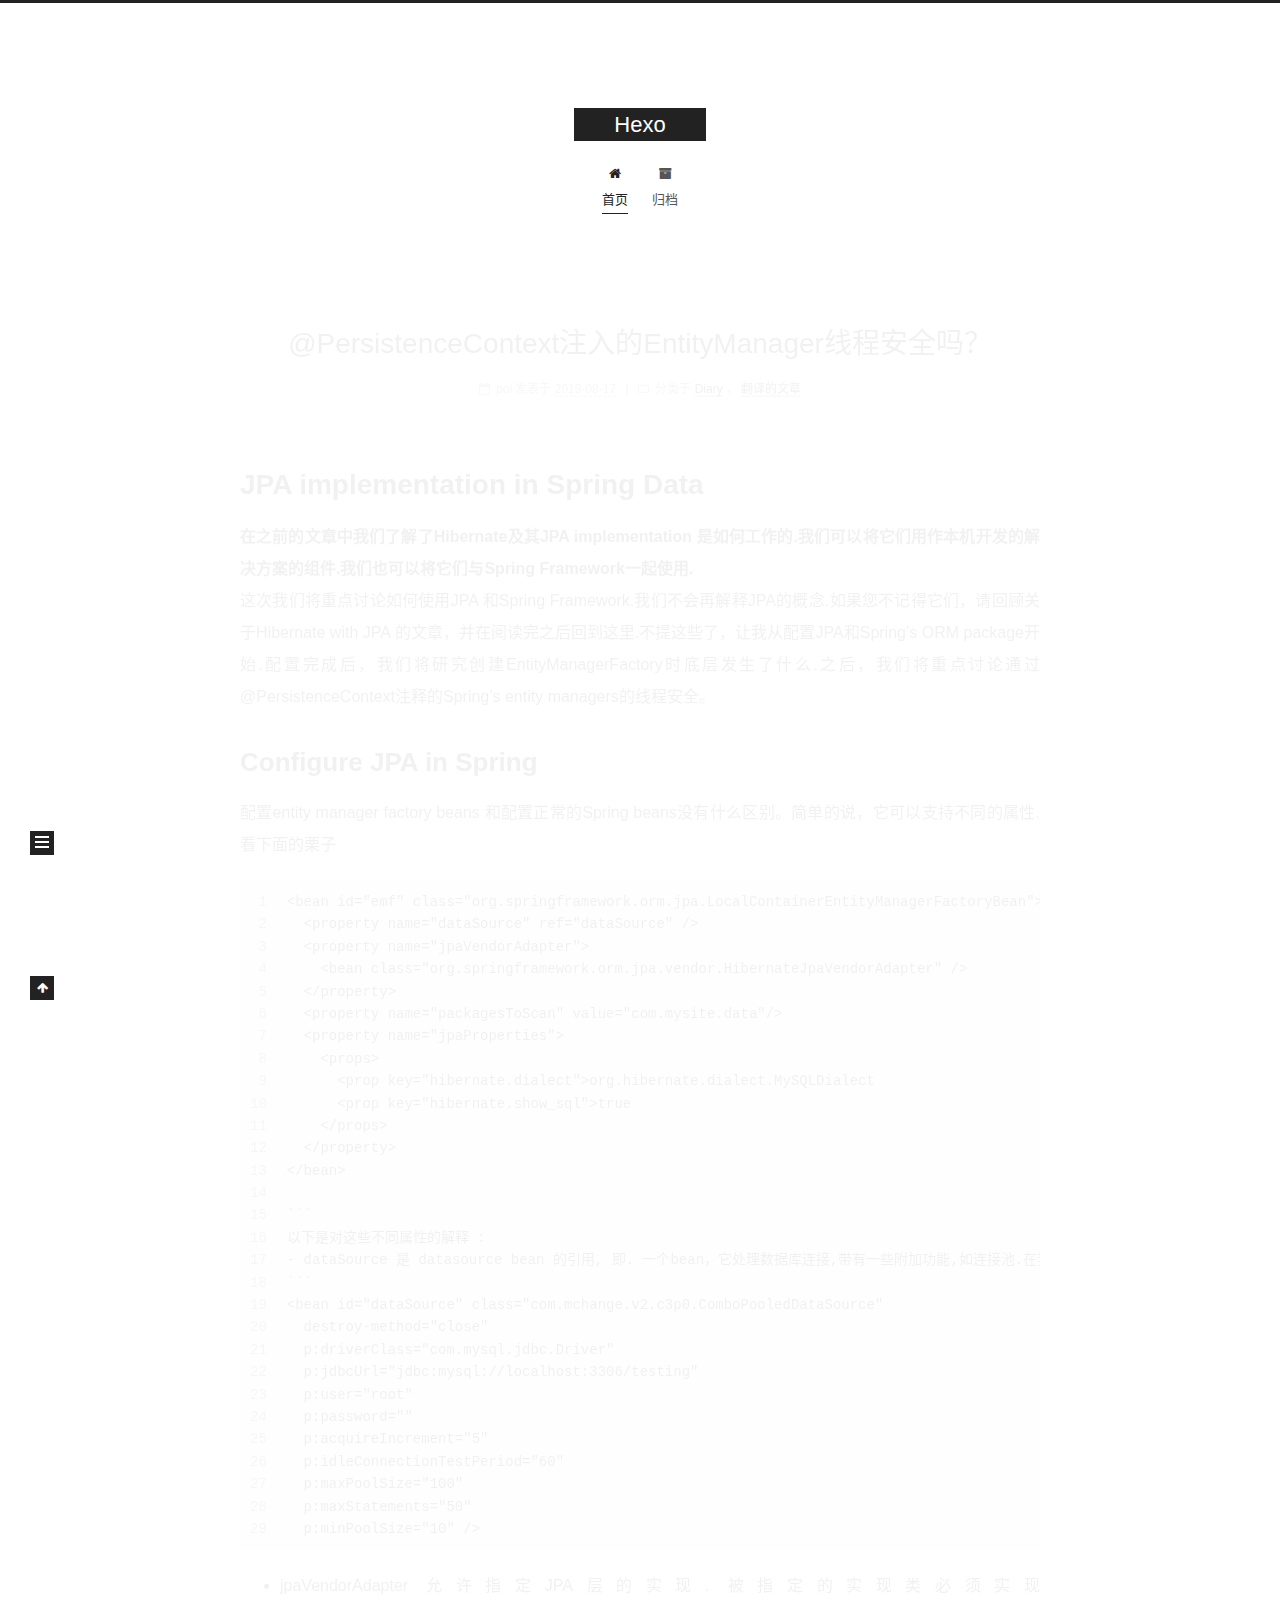
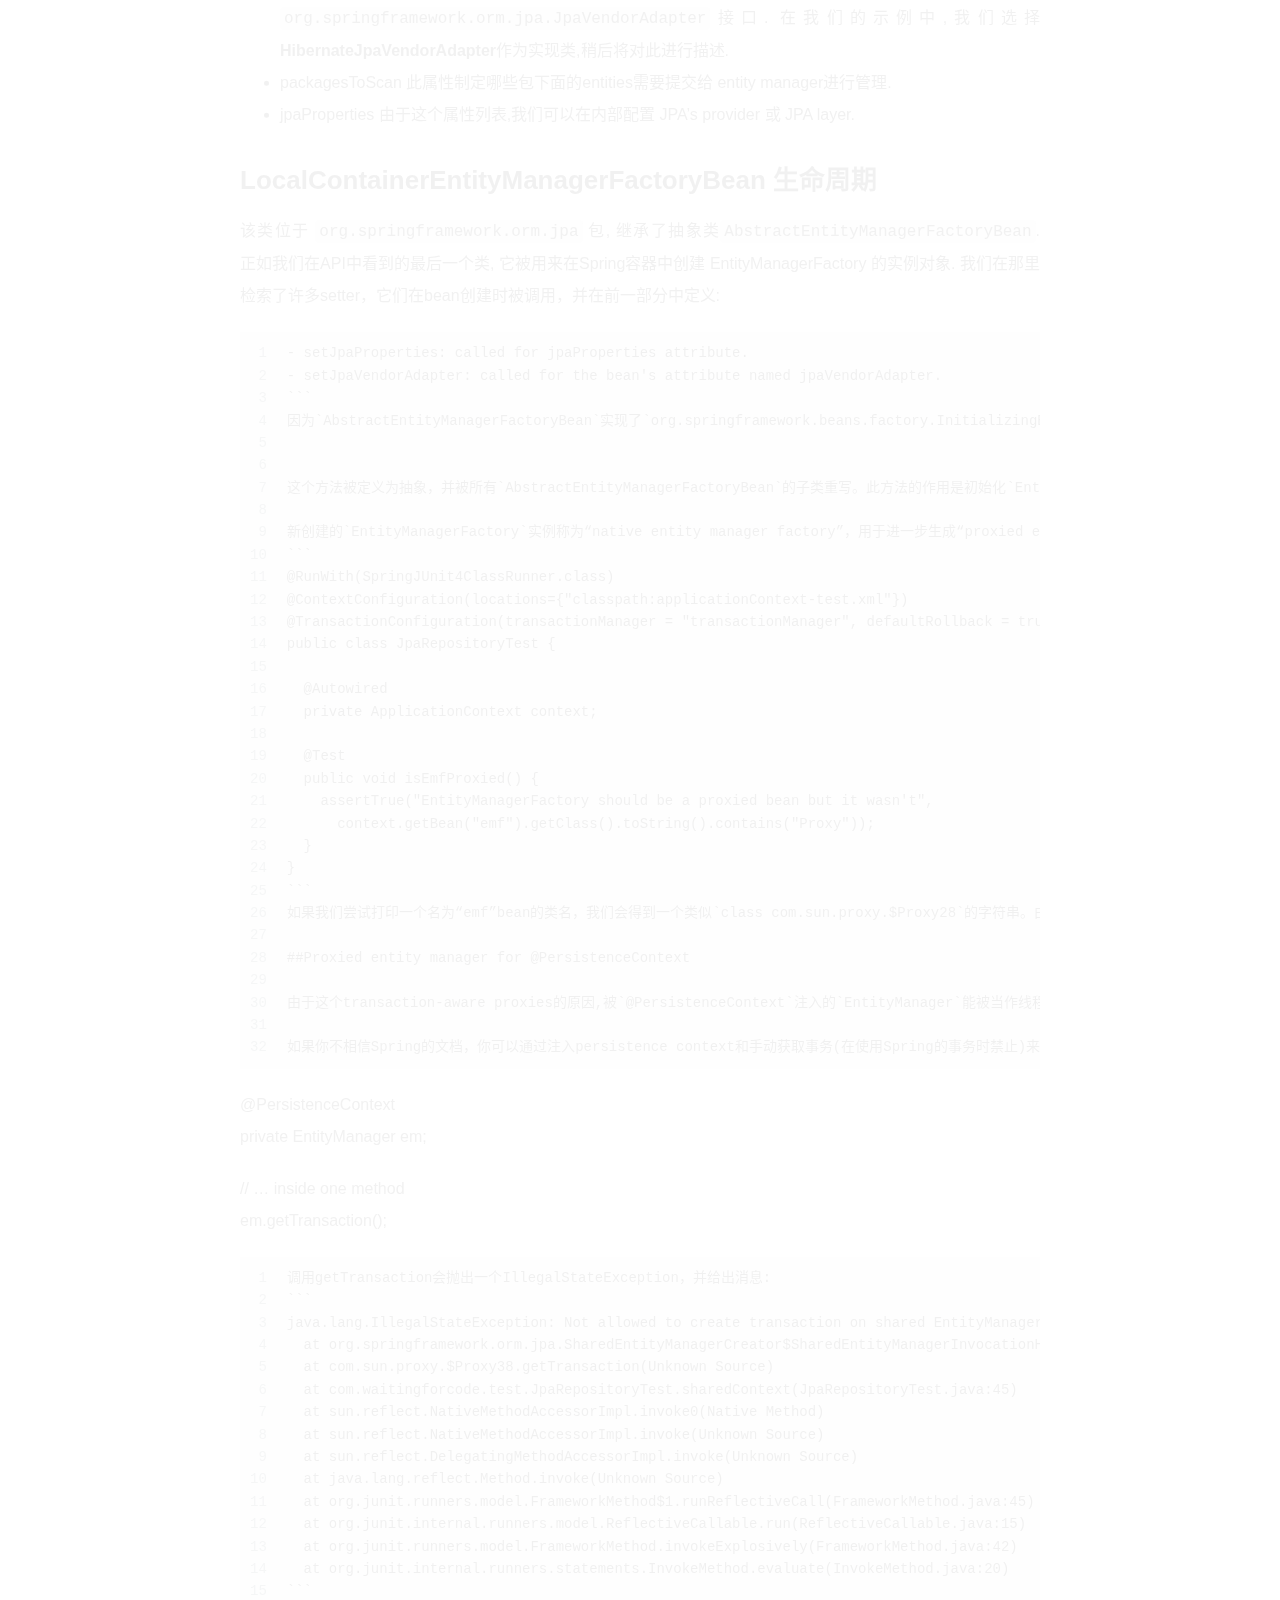
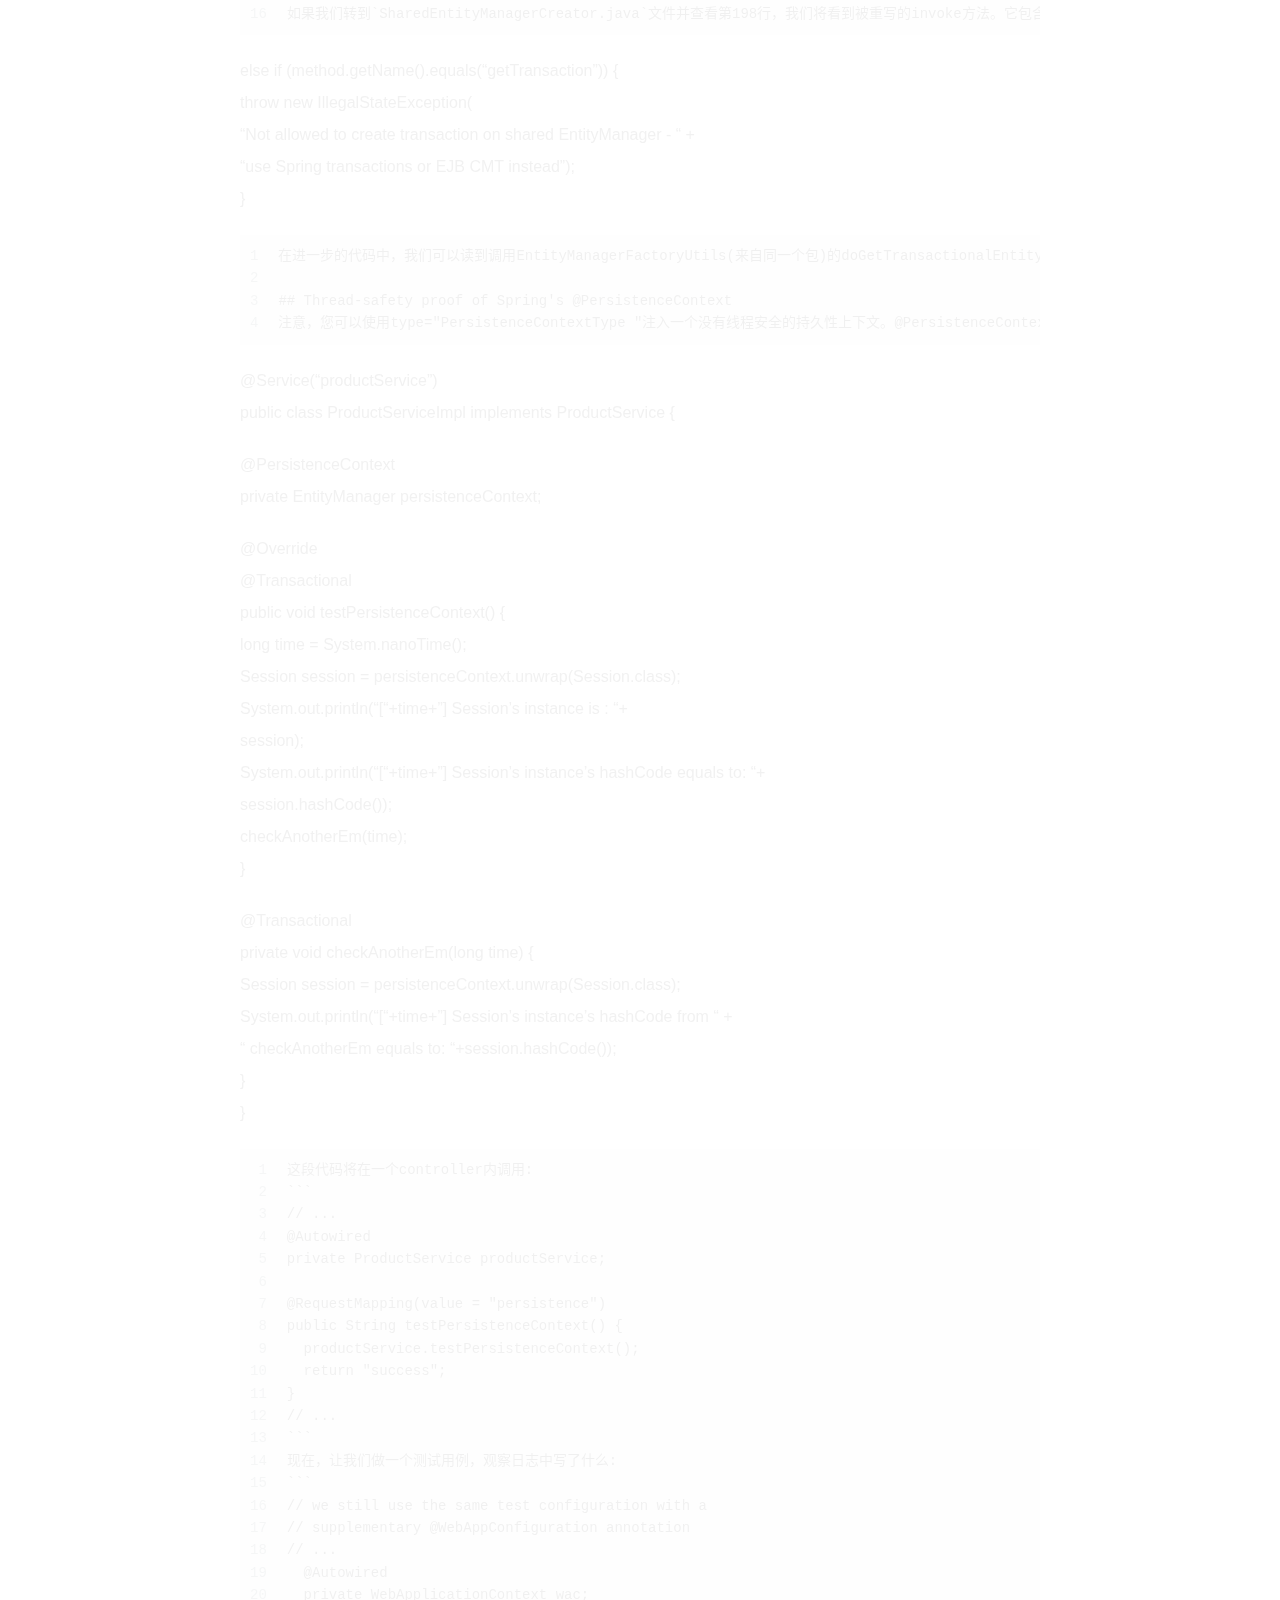
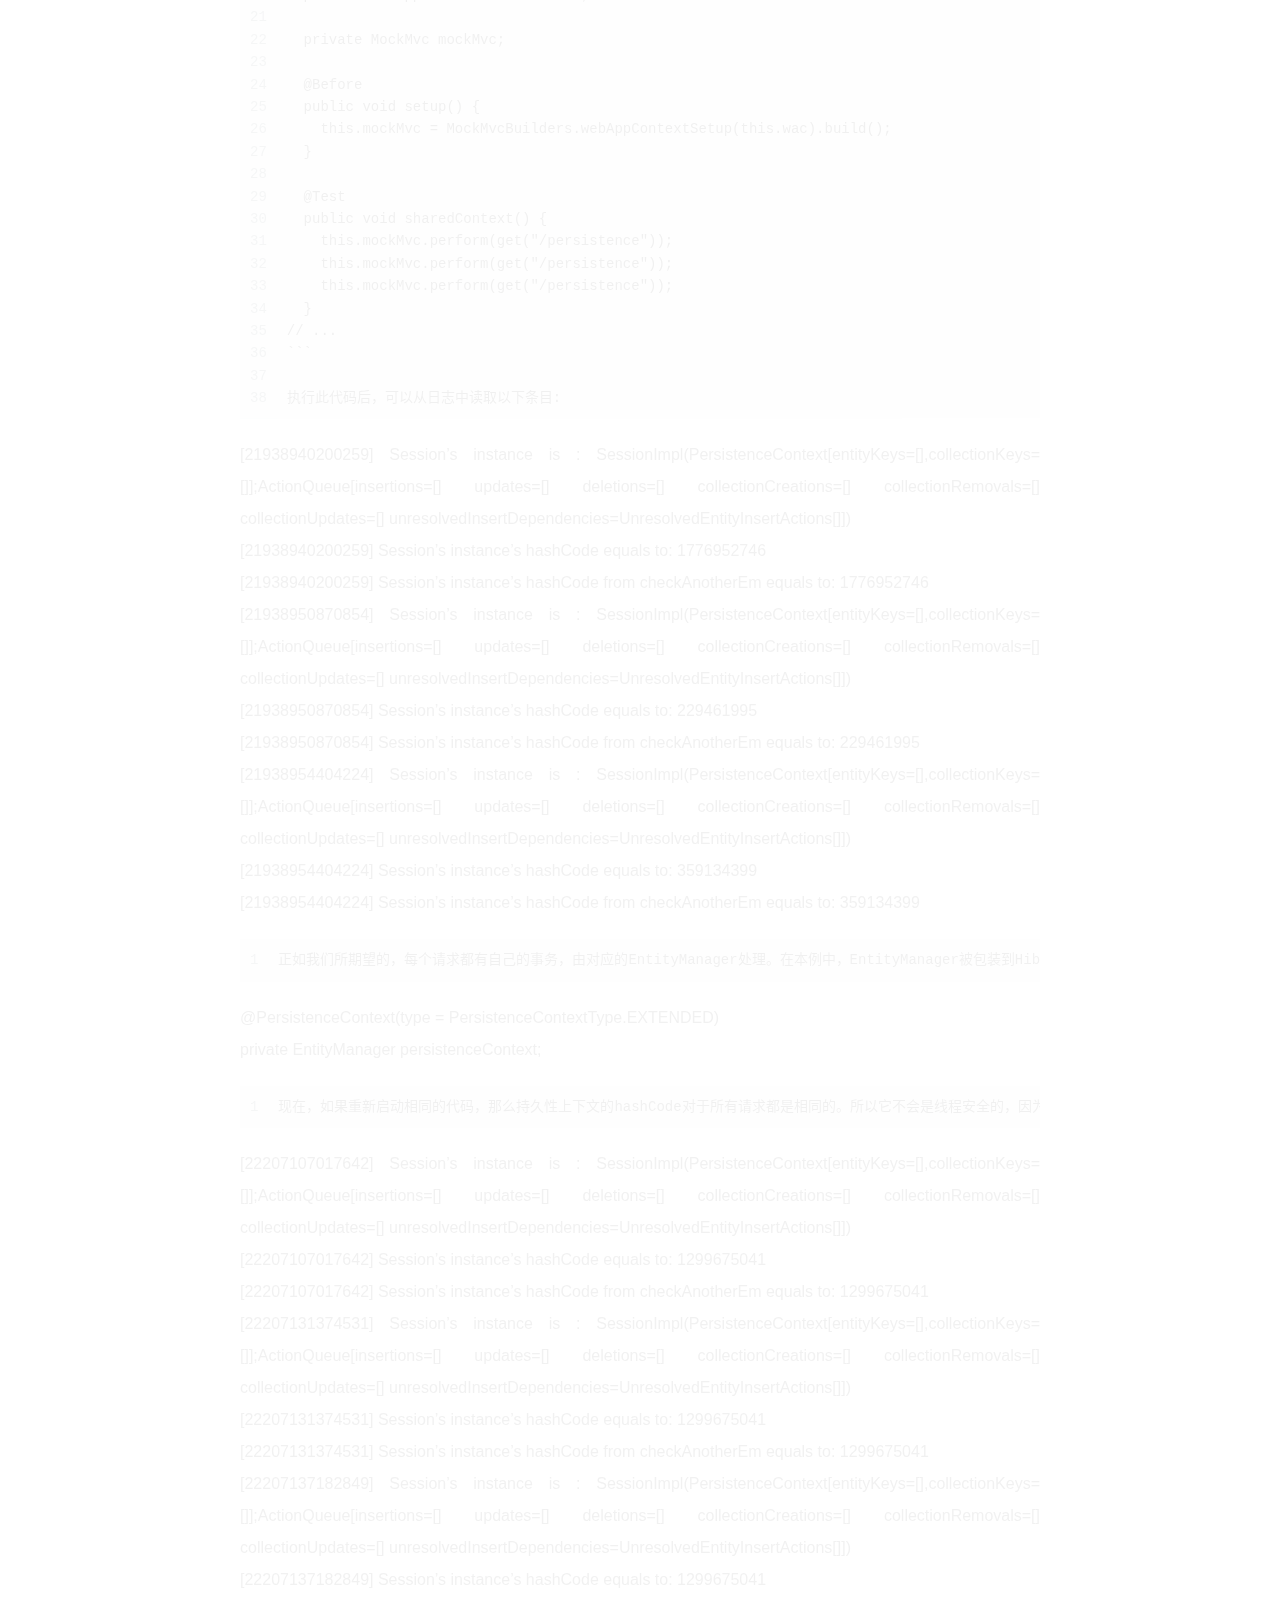
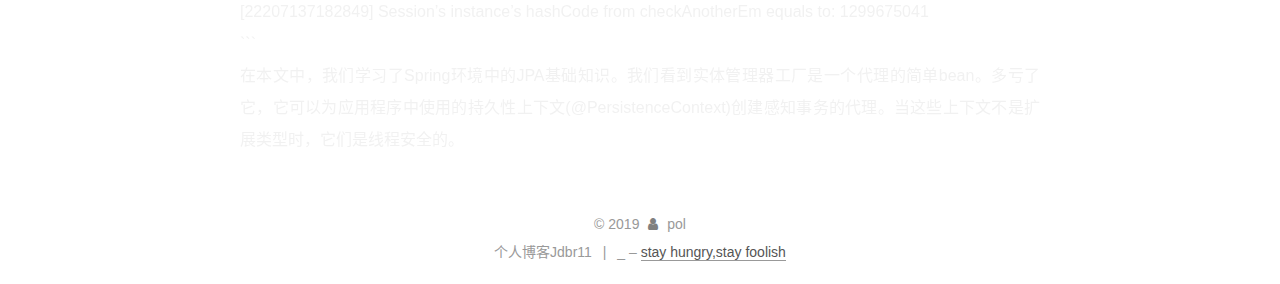
<file: index.html>
<!DOCTYPE html>





<html class="theme-next muse use-motion" lang="zh-CN">
<head>
  <meta charset="UTF-8">
<meta name="generator" content="Hexo 3.9.0">
<meta name="viewport" content="width=device-width, initial-scale=1, maximum-scale=2">
<meta name="theme-color" content="#222">
<meta http-equiv="X-UA-Compatible" content="IE=edge">
  <link rel="apple-touch-icon" sizes="180x180" href="/images/apple-touch-icon-next.png?v=7.3.0">
  <link rel="icon" type="image/png" sizes="32x32" href="/images/favicon-32x32-next.png?v=7.3.0">
  <link rel="icon" type="image/png" sizes="16x16" href="/images/favicon-16x16-next.png?v=7.3.0">
  <link rel="mask-icon" href="/images/logo.svg?v=7.3.0" color="#222">

<link rel="stylesheet" href="/css/main.css?v=7.3.0">


<link rel="stylesheet" href="/lib/font-awesome/css/font-awesome.min.css?v=4.7.0">


<script id="hexo-configurations">
  var NexT = window.NexT || {};
  var CONFIG = {
    root: '/',
    scheme: 'Muse',
    version: '7.3.0',
    exturl: false,
    sidebar: {"position":"left","display":"post","offset":12,"onmobile":false},
    back2top: {"enable":true,"sidebar":false,"scrollpercent":false},
    save_scroll: false,
    copycode: {"enable":false,"show_result":false,"style":null},
    fancybox: false,
    mediumzoom: false,
    lazyload: false,
    pangu: false,
    algolia: {
      appID: '',
      apiKey: '',
      indexName: '',
      hits: {"per_page":10},
      labels: {"input_placeholder":"Search for Posts","hits_empty":"We didn't find any results for the search: ${query}","hits_stats":"${hits} results found in ${time} ms"}
    },
    localsearch: {"enable":false,"trigger":"auto","top_n_per_article":1,"unescape":false,"preload":false},
    path: '',
    motion: {"enable":true,"async":false,"transition":{"post_block":"fadeIn","post_header":"slideDownIn","post_body":"slideDownIn","coll_header":"slideLeftIn","sidebar":"slideUpIn"}},
    translation: {
      copy_button: '复制',
      copy_success: '复制成功',
      copy_failure: '复制失败'
    }
  };
</script>

  <meta property="og:type" content="website">
<meta property="og:title" content="Hexo">
<meta property="og:url" content="http://yoursite.com/index.html">
<meta property="og:site_name" content="Hexo">
<meta property="og:locale" content="zh-CN">
<meta name="twitter:card" content="summary">
<meta name="twitter:title" content="Hexo">
  <link rel="canonical" href="http://yoursite.com/">


<script id="page-configurations">
  // https://hexo.io/docs/variables.html
  CONFIG.page = {
    sidebar: "",
    isHome: true,
    isPost: false,
    isPage: false,
    isArchive: false
  };
</script>

  <title>Hexo</title>
  








  <noscript>
  <style>
  .use-motion .motion-element,
  .use-motion .brand,
  .use-motion .menu-item,
  .sidebar-inner,
  .use-motion .post-block,
  .use-motion .pagination,
  .use-motion .comments,
  .use-motion .post-header,
  .use-motion .post-body,
  .use-motion .collection-title { opacity: initial; }

  .use-motion .logo,
  .use-motion .site-title,
  .use-motion .site-subtitle {
    opacity: initial;
    top: initial;
  }

  .use-motion .logo-line-before i { left: initial; }
  .use-motion .logo-line-after i { right: initial; }
  </style>
</noscript>

</head>

<body itemscope itemtype="http://schema.org/WebPage" lang="zh-CN">

  <div class="container sidebar-position-left">
    <div class="headband"></div>

    <header id="header" class="header" itemscope itemtype="http://schema.org/WPHeader">
      <div class="header-inner"><div class="site-brand-wrapper">
  <div class="site-meta">

    <div class="custom-logo-site-title">
      <a href="/" class="brand" rel="start">
        <span class="logo-line-before"><i></i></span>
        <span class="site-title">Hexo</span>
        <span class="logo-line-after"><i></i></span>
      </a>
    </div>
  </div>

  <div class="site-nav-toggle">
    <button aria-label="切换导航栏">
      <span class="btn-bar"></span>
      <span class="btn-bar"></span>
      <span class="btn-bar"></span>
    </button>
  </div>
</div>


<nav class="site-nav">
  
  <ul id="menu" class="menu">
      
      
      
        
        <li class="menu-item menu-item-home">
      
    

    <a href="/" rel="section"><i class="menu-item-icon fa fa-fw fa-home"></i> <br>首页</a>

  </li>
      
      
      
        
        <li class="menu-item menu-item-archives">
      
    

    <a href="/archives/" rel="section"><i class="menu-item-icon fa fa-fw fa-archive"></i> <br>归档</a>

  </li>
  </ul>

    

</nav>
</div>
    </header>

    


    <main id="main" class="main">
      <div class="main-inner">
        <div class="content-wrap">
          <div id="content" class="content page-home">
            
  <section id="posts" class="posts-expand">
      

  <article class="post" itemscope itemtype="http://schema.org/Article">
  
  
  
  <div class="post-block">
    <link itemprop="mainEntityOfPage" href="http://yoursite.com/2019/08/17/testBlog/">

    <span hidden itemprop="author" itemscope itemtype="http://schema.org/Person">
      <meta itemprop="name" content="pol">
      <meta itemprop="description" content="">
      <meta itemprop="image" content="/images/avatar.gif">
    </span>

    <span hidden itemprop="publisher" itemscope itemtype="http://schema.org/Organization">
      <meta itemprop="name" content="Hexo">
    </span>
      <header class="post-header">
        <h1 class="post-title" itemprop="name headline">
            
            <a href="/2019/08/17/testBlog/" class="post-title-link" itemprop="url">@PersistenceContext注入的EntityManager线程安全吗？</a>
          
        </h1>

        <div class="post-meta">
            <span class="post-meta-item">
              <span class="post-meta-item-icon">
                <i class="fa fa-calendar-o"></i>
              </span>
              <span class="post-meta-item-text">pol 发表于</span>

              
                
              

              <time title="创建时间：2019-08-17 14:17:30 / 修改时间：16:32:30" itemprop="dateCreated datePublished" datetime="2019-08-17T14:17:30+08:00">2019-08-17</time>
            </span>
          
            

            
          
            <span class="post-meta-item">
              <span class="post-meta-item-icon">
                <i class="fa fa-folder-o"></i>
              </span>
              <span class="post-meta-item-text">分类于</span>
              
                <span itemprop="about" itemscope itemtype="http://schema.org/Thing"><a href="/categories/Diary/" itemprop="url" rel="index"><span itemprop="name">Diary</span></a></span>

                
                
                  ，
                
              
                <span itemprop="about" itemscope itemtype="http://schema.org/Thing"><a href="/categories/Diary/翻译的文章/" itemprop="url" rel="index"><span itemprop="name">翻译的文章</span></a></span>

                
                
              
            </span>
          

          

        </div>
      </header>

    
    
    
    <div class="post-body" itemprop="articleBody">

      
          <h1 id="JPA-implementation-in-Spring-Data"><a href="#JPA-implementation-in-Spring-Data" class="headerlink" title="JPA implementation in Spring Data"></a>JPA implementation in Spring Data</h1><p><strong>在之前的文章中我们了解了Hibernate及其JPA implementation 是如何工作的.我们可以将它们用作本机开发的解决方案的组件.我们也可以将它们与Spring Framework一起使用.</strong><br>这次我们将重点讨论如何使用JPA 和Spring Framework.我们不会再解释JPA的概念.如果您不记得它们，请回顾关于Hibernate with JPA 的文章，并在阅读完之后回到这里.不提这些了，让我从配置JPA和Spring’s ORM package开始.配置完成后，我们将研究创建EntityManagerFactory时底层发生了什么.之后，我们将重点讨论通过@PersistenceContext注释的Spring’s entity managers的线程安全。  </p>
<h2 id="Configure-JPA-in-Spring"><a href="#Configure-JPA-in-Spring" class="headerlink" title="Configure JPA in Spring"></a>Configure JPA in Spring</h2><p>配置entity manager factory beans 和配置正常的Spring beans没有什么区别。简单的说，它可以支持不同的属性.看下面的栗子  </p>
<figure class="highlight plain"><table><tr><td class="gutter"><pre><span class="line">1</span><br><span class="line">2</span><br><span class="line">3</span><br><span class="line">4</span><br><span class="line">5</span><br><span class="line">6</span><br><span class="line">7</span><br><span class="line">8</span><br><span class="line">9</span><br><span class="line">10</span><br><span class="line">11</span><br><span class="line">12</span><br><span class="line">13</span><br><span class="line">14</span><br><span class="line">15</span><br><span class="line">16</span><br><span class="line">17</span><br><span class="line">18</span><br><span class="line">19</span><br><span class="line">20</span><br><span class="line">21</span><br><span class="line">22</span><br><span class="line">23</span><br><span class="line">24</span><br><span class="line">25</span><br><span class="line">26</span><br><span class="line">27</span><br><span class="line">28</span><br><span class="line">29</span><br></pre></td><td class="code"><pre><span class="line">&lt;bean id=&quot;emf&quot; class=&quot;org.springframework.orm.jpa.LocalContainerEntityManagerFactoryBean&quot;&gt;</span><br><span class="line">  &lt;property name=&quot;dataSource&quot; ref=&quot;dataSource&quot; /&gt;</span><br><span class="line">  &lt;property name=&quot;jpaVendorAdapter&quot;&gt;</span><br><span class="line">    &lt;bean class=&quot;org.springframework.orm.jpa.vendor.HibernateJpaVendorAdapter&quot; /&gt;</span><br><span class="line">  &lt;/property&gt;</span><br><span class="line">  &lt;property name=&quot;packagesToScan&quot; value=&quot;com.mysite.data&quot;/&gt;</span><br><span class="line">  &lt;property name=&quot;jpaProperties&quot;&gt;</span><br><span class="line">    &lt;props&gt;</span><br><span class="line">      &lt;prop key=&quot;hibernate.dialect&quot;&gt;org.hibernate.dialect.MySQLDialect</span><br><span class="line">      &lt;prop key=&quot;hibernate.show_sql&quot;&gt;true</span><br><span class="line">    &lt;/props&gt;</span><br><span class="line">  &lt;/property&gt;</span><br><span class="line">&lt;/bean&gt;</span><br><span class="line"></span><br><span class="line">``` </span><br><span class="line">以下是对这些不同属性的解释 :</span><br><span class="line">- dataSource 是 datasource bean 的引用, 即. 一个bean，它处理数据库连接,带有一些附加功能,如连接池.在我们的例子中,datasource bean的代码如下:</span><br><span class="line">``` </span><br><span class="line">&lt;bean id=&quot;dataSource&quot; class=&quot;com.mchange.v2.c3p0.ComboPooledDataSource&quot;</span><br><span class="line">  destroy-method=&quot;close&quot;</span><br><span class="line">  p:driverClass=&quot;com.mysql.jdbc.Driver&quot;</span><br><span class="line">  p:jdbcUrl=&quot;jdbc:mysql://localhost:3306/testing&quot;</span><br><span class="line">  p:user=&quot;root&quot;</span><br><span class="line">  p:password=&quot;&quot;</span><br><span class="line">  p:acquireIncrement=&quot;5&quot;</span><br><span class="line">  p:idleConnectionTestPeriod=&quot;60&quot;</span><br><span class="line">  p:maxPoolSize=&quot;100&quot;</span><br><span class="line">  p:maxStatements=&quot;50&quot;</span><br><span class="line">  p:minPoolSize=&quot;10&quot; /&gt;</span><br></pre></td></tr></table></figure>

<ul>
<li>jpaVendorAdapter 允许指定JPA层的实现. 被指定的实现类必须实现 <code>org.springframework.orm.jpa.JpaVendorAdapter</code>接口. 在我们的示例中,我们选择<strong>HibernateJpaVendorAdapter</strong>作为实现类,稍后将对此进行描述. </li>
<li>packagesToScan 此属性制定哪些包下面的entities需要提交给 entity manager进行管理.</li>
<li>jpaProperties 由于这个属性列表,我们可以在内部配置 JPA’s provider 或 JPA layer.</li>
</ul>
<h2 id="LocalContainerEntityManagerFactoryBean-生命周期"><a href="#LocalContainerEntityManagerFactoryBean-生命周期" class="headerlink" title="LocalContainerEntityManagerFactoryBean 生命周期"></a>LocalContainerEntityManagerFactoryBean 生命周期</h2><p>该类位于 <code>org.springframework.orm.jpa</code> 包, 继承了抽象类<code>AbstractEntityManagerFactoryBean</code>. 正如我们在API中看到的最后一个类, 它被用来在Spring容器中创建 EntityManagerFactory 的实例对象. 我们在那里检索了许多setter，它们在bean创建时被调用，并在前一部分中定义:  </p>
<figure class="highlight plain"><table><tr><td class="gutter"><pre><span class="line">1</span><br><span class="line">2</span><br><span class="line">3</span><br><span class="line">4</span><br><span class="line">5</span><br><span class="line">6</span><br><span class="line">7</span><br><span class="line">8</span><br><span class="line">9</span><br><span class="line">10</span><br><span class="line">11</span><br><span class="line">12</span><br><span class="line">13</span><br><span class="line">14</span><br><span class="line">15</span><br><span class="line">16</span><br><span class="line">17</span><br><span class="line">18</span><br><span class="line">19</span><br><span class="line">20</span><br><span class="line">21</span><br><span class="line">22</span><br><span class="line">23</span><br><span class="line">24</span><br><span class="line">25</span><br><span class="line">26</span><br><span class="line">27</span><br><span class="line">28</span><br><span class="line">29</span><br><span class="line">30</span><br><span class="line">31</span><br><span class="line">32</span><br></pre></td><td class="code"><pre><span class="line">- setJpaProperties: called for jpaProperties attribute. </span><br><span class="line">- setJpaVendorAdapter: called for the bean&apos;s attribute named jpaVendorAdapter.</span><br><span class="line">``` </span><br><span class="line">因为`AbstractEntityManagerFactoryBean`实现了`org.springframework.beans.factory.InitializingBean`接口，它重写了afterPropertiesSet()方法。它在所有bean的properties被set之后直接调用。在这个方法中，我们的抽象类确保处理JPA会用到的对象都被定义好了。因此，它直接从`jpaVendorAdapter`获取persistence provider和entity manager factory 接口。接下来，它调用`createNativeEntityManagerFactory`. </span><br><span class="line"></span><br><span class="line"></span><br><span class="line">这个方法被定义为抽象，并被所有`AbstractEntityManagerFactoryBean`的子类重写。此方法的作用是初始化`EntityManagerFactory`为set配置.在我们的例子中，`LocalContainerEntityManagerFactoryBean`基于**org.hibernate.jpa.HibernatePersistenceProvider**中定义的`createEntityManagerFactory`创建该类的实例。 </span><br><span class="line"></span><br><span class="line">新创建的`EntityManagerFactory`实例称为“native entity manager factory”，用于进一步生成“proxied entity manager factory”。我们可以观察到，当我们试图通过application context获取EntityManagerFactory bean时，如下所示: </span><br><span class="line">``` </span><br><span class="line">@RunWith(SpringJUnit4ClassRunner.class)</span><br><span class="line">@ContextConfiguration(locations=&#123;&quot;classpath:applicationContext-test.xml&quot;&#125;)</span><br><span class="line">@TransactionConfiguration(transactionManager = &quot;transactionManager&quot;, defaultRollback = true)</span><br><span class="line">public class JpaRepositoryTest &#123;</span><br><span class="line">     </span><br><span class="line">  @Autowired</span><br><span class="line">  private ApplicationContext context;</span><br><span class="line">     </span><br><span class="line">  @Test</span><br><span class="line">  public void isEmfProxied() &#123;</span><br><span class="line">    assertTrue(&quot;EntityManagerFactory should be a proxied bean but it wasn&apos;t&quot;,     </span><br><span class="line">      context.getBean(&quot;emf&quot;).getClass().toString().contains(&quot;Proxy&quot;));</span><br><span class="line">  &#125;</span><br><span class="line">&#125;</span><br><span class="line">``` </span><br><span class="line">如果我们尝试打印一个名为“emf”bean的类名，我们会得到一个类似`class com.sun.proxy.$Proxy28`的字符串。由于它，Spring能够返回具有事务感知的EntityManager代理类(transaction-aware proxies for EntityManager)。 </span><br><span class="line"></span><br><span class="line">##Proxied entity manager for @PersistenceContext </span><br><span class="line"></span><br><span class="line">由于这个transaction-aware proxies的原因,被`@PersistenceContext`注入的`EntityManager`能被当作线程安全的对象来使用.这意味着每个请求将会被它自己的`EntityManager`处理.为什么`EntityManager` 要通过代理来使用呢？根据定义(JSR-317 Final Release, section &quot;7.3 Obtaining an Entity Manager Factory&quot;),`EntityManager`**本不是线程安全的**。但是根据Spring的文档，通过`@PersistenceContext`注入的`EntityManager`实际上是一个代理“通过事务处理的方式保证了EntityManager的线程安全”。</span><br><span class="line"></span><br><span class="line">如果你不相信Spring的文档，你可以通过注入persistence context和手动获取事务(在使用Spring的事务时禁止)来引发异常</span><br></pre></td></tr></table></figure>

<p>@PersistenceContext<br>private EntityManager em;</p>
<p>// … inside one method<br>em.getTransaction();</p>
<figure class="highlight plain"><table><tr><td class="gutter"><pre><span class="line">1</span><br><span class="line">2</span><br><span class="line">3</span><br><span class="line">4</span><br><span class="line">5</span><br><span class="line">6</span><br><span class="line">7</span><br><span class="line">8</span><br><span class="line">9</span><br><span class="line">10</span><br><span class="line">11</span><br><span class="line">12</span><br><span class="line">13</span><br><span class="line">14</span><br><span class="line">15</span><br><span class="line">16</span><br></pre></td><td class="code"><pre><span class="line">调用getTransaction会抛出一个IllegalStateException，并给出消息: </span><br><span class="line">``` </span><br><span class="line">java.lang.IllegalStateException: Not allowed to create transaction on shared EntityManager - use Spring transactions or EJB CMT instead</span><br><span class="line">  at org.springframework.orm.jpa.SharedEntityManagerCreator$SharedEntityManagerInvocationHandler.invoke(SharedEntityManagerCreator.java:198)</span><br><span class="line">  at com.sun.proxy.$Proxy38.getTransaction(Unknown Source)</span><br><span class="line">  at com.waitingforcode.test.JpaRepositoryTest.sharedContext(JpaRepositoryTest.java:45)</span><br><span class="line">  at sun.reflect.NativeMethodAccessorImpl.invoke0(Native Method)</span><br><span class="line">  at sun.reflect.NativeMethodAccessorImpl.invoke(Unknown Source)</span><br><span class="line">  at sun.reflect.DelegatingMethodAccessorImpl.invoke(Unknown Source)</span><br><span class="line">  at java.lang.reflect.Method.invoke(Unknown Source)</span><br><span class="line">  at org.junit.runners.model.FrameworkMethod$1.runReflectiveCall(FrameworkMethod.java:45)</span><br><span class="line">  at org.junit.internal.runners.model.ReflectiveCallable.run(ReflectiveCallable.java:15)</span><br><span class="line">  at org.junit.runners.model.FrameworkMethod.invokeExplosively(FrameworkMethod.java:42)</span><br><span class="line">  at org.junit.internal.runners.statements.InvokeMethod.evaluate(InvokeMethod.java:20) </span><br><span class="line">``` </span><br><span class="line">如果我们转到`SharedEntityManagerCreator.java`文件并查看第198行，我们将看到被重写的invoke方法。它包含一些检查来验证通过代理调用的方法，其中之一`getTransaction`总是抛出一个`IllegalStateException`，其错误消息与我们的完全相同:</span><br></pre></td></tr></table></figure>

<p>  else if (method.getName().equals(“getTransaction”)) {<br>  throw new IllegalStateException(<br>    “Not allowed to create transaction on shared EntityManager - “ +<br>    “use Spring transactions or EJB CMT instead”);<br>  }</p>
<figure class="highlight plain"><table><tr><td class="gutter"><pre><span class="line">1</span><br><span class="line">2</span><br><span class="line">3</span><br><span class="line">4</span><br></pre></td><td class="code"><pre><span class="line">在进一步的代码中，我们可以读到调用EntityManagerFactoryUtils(来自同一个包)的doGetTransactionalEntityManager方法来获得当前entity manager。因为还没有创建entity manager，所以会初始化一个新实例。最后，初始调用的方法由相应的entity manager调用。</span><br><span class="line"></span><br><span class="line">## Thread-safety proof of Spring&apos;s @PersistenceContext</span><br><span class="line">注意，您可以使用type=&quot;PersistenceContextType &quot;注入一个没有线程安全的持久性上下文。@PersistenceContext注释中的扩展属性。我们将通过一些示例代码来证明这一点。首先，让我们做一个这样的服务:</span><br></pre></td></tr></table></figure>

<p>@Service(“productService”)<br>public class ProductServiceImpl implements ProductService {</p>
<p>  @PersistenceContext<br>  private EntityManager persistenceContext;</p>
<p>  @Override<br>  @Transactional<br>  public void testPersistenceContext() {<br>    long time = System.nanoTime();<br>    Session session = persistenceContext.unwrap(Session.class);<br>    System.out.println(“[“+time+”] Session’s instance is : “+<br>      session);<br>    System.out.println(“[“+time+”] Session’s instance’s hashCode equals to: “+<br>      session.hashCode());<br>    checkAnotherEm(time);<br>  }</p>
<p>  @Transactional<br>  private void checkAnotherEm(long time) {<br>    Session session = persistenceContext.unwrap(Session.class);<br>    System.out.println(“[“+time+”] Session’s instance’s hashCode from “ +<br>      “ checkAnotherEm equals to: “+session.hashCode());<br>  }<br>}</p>
<figure class="highlight plain"><table><tr><td class="gutter"><pre><span class="line">1</span><br><span class="line">2</span><br><span class="line">3</span><br><span class="line">4</span><br><span class="line">5</span><br><span class="line">6</span><br><span class="line">7</span><br><span class="line">8</span><br><span class="line">9</span><br><span class="line">10</span><br><span class="line">11</span><br><span class="line">12</span><br><span class="line">13</span><br><span class="line">14</span><br><span class="line">15</span><br><span class="line">16</span><br><span class="line">17</span><br><span class="line">18</span><br><span class="line">19</span><br><span class="line">20</span><br><span class="line">21</span><br><span class="line">22</span><br><span class="line">23</span><br><span class="line">24</span><br><span class="line">25</span><br><span class="line">26</span><br><span class="line">27</span><br><span class="line">28</span><br><span class="line">29</span><br><span class="line">30</span><br><span class="line">31</span><br><span class="line">32</span><br><span class="line">33</span><br><span class="line">34</span><br><span class="line">35</span><br><span class="line">36</span><br><span class="line">37</span><br><span class="line">38</span><br></pre></td><td class="code"><pre><span class="line">这段代码将在一个controller内调用:</span><br><span class="line">``` </span><br><span class="line">// ...</span><br><span class="line">@Autowired</span><br><span class="line">private ProductService productService;</span><br><span class="line">   </span><br><span class="line">@RequestMapping(value = &quot;persistence&quot;)</span><br><span class="line">public String testPersistenceContext() &#123;</span><br><span class="line">  productService.testPersistenceContext();</span><br><span class="line">  return &quot;success&quot;;</span><br><span class="line">&#125;</span><br><span class="line">// ...</span><br><span class="line">``` </span><br><span class="line">现在，让我们做一个测试用例，观察日志中写了什么:</span><br><span class="line">``` </span><br><span class="line">// we still use the same test configuration with a </span><br><span class="line">// supplementary @WebAppConfiguration annotation</span><br><span class="line">// ...</span><br><span class="line">  @Autowired</span><br><span class="line">  private WebApplicationContext wac;</span><br><span class="line"> </span><br><span class="line">  private MockMvc mockMvc;</span><br><span class="line">     </span><br><span class="line">  @Before</span><br><span class="line">  public void setup() &#123;</span><br><span class="line">    this.mockMvc = MockMvcBuilders.webAppContextSetup(this.wac).build();</span><br><span class="line">  &#125;</span><br><span class="line">     </span><br><span class="line">  @Test</span><br><span class="line">  public void sharedContext() &#123;</span><br><span class="line">    this.mockMvc.perform(get(&quot;/persistence&quot;));</span><br><span class="line">    this.mockMvc.perform(get(&quot;/persistence&quot;));</span><br><span class="line">    this.mockMvc.perform(get(&quot;/persistence&quot;));  </span><br><span class="line">  &#125;</span><br><span class="line">// ...</span><br><span class="line">``` </span><br><span class="line"></span><br><span class="line">执行此代码后，可以从日志中读取以下条目:</span><br></pre></td></tr></table></figure>

<p>[21938940200259] Session’s instance is : SessionImpl(PersistenceContext[entityKeys=[],collectionKeys=[]];ActionQueue[insertions=[] updates=[] deletions=[] collectionCreations=[] collectionRemovals=[] collectionUpdates=[] unresolvedInsertDependencies=UnresolvedEntityInsertActions[]])<br>[21938940200259] Session’s instance’s hashCode equals to: 1776952746<br>[21938940200259] Session’s instance’s hashCode from checkAnotherEm equals to: 1776952746<br>[21938950870854] Session’s instance is : SessionImpl(PersistenceContext[entityKeys=[],collectionKeys=[]];ActionQueue[insertions=[] updates=[] deletions=[] collectionCreations=[] collectionRemovals=[] collectionUpdates=[] unresolvedInsertDependencies=UnresolvedEntityInsertActions[]])<br>[21938950870854] Session’s instance’s hashCode equals to: 229461995<br>[21938950870854] Session’s instance’s hashCode from checkAnotherEm equals to: 229461995<br>[21938954404224] Session’s instance is : SessionImpl(PersistenceContext[entityKeys=[],collectionKeys=[]];ActionQueue[insertions=[] updates=[] deletions=[] collectionCreations=[] collectionRemovals=[] collectionUpdates=[] unresolvedInsertDependencies=UnresolvedEntityInsertActions[]])<br>[21938954404224] Session’s instance’s hashCode equals to: 359134399<br>[21938954404224] Session’s instance’s hashCode from checkAnotherEm equals to: 359134399</p>
<figure class="highlight plain"><table><tr><td class="gutter"><pre><span class="line">1</span><br></pre></td><td class="code"><pre><span class="line">正如我们所期望的，每个请求都有自己的事务，由对应的EntityManager处理。在本例中，EntityManager被包装到Hibernate&apos;s Session class。通过分析它们的hashcode，我们可以检查它们是否同一个实例对应所有的请求。但是如果我们将persistence context 型更改为EXTENDED，会发生什么呢?</span><br></pre></td></tr></table></figure>

<p>@PersistenceContext(type = PersistenceContextType.EXTENDED)<br>private EntityManager persistenceContext; </p>
<figure class="highlight plain"><table><tr><td class="gutter"><pre><span class="line">1</span><br></pre></td><td class="code"><pre><span class="line">现在，如果重新启动相同的代码，那么持久性上下文的hashCode对于所有请求都是相同的。所以它不会是线程安全的，因为同样的实例将被使用:</span><br></pre></td></tr></table></figure>

<p>[22207107017642] Session’s instance is : SessionImpl(PersistenceContext[entityKeys=[],collectionKeys=[]];ActionQueue[insertions=[] updates=[] deletions=[] collectionCreations=[] collectionRemovals=[] collectionUpdates=[] unresolvedInsertDependencies=UnresolvedEntityInsertActions[]])<br>[22207107017642] Session’s instance’s hashCode equals to: 1299675041<br>[22207107017642] Session’s instance’s hashCode from checkAnotherEm equals to: 1299675041<br>[22207131374531] Session’s instance is : SessionImpl(PersistenceContext[entityKeys=[],collectionKeys=[]];ActionQueue[insertions=[] updates=[] deletions=[] collectionCreations=[] collectionRemovals=[] collectionUpdates=[] unresolvedInsertDependencies=UnresolvedEntityInsertActions[]])<br>[22207131374531] Session’s instance’s hashCode equals to: 1299675041<br>[22207131374531] Session’s instance’s hashCode from checkAnotherEm equals to: 1299675041<br>[22207137182849] Session’s instance is : SessionImpl(PersistenceContext[entityKeys=[],collectionKeys=[]];ActionQueue[insertions=[] updates=[] deletions=[] collectionCreations=[] collectionRemovals=[] collectionUpdates=[] unresolvedInsertDependencies=UnresolvedEntityInsertActions[]])<br>[22207137182849] Session’s instance’s hashCode equals to: 1299675041<br>[22207137182849] Session’s instance’s hashCode from checkAnotherEm equals to: 1299675041<br>```<br>在本文中，我们学习了Spring环境中的JPA基础知识。我们看到实体管理器工厂是一个代理的简单bean。多亏了它，它可以为应用程序中使用的持久性上下文(@PersistenceContext)创建感知事务的代理。当这些上下文不是扩展类型时，它们是线程安全的。</p>

        
      
    </div>

    
    
    
      <footer class="post-footer">
          <div class="post-eof"></div>
        
      </footer>
  </div>
  
  
  
  </article>

    
  </section>

  


          </div>
          

        </div>
          
  
  <div class="sidebar-toggle">
    <div class="sidebar-toggle-line-wrap">
      <span class="sidebar-toggle-line sidebar-toggle-line-first"></span>
      <span class="sidebar-toggle-line sidebar-toggle-line-middle"></span>
      <span class="sidebar-toggle-line sidebar-toggle-line-last"></span>
    </div>
  </div>

  <aside id="sidebar" class="sidebar">
    <div class="sidebar-inner">

      <div class="site-overview-wrap sidebar-panel sidebar-panel-active">
        <div class="site-overview">

          <div class="site-author motion-element" itemprop="author" itemscope itemtype="http://schema.org/Person">
  <p class="site-author-name" itemprop="name">pol</p>
  <div class="site-description motion-element" itemprop="description"></div>
</div>
  <nav class="site-state motion-element">
      <div class="site-state-item site-state-posts">
        
          <a href="/archives/">
        
          <span class="site-state-item-count">1</span>
          <span class="site-state-item-name">日志</span>
        </a>
      </div>
    
      
      
      <div class="site-state-item site-state-categories">
        
        
        
          
        
          
        
        <span class="site-state-item-count">2</span>
        <span class="site-state-item-name">分类</span>
        
      </div>
    
      
      
      <div class="site-state-item site-state-tags">
        
        
        
          
        
          
        
          
        
        <span class="site-state-item-count">3</span>
        <span class="site-state-item-name">标签</span>
        
      </div>
    
  </nav>




        </div>
      </div>

    </div>
  </aside>
  <div id="sidebar-dimmer"></div>


      </div>
    </main>

    <footer id="footer" class="footer">
      <div class="footer-inner">
        <div class="copyright">&copy; <span itemprop="copyrightYear">2019</span>
  <span class="with-love" id="animate">
    <i class="fa fa-user"></i>
  </span>
  <span class="author" itemprop="copyrightHolder">pol</span>
</div>
  <div class="powered-by">个人博客Jdbr11</div>
  <span class="post-meta-divider">|</span> 
  <div class="theme-info">_ – <a href="#" class="theme-link">stay hungry,stay foolish</a></div>

        








        
      </div>
    </footer>
      <div class="back-to-top">
        <i class="fa fa-arrow-up"></i>
      </div>

    

  </div>

  
  <script src="/lib/jquery/index.js?v=3.4.1"></script>
  <script src="/lib/velocity/velocity.min.js?v=1.2.1"></script>
  <script src="/lib/velocity/velocity.ui.min.js?v=1.2.1"></script>

<script src="/js/utils.js?v=7.3.0"></script><script src="/js/motion.js?v=7.3.0"></script>

<script src="/js/schemes/muse.js?v=7.3.0"></script>


<script src="/js/next-boot.js?v=7.3.0"></script>




  




























  

  

  


  
</body>
</html>
</file>
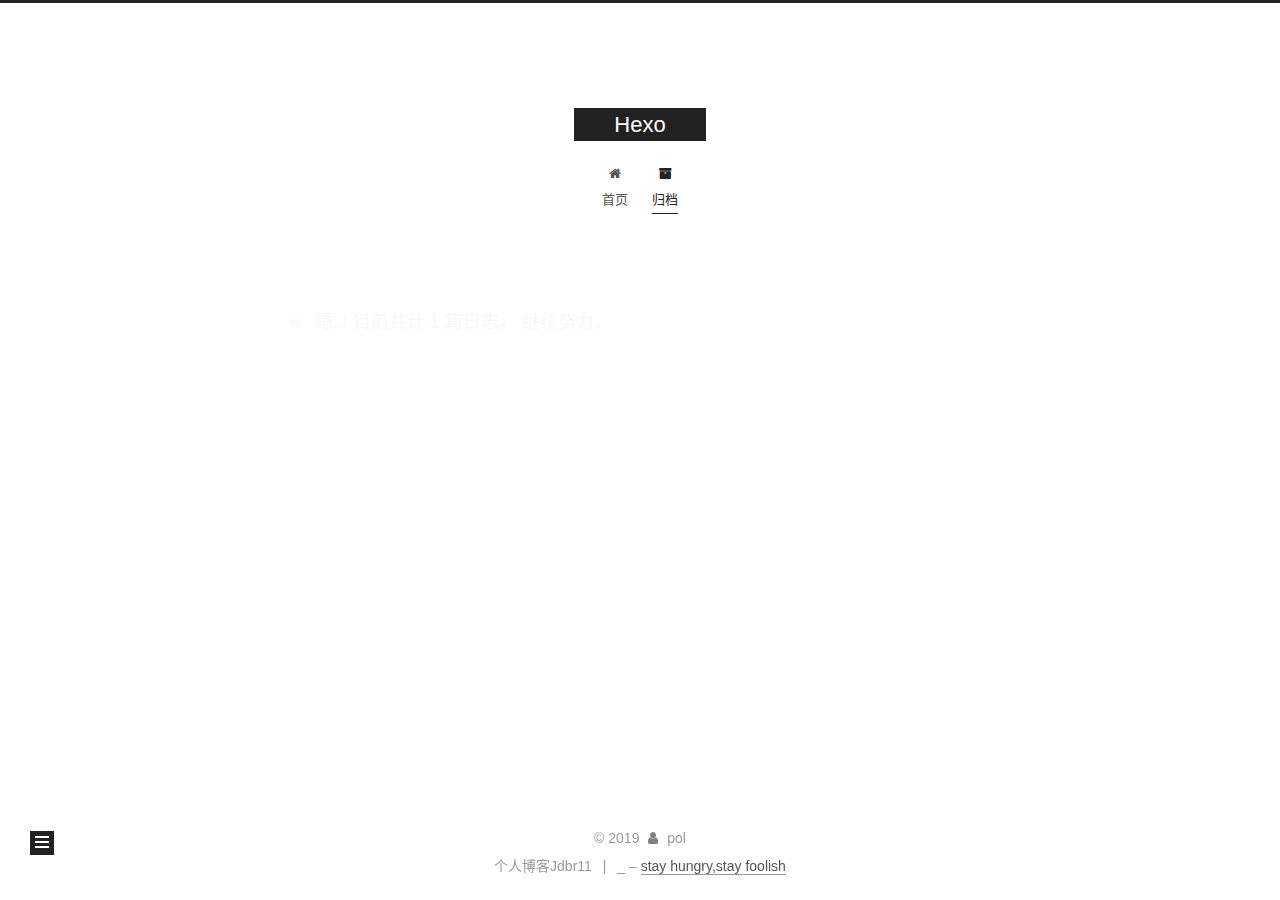
<file: archives/index.html>
<!DOCTYPE html>





<html class="theme-next muse use-motion" lang="zh-CN">
<head>
  <meta charset="UTF-8">
<meta name="generator" content="Hexo 3.9.0">
<meta name="viewport" content="width=device-width, initial-scale=1, maximum-scale=2">
<meta name="theme-color" content="#222">
<meta http-equiv="X-UA-Compatible" content="IE=edge">
  <link rel="apple-touch-icon" sizes="180x180" href="/images/apple-touch-icon-next.png?v=7.3.0">
  <link rel="icon" type="image/png" sizes="32x32" href="/images/favicon-32x32-next.png?v=7.3.0">
  <link rel="icon" type="image/png" sizes="16x16" href="/images/favicon-16x16-next.png?v=7.3.0">
  <link rel="mask-icon" href="/images/logo.svg?v=7.3.0" color="#222">

<link rel="stylesheet" href="/css/main.css?v=7.3.0">


<link rel="stylesheet" href="/lib/font-awesome/css/font-awesome.min.css?v=4.7.0">


<script id="hexo-configurations">
  var NexT = window.NexT || {};
  var CONFIG = {
    root: '/',
    scheme: 'Muse',
    version: '7.3.0',
    exturl: false,
    sidebar: {"position":"left","display":"post","offset":12,"onmobile":false},
    back2top: {"enable":true,"sidebar":false,"scrollpercent":false},
    save_scroll: false,
    copycode: {"enable":false,"show_result":false,"style":null},
    fancybox: false,
    mediumzoom: false,
    lazyload: false,
    pangu: false,
    algolia: {
      appID: '',
      apiKey: '',
      indexName: '',
      hits: {"per_page":10},
      labels: {"input_placeholder":"Search for Posts","hits_empty":"We didn't find any results for the search: ${query}","hits_stats":"${hits} results found in ${time} ms"}
    },
    localsearch: {"enable":false,"trigger":"auto","top_n_per_article":1,"unescape":false,"preload":false},
    path: '',
    motion: {"enable":true,"async":false,"transition":{"post_block":"fadeIn","post_header":"slideDownIn","post_body":"slideDownIn","coll_header":"slideLeftIn","sidebar":"slideUpIn"}},
    translation: {
      copy_button: '复制',
      copy_success: '复制成功',
      copy_failure: '复制失败'
    }
  };
</script>

  <meta property="og:type" content="website">
<meta property="og:title" content="Hexo">
<meta property="og:url" content="http://yoursite.com/archives/index.html">
<meta property="og:site_name" content="Hexo">
<meta property="og:locale" content="zh-CN">
<meta name="twitter:card" content="summary">
<meta name="twitter:title" content="Hexo">
  <link rel="canonical" href="http://yoursite.com/archives/">


<script id="page-configurations">
  // https://hexo.io/docs/variables.html
  CONFIG.page = {
    sidebar: "",
    isHome: false,
    isPost: false,
    isPage: false,
    isArchive: true
  };
</script>

  <title>归档 | Hexo</title>
  








  <noscript>
  <style>
  .use-motion .motion-element,
  .use-motion .brand,
  .use-motion .menu-item,
  .sidebar-inner,
  .use-motion .post-block,
  .use-motion .pagination,
  .use-motion .comments,
  .use-motion .post-header,
  .use-motion .post-body,
  .use-motion .collection-title { opacity: initial; }

  .use-motion .logo,
  .use-motion .site-title,
  .use-motion .site-subtitle {
    opacity: initial;
    top: initial;
  }

  .use-motion .logo-line-before i { left: initial; }
  .use-motion .logo-line-after i { right: initial; }
  </style>
</noscript>

</head>

<body itemscope itemtype="http://schema.org/WebPage" lang="zh-CN">

  <div class="container sidebar-position-left">
    <div class="headband"></div>

    <header id="header" class="header" itemscope itemtype="http://schema.org/WPHeader">
      <div class="header-inner"><div class="site-brand-wrapper">
  <div class="site-meta">

    <div class="custom-logo-site-title">
      <a href="/" class="brand" rel="start">
        <span class="logo-line-before"><i></i></span>
        <span class="site-title">Hexo</span>
        <span class="logo-line-after"><i></i></span>
      </a>
    </div>
  </div>

  <div class="site-nav-toggle">
    <button aria-label="切换导航栏">
      <span class="btn-bar"></span>
      <span class="btn-bar"></span>
      <span class="btn-bar"></span>
    </button>
  </div>
</div>


<nav class="site-nav">
  
  <ul id="menu" class="menu">
      
      
      
        
        <li class="menu-item menu-item-home">
      
    

    <a href="/" rel="section"><i class="menu-item-icon fa fa-fw fa-home"></i> <br>首页</a>

  </li>
      
      
      
        
        <li class="menu-item menu-item-archives">
      
    

    <a href="/archives/" rel="section"><i class="menu-item-icon fa fa-fw fa-archive"></i> <br>归档</a>

  </li>
  </ul>

    

    
    
      
      
    
      
      
    
    

  

</nav>
</div>
    </header>

    


    <main id="main" class="main">
      <div class="main-inner">
        <div class="content-wrap">
          <div id="content" class="content page-archive">
            

  
  
  
  <div class="post-block archive">
    <div id="posts" class="posts-collapse">
      <span class="archive-move-on"></span>
      <span class="archive-page-counter">
        
        
        
          
        
        嗯..! 目前共计 1 篇日志。 继续努力。
      </span>
      

      

  
  
  

  
    
    <div class="collection-title">
      <h1 class="archive-year" id="archive-year-2019">2019</h1>
    </div>
  
  

  <article class="post" itemscope itemtype="http://schema.org/Article">
    <header class="post-header">

      <h2 class="post-title">
        
          <a class="post-title-link" href="/2019/08/17/testBlog/" itemprop="url">
            <span itemprop="name">@PersistenceContext注入的EntityManager线程安全吗？</span>
          </a>
        
      </h2>

      <div class="post-meta">
        <time class="post-time" itemprop="dateCreated"
              datetime="2019-08-17T14:17:30+08:00"
              content="2019-08-17">
          08-17
        </time>
      </div>

    </header>
  </article>




    </div>
  </div>
  
  
  

  



          </div>
          

        </div>
          
  
  <div class="sidebar-toggle">
    <div class="sidebar-toggle-line-wrap">
      <span class="sidebar-toggle-line sidebar-toggle-line-first"></span>
      <span class="sidebar-toggle-line sidebar-toggle-line-middle"></span>
      <span class="sidebar-toggle-line sidebar-toggle-line-last"></span>
    </div>
  </div>

  <aside id="sidebar" class="sidebar">
    <div class="sidebar-inner">

      <div class="site-overview-wrap sidebar-panel sidebar-panel-active">
        <div class="site-overview">

          <div class="site-author motion-element" itemprop="author" itemscope itemtype="http://schema.org/Person">
  <p class="site-author-name" itemprop="name">pol</p>
  <div class="site-description motion-element" itemprop="description"></div>
</div>
  <nav class="site-state motion-element">
      <div class="site-state-item site-state-posts">
        
          <a href="/archives/">
        
          <span class="site-state-item-count">1</span>
          <span class="site-state-item-name">日志</span>
        </a>
      </div>
    
      
      
      <div class="site-state-item site-state-categories">
        
        
        
          
        
          
        
        <span class="site-state-item-count">2</span>
        <span class="site-state-item-name">分类</span>
        
      </div>
    
      
      
      <div class="site-state-item site-state-tags">
        
        
        
          
        
          
        
          
        
        <span class="site-state-item-count">3</span>
        <span class="site-state-item-name">标签</span>
        
      </div>
    
  </nav>




        </div>
      </div>

    </div>
  </aside>
  <div id="sidebar-dimmer"></div>


      </div>
    </main>

    <footer id="footer" class="footer">
      <div class="footer-inner">
        <div class="copyright">&copy; <span itemprop="copyrightYear">2019</span>
  <span class="with-love" id="animate">
    <i class="fa fa-user"></i>
  </span>
  <span class="author" itemprop="copyrightHolder">pol</span>
</div>
  <div class="powered-by">个人博客Jdbr11</div>
  <span class="post-meta-divider">|</span> 
  <div class="theme-info">_ – <a href="#" class="theme-link">stay hungry,stay foolish</a></div>

        








        
      </div>
    </footer>
      <div class="back-to-top">
        <i class="fa fa-arrow-up"></i>
      </div>

    

  </div>

  
  <script src="/lib/jquery/index.js?v=3.4.1"></script>
  <script src="/lib/velocity/velocity.min.js?v=1.2.1"></script>
  <script src="/lib/velocity/velocity.ui.min.js?v=1.2.1"></script>

<script src="/js/utils.js?v=7.3.0"></script><script src="/js/motion.js?v=7.3.0"></script>

<script src="/js/schemes/muse.js?v=7.3.0"></script>


<script src="/js/next-boot.js?v=7.3.0"></script>




  




























  

  

  


  
</body>
</html>
</file>
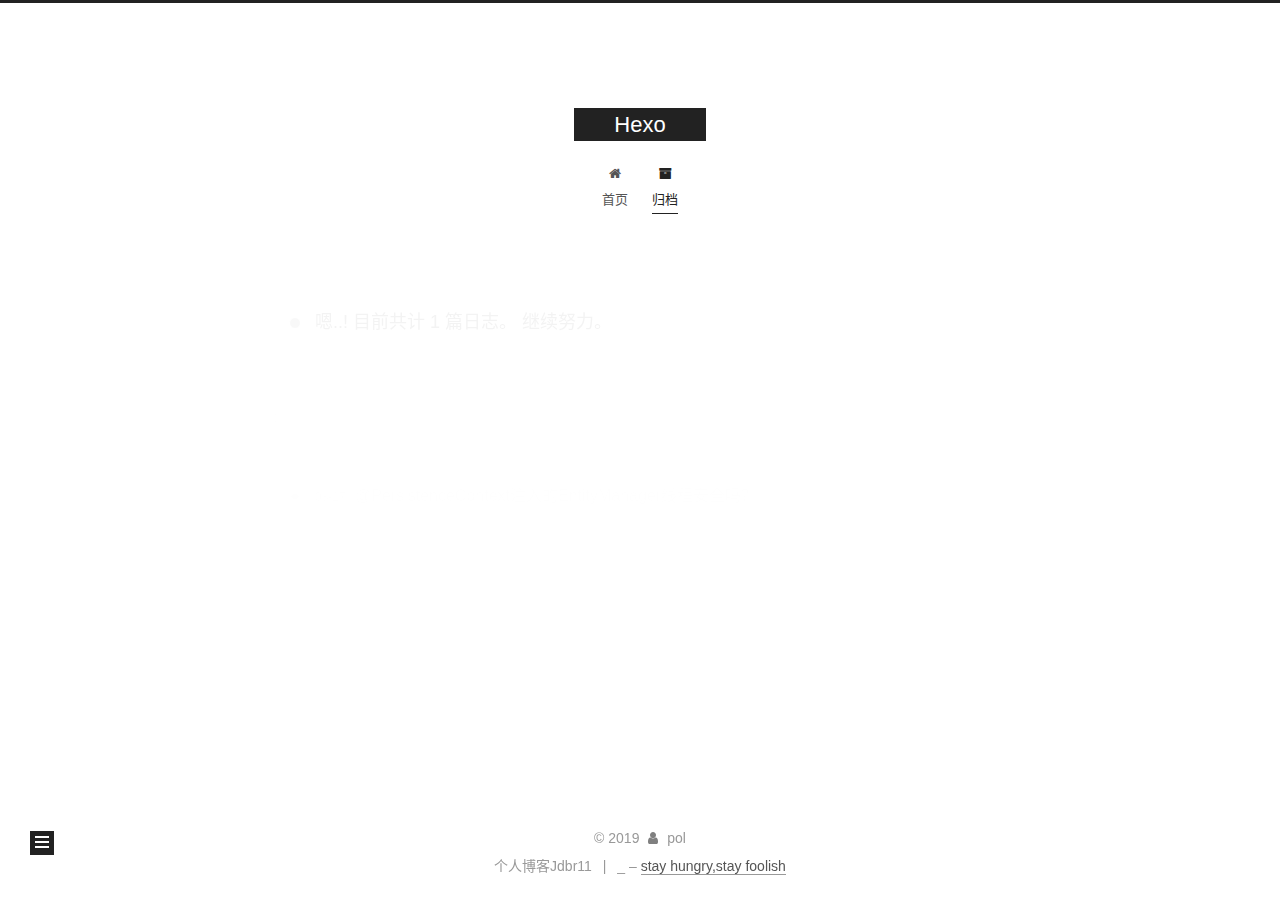
<file: archives/2019/index.html>
<!DOCTYPE html>





<html class="theme-next muse use-motion" lang="zh-CN">
<head>
  <meta charset="UTF-8">
<meta name="generator" content="Hexo 3.9.0">
<meta name="viewport" content="width=device-width, initial-scale=1, maximum-scale=2">
<meta name="theme-color" content="#222">
<meta http-equiv="X-UA-Compatible" content="IE=edge">
  <link rel="apple-touch-icon" sizes="180x180" href="/images/apple-touch-icon-next.png?v=7.3.0">
  <link rel="icon" type="image/png" sizes="32x32" href="/images/favicon-32x32-next.png?v=7.3.0">
  <link rel="icon" type="image/png" sizes="16x16" href="/images/favicon-16x16-next.png?v=7.3.0">
  <link rel="mask-icon" href="/images/logo.svg?v=7.3.0" color="#222">

<link rel="stylesheet" href="/css/main.css?v=7.3.0">


<link rel="stylesheet" href="/lib/font-awesome/css/font-awesome.min.css?v=4.7.0">


<script id="hexo-configurations">
  var NexT = window.NexT || {};
  var CONFIG = {
    root: '/',
    scheme: 'Muse',
    version: '7.3.0',
    exturl: false,
    sidebar: {"position":"left","display":"post","offset":12,"onmobile":false},
    back2top: {"enable":true,"sidebar":false,"scrollpercent":false},
    save_scroll: false,
    copycode: {"enable":false,"show_result":false,"style":null},
    fancybox: false,
    mediumzoom: false,
    lazyload: false,
    pangu: false,
    algolia: {
      appID: '',
      apiKey: '',
      indexName: '',
      hits: {"per_page":10},
      labels: {"input_placeholder":"Search for Posts","hits_empty":"We didn't find any results for the search: ${query}","hits_stats":"${hits} results found in ${time} ms"}
    },
    localsearch: {"enable":false,"trigger":"auto","top_n_per_article":1,"unescape":false,"preload":false},
    path: '',
    motion: {"enable":true,"async":false,"transition":{"post_block":"fadeIn","post_header":"slideDownIn","post_body":"slideDownIn","coll_header":"slideLeftIn","sidebar":"slideUpIn"}},
    translation: {
      copy_button: '复制',
      copy_success: '复制成功',
      copy_failure: '复制失败'
    }
  };
</script>

  <meta property="og:type" content="website">
<meta property="og:title" content="Hexo">
<meta property="og:url" content="http://yoursite.com/archives/2019/index.html">
<meta property="og:site_name" content="Hexo">
<meta property="og:locale" content="zh-CN">
<meta name="twitter:card" content="summary">
<meta name="twitter:title" content="Hexo">
  <link rel="canonical" href="http://yoursite.com/archives/2019/">


<script id="page-configurations">
  // https://hexo.io/docs/variables.html
  CONFIG.page = {
    sidebar: "",
    isHome: false,
    isPost: false,
    isPage: false,
    isArchive: true
  };
</script>

  <title>归档 | Hexo</title>
  








  <noscript>
  <style>
  .use-motion .motion-element,
  .use-motion .brand,
  .use-motion .menu-item,
  .sidebar-inner,
  .use-motion .post-block,
  .use-motion .pagination,
  .use-motion .comments,
  .use-motion .post-header,
  .use-motion .post-body,
  .use-motion .collection-title { opacity: initial; }

  .use-motion .logo,
  .use-motion .site-title,
  .use-motion .site-subtitle {
    opacity: initial;
    top: initial;
  }

  .use-motion .logo-line-before i { left: initial; }
  .use-motion .logo-line-after i { right: initial; }
  </style>
</noscript>

</head>

<body itemscope itemtype="http://schema.org/WebPage" lang="zh-CN">

  <div class="container sidebar-position-left">
    <div class="headband"></div>

    <header id="header" class="header" itemscope itemtype="http://schema.org/WPHeader">
      <div class="header-inner"><div class="site-brand-wrapper">
  <div class="site-meta">

    <div class="custom-logo-site-title">
      <a href="/" class="brand" rel="start">
        <span class="logo-line-before"><i></i></span>
        <span class="site-title">Hexo</span>
        <span class="logo-line-after"><i></i></span>
      </a>
    </div>
  </div>

  <div class="site-nav-toggle">
    <button aria-label="切换导航栏">
      <span class="btn-bar"></span>
      <span class="btn-bar"></span>
      <span class="btn-bar"></span>
    </button>
  </div>
</div>


<nav class="site-nav">
  
  <ul id="menu" class="menu">
      
      
      
        
        <li class="menu-item menu-item-home">
      
    

    <a href="/" rel="section"><i class="menu-item-icon fa fa-fw fa-home"></i> <br>首页</a>

  </li>
      
      
      
        
        <li class="menu-item menu-item-archives">
      
    

    <a href="/archives/" rel="section"><i class="menu-item-icon fa fa-fw fa-archive"></i> <br>归档</a>

  </li>
  </ul>

    

    
    
      
      
    
      
      
    
    

  

</nav>
</div>
    </header>

    


    <main id="main" class="main">
      <div class="main-inner">
        <div class="content-wrap">
          <div id="content" class="content page-archive">
            

  
  
  
  <div class="post-block archive">
    <div id="posts" class="posts-collapse">
      <span class="archive-move-on"></span>
      <span class="archive-page-counter">
        
        
        
          
        
        嗯..! 目前共计 1 篇日志。 继续努力。
      </span>
      

      

  
  
  

  
    
    <div class="collection-title">
      <h1 class="archive-year" id="archive-year-2019">2019</h1>
    </div>
  
  

  <article class="post" itemscope itemtype="http://schema.org/Article">
    <header class="post-header">

      <h2 class="post-title">
        
          <a class="post-title-link" href="/2019/08/17/testBlog/" itemprop="url">
            <span itemprop="name">@PersistenceContext注入的EntityManager线程安全吗？</span>
          </a>
        
      </h2>

      <div class="post-meta">
        <time class="post-time" itemprop="dateCreated"
              datetime="2019-08-17T14:17:30+08:00"
              content="2019-08-17">
          08-17
        </time>
      </div>

    </header>
  </article>




    </div>
  </div>
  
  
  

  



          </div>
          

        </div>
          
  
  <div class="sidebar-toggle">
    <div class="sidebar-toggle-line-wrap">
      <span class="sidebar-toggle-line sidebar-toggle-line-first"></span>
      <span class="sidebar-toggle-line sidebar-toggle-line-middle"></span>
      <span class="sidebar-toggle-line sidebar-toggle-line-last"></span>
    </div>
  </div>

  <aside id="sidebar" class="sidebar">
    <div class="sidebar-inner">

      <div class="site-overview-wrap sidebar-panel sidebar-panel-active">
        <div class="site-overview">

          <div class="site-author motion-element" itemprop="author" itemscope itemtype="http://schema.org/Person">
  <p class="site-author-name" itemprop="name">pol</p>
  <div class="site-description motion-element" itemprop="description"></div>
</div>
  <nav class="site-state motion-element">
      <div class="site-state-item site-state-posts">
        
          <a href="/archives/">
        
          <span class="site-state-item-count">1</span>
          <span class="site-state-item-name">日志</span>
        </a>
      </div>
    
      
      
      <div class="site-state-item site-state-categories">
        
        
        
          
        
          
        
        <span class="site-state-item-count">2</span>
        <span class="site-state-item-name">分类</span>
        
      </div>
    
      
      
      <div class="site-state-item site-state-tags">
        
        
        
          
        
          
        
          
        
        <span class="site-state-item-count">3</span>
        <span class="site-state-item-name">标签</span>
        
      </div>
    
  </nav>




        </div>
      </div>

    </div>
  </aside>
  <div id="sidebar-dimmer"></div>


      </div>
    </main>

    <footer id="footer" class="footer">
      <div class="footer-inner">
        <div class="copyright">&copy; <span itemprop="copyrightYear">2019</span>
  <span class="with-love" id="animate">
    <i class="fa fa-user"></i>
  </span>
  <span class="author" itemprop="copyrightHolder">pol</span>
</div>
  <div class="powered-by">个人博客Jdbr11</div>
  <span class="post-meta-divider">|</span> 
  <div class="theme-info">_ – <a href="#" class="theme-link">stay hungry,stay foolish</a></div>

        








        
      </div>
    </footer>
      <div class="back-to-top">
        <i class="fa fa-arrow-up"></i>
      </div>

    

  </div>

  
  <script src="/lib/jquery/index.js?v=3.4.1"></script>
  <script src="/lib/velocity/velocity.min.js?v=1.2.1"></script>
  <script src="/lib/velocity/velocity.ui.min.js?v=1.2.1"></script>

<script src="/js/utils.js?v=7.3.0"></script><script src="/js/motion.js?v=7.3.0"></script>

<script src="/js/schemes/muse.js?v=7.3.0"></script>


<script src="/js/next-boot.js?v=7.3.0"></script>




  




























  

  

  


  
</body>
</html>
</file>
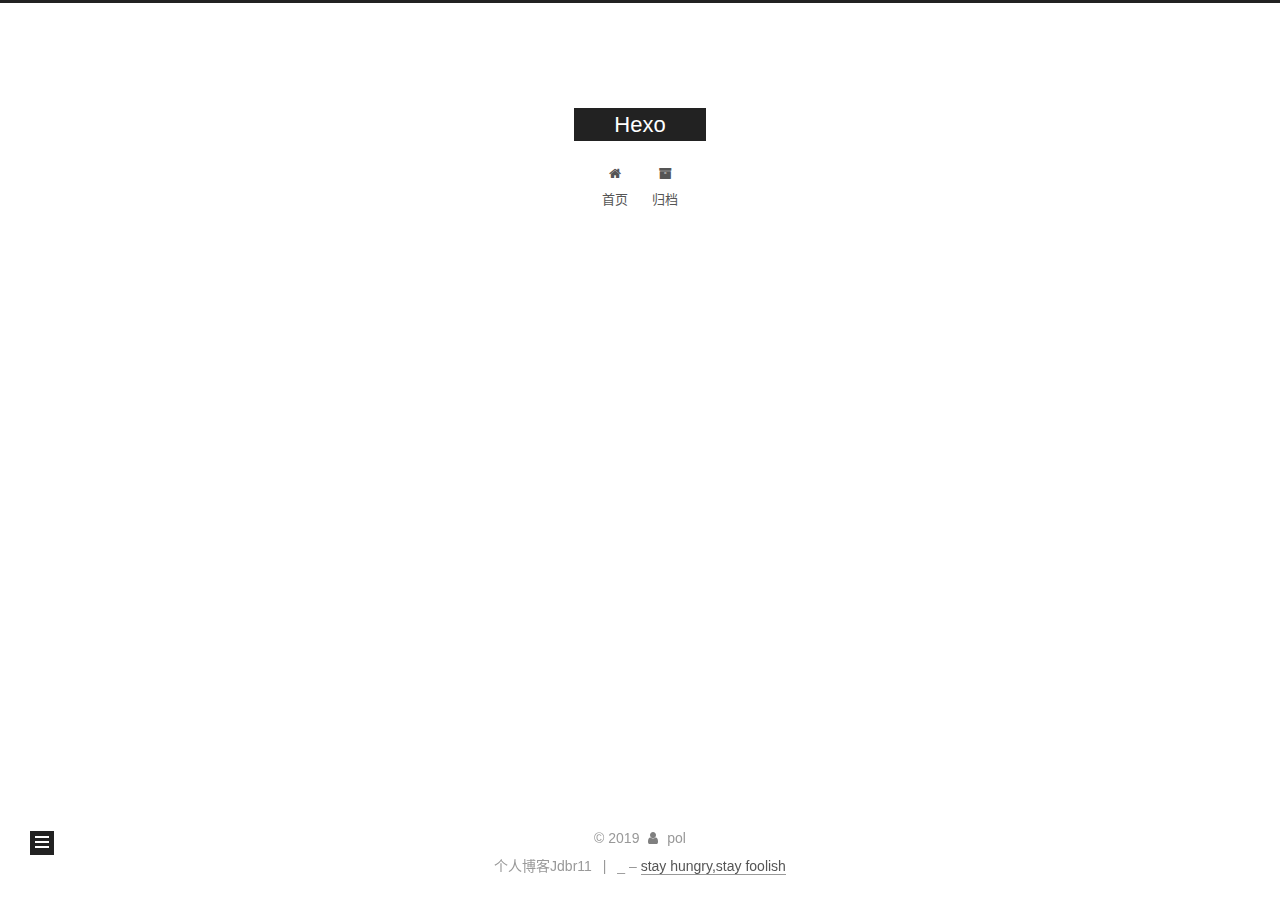
<file: categories/Diary/index.html>
<!DOCTYPE html>





<html class="theme-next muse use-motion" lang="zh-CN">
<head>
  <meta charset="UTF-8">
<meta name="generator" content="Hexo 3.9.0">
<meta name="viewport" content="width=device-width, initial-scale=1, maximum-scale=2">
<meta name="theme-color" content="#222">
<meta http-equiv="X-UA-Compatible" content="IE=edge">
  <link rel="apple-touch-icon" sizes="180x180" href="/images/apple-touch-icon-next.png?v=7.3.0">
  <link rel="icon" type="image/png" sizes="32x32" href="/images/favicon-32x32-next.png?v=7.3.0">
  <link rel="icon" type="image/png" sizes="16x16" href="/images/favicon-16x16-next.png?v=7.3.0">
  <link rel="mask-icon" href="/images/logo.svg?v=7.3.0" color="#222">

<link rel="stylesheet" href="/css/main.css?v=7.3.0">


<link rel="stylesheet" href="/lib/font-awesome/css/font-awesome.min.css?v=4.7.0">


<script id="hexo-configurations">
  var NexT = window.NexT || {};
  var CONFIG = {
    root: '/',
    scheme: 'Muse',
    version: '7.3.0',
    exturl: false,
    sidebar: {"position":"left","display":"post","offset":12,"onmobile":false},
    back2top: {"enable":true,"sidebar":false,"scrollpercent":false},
    save_scroll: false,
    copycode: {"enable":false,"show_result":false,"style":null},
    fancybox: false,
    mediumzoom: false,
    lazyload: false,
    pangu: false,
    algolia: {
      appID: '',
      apiKey: '',
      indexName: '',
      hits: {"per_page":10},
      labels: {"input_placeholder":"Search for Posts","hits_empty":"We didn't find any results for the search: ${query}","hits_stats":"${hits} results found in ${time} ms"}
    },
    localsearch: {"enable":false,"trigger":"auto","top_n_per_article":1,"unescape":false,"preload":false},
    path: '',
    motion: {"enable":true,"async":false,"transition":{"post_block":"fadeIn","post_header":"slideDownIn","post_body":"slideDownIn","coll_header":"slideLeftIn","sidebar":"slideUpIn"}},
    translation: {
      copy_button: '复制',
      copy_success: '复制成功',
      copy_failure: '复制失败'
    }
  };
</script>

  <meta property="og:type" content="website">
<meta property="og:title" content="Hexo">
<meta property="og:url" content="http://yoursite.com/categories/Diary/index.html">
<meta property="og:site_name" content="Hexo">
<meta property="og:locale" content="zh-CN">
<meta name="twitter:card" content="summary">
<meta name="twitter:title" content="Hexo">
  <link rel="canonical" href="http://yoursite.com/categories/Diary/">


<script id="page-configurations">
  // https://hexo.io/docs/variables.html
  CONFIG.page = {
    sidebar: "",
    isHome: false,
    isPost: false,
    isPage: false,
    isArchive: false
  };
</script>

  <title>分类: Diary | Hexo</title>
  








  <noscript>
  <style>
  .use-motion .motion-element,
  .use-motion .brand,
  .use-motion .menu-item,
  .sidebar-inner,
  .use-motion .post-block,
  .use-motion .pagination,
  .use-motion .comments,
  .use-motion .post-header,
  .use-motion .post-body,
  .use-motion .collection-title { opacity: initial; }

  .use-motion .logo,
  .use-motion .site-title,
  .use-motion .site-subtitle {
    opacity: initial;
    top: initial;
  }

  .use-motion .logo-line-before i { left: initial; }
  .use-motion .logo-line-after i { right: initial; }
  </style>
</noscript>

</head>

<body itemscope itemtype="http://schema.org/WebPage" lang="zh-CN">

  <div class="container sidebar-position-left">
    <div class="headband"></div>

    <header id="header" class="header" itemscope itemtype="http://schema.org/WPHeader">
      <div class="header-inner"><div class="site-brand-wrapper">
  <div class="site-meta">

    <div class="custom-logo-site-title">
      <a href="/" class="brand" rel="start">
        <span class="logo-line-before"><i></i></span>
        <span class="site-title">Hexo</span>
        <span class="logo-line-after"><i></i></span>
      </a>
    </div>
  </div>

  <div class="site-nav-toggle">
    <button aria-label="切换导航栏">
      <span class="btn-bar"></span>
      <span class="btn-bar"></span>
      <span class="btn-bar"></span>
    </button>
  </div>
</div>


<nav class="site-nav">
  
  <ul id="menu" class="menu">
      
      
      
        
        <li class="menu-item menu-item-home">
      
    

    <a href="/" rel="section"><i class="menu-item-icon fa fa-fw fa-home"></i> <br>首页</a>

  </li>
      
      
      
        
        <li class="menu-item menu-item-archives">
      
    

    <a href="/archives/" rel="section"><i class="menu-item-icon fa fa-fw fa-archive"></i> <br>归档</a>

  </li>
  </ul>

    

    
    
      
      
    
      
      
    
    

  

</nav>
</div>
    </header>

    


    <main id="main" class="main">
      <div class="main-inner">
        <div class="content-wrap">
          <div id="content" class="content ">
            

  
  
  
  <div class="post-block category">

    <div id="posts" class="posts-collapse">
      <div class="collection-title">
        <h1>Diary<small>分类</small>
        </h1>
      </div>

      

  
  
  

  
    
    <div class="collection-title">
      <h1 class="archive-year" id="archive-year-2019">2019</h1>
    </div>
  
  

  <article class="post" itemscope itemtype="http://schema.org/Article">
    <header class="post-header">

      <h2 class="post-title">
        
          <a class="post-title-link" href="/2019/08/17/testBlog/" itemprop="url">
            <span itemprop="name">@PersistenceContext注入的EntityManager线程安全吗？</span>
          </a>
        
      </h2>

      <div class="post-meta">
        <time class="post-time" itemprop="dateCreated"
              datetime="2019-08-17T14:17:30+08:00"
              content="2019-08-17">
          08-17
        </time>
      </div>

    </header>
  </article>



    </div>

  </div>
  
  
  

  



          </div>
          

        </div>
          
  
  <div class="sidebar-toggle">
    <div class="sidebar-toggle-line-wrap">
      <span class="sidebar-toggle-line sidebar-toggle-line-first"></span>
      <span class="sidebar-toggle-line sidebar-toggle-line-middle"></span>
      <span class="sidebar-toggle-line sidebar-toggle-line-last"></span>
    </div>
  </div>

  <aside id="sidebar" class="sidebar">
    <div class="sidebar-inner">

      <div class="site-overview-wrap sidebar-panel sidebar-panel-active">
        <div class="site-overview">

          <div class="site-author motion-element" itemprop="author" itemscope itemtype="http://schema.org/Person">
  <p class="site-author-name" itemprop="name">pol</p>
  <div class="site-description motion-element" itemprop="description"></div>
</div>
  <nav class="site-state motion-element">
      <div class="site-state-item site-state-posts">
        
          <a href="/archives/">
        
          <span class="site-state-item-count">1</span>
          <span class="site-state-item-name">日志</span>
        </a>
      </div>
    
      
      
      <div class="site-state-item site-state-categories">
        
        
        
          
        
          
        
        <span class="site-state-item-count">2</span>
        <span class="site-state-item-name">分类</span>
        
      </div>
    
      
      
      <div class="site-state-item site-state-tags">
        
        
        
          
        
          
        
          
        
        <span class="site-state-item-count">3</span>
        <span class="site-state-item-name">标签</span>
        
      </div>
    
  </nav>




        </div>
      </div>

    </div>
  </aside>
  <div id="sidebar-dimmer"></div>


      </div>
    </main>

    <footer id="footer" class="footer">
      <div class="footer-inner">
        <div class="copyright">&copy; <span itemprop="copyrightYear">2019</span>
  <span class="with-love" id="animate">
    <i class="fa fa-user"></i>
  </span>
  <span class="author" itemprop="copyrightHolder">pol</span>
</div>
  <div class="powered-by">个人博客Jdbr11</div>
  <span class="post-meta-divider">|</span> 
  <div class="theme-info">_ – <a href="#" class="theme-link">stay hungry,stay foolish</a></div>

        








        
      </div>
    </footer>
      <div class="back-to-top">
        <i class="fa fa-arrow-up"></i>
      </div>

    

  </div>

  
  <script src="/lib/jquery/index.js?v=3.4.1"></script>
  <script src="/lib/velocity/velocity.min.js?v=1.2.1"></script>
  <script src="/lib/velocity/velocity.ui.min.js?v=1.2.1"></script>

<script src="/js/utils.js?v=7.3.0"></script><script src="/js/motion.js?v=7.3.0"></script>

<script src="/js/schemes/muse.js?v=7.3.0"></script>


<script src="/js/next-boot.js?v=7.3.0"></script>




  




























  

  

  


  
</body>
</html>
</file>
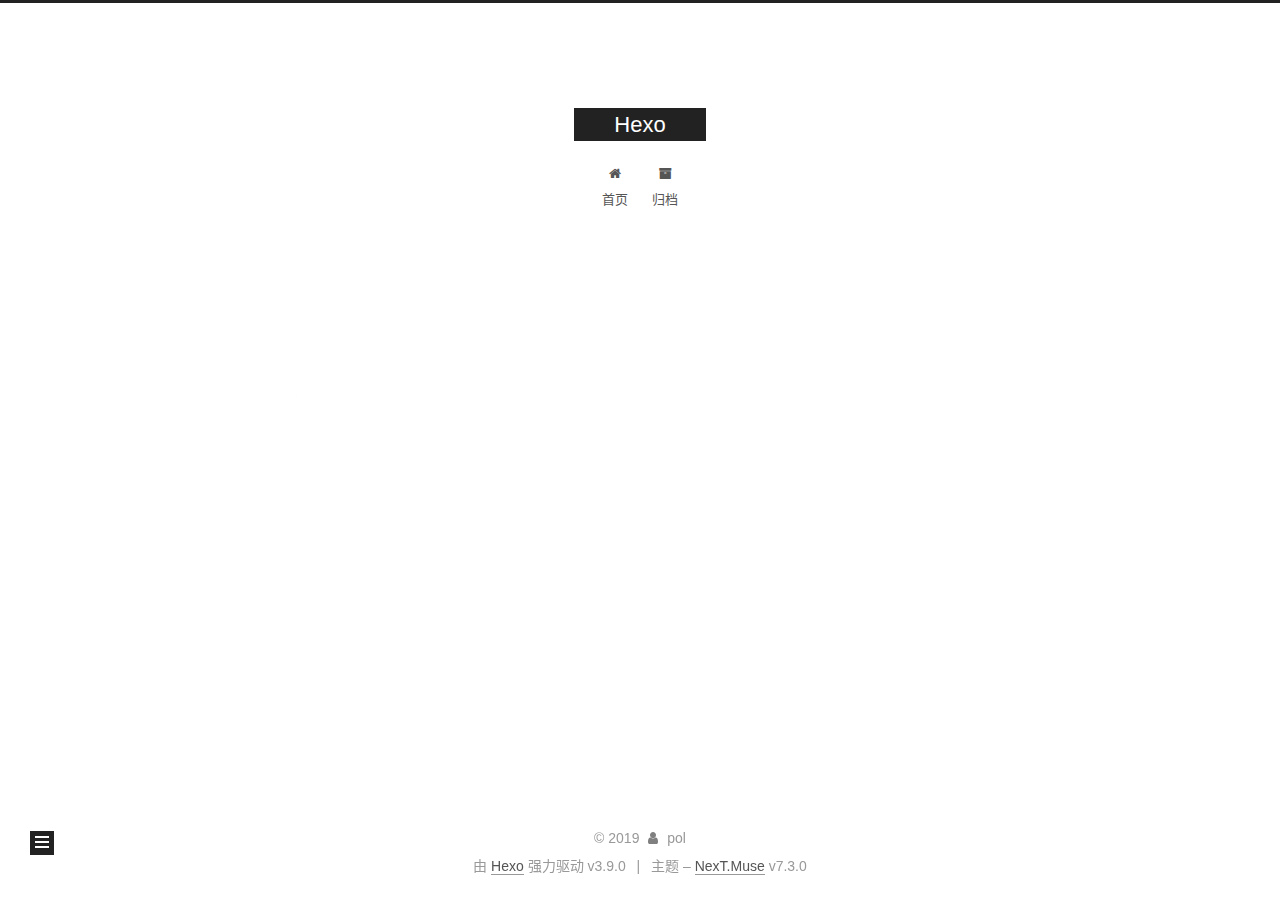
<file: tags/java-spring-jpa/index.html>
<!DOCTYPE html>





<html class="theme-next muse use-motion" lang="zh-CN">
<head>
  <meta charset="UTF-8">
<meta name="generator" content="Hexo 3.9.0">
<meta name="viewport" content="width=device-width, initial-scale=1, maximum-scale=2">
<meta name="theme-color" content="#222">
<meta http-equiv="X-UA-Compatible" content="IE=edge">
  <link rel="apple-touch-icon" sizes="180x180" href="/images/apple-touch-icon-next.png?v=7.3.0">
  <link rel="icon" type="image/png" sizes="32x32" href="/images/favicon-32x32-next.png?v=7.3.0">
  <link rel="icon" type="image/png" sizes="16x16" href="/images/favicon-16x16-next.png?v=7.3.0">
  <link rel="mask-icon" href="/images/logo.svg?v=7.3.0" color="#222">

<link rel="stylesheet" href="/css/main.css?v=7.3.0">


<link rel="stylesheet" href="/lib/font-awesome/css/font-awesome.min.css?v=4.7.0">


<script id="hexo-configurations">
  var NexT = window.NexT || {};
  var CONFIG = {
    root: '/',
    scheme: 'Muse',
    version: '7.3.0',
    exturl: false,
    sidebar: {"position":"left","display":"post","offset":12,"onmobile":false},
    back2top: {"enable":true,"sidebar":false,"scrollpercent":false},
    save_scroll: false,
    copycode: {"enable":false,"show_result":false,"style":null},
    fancybox: false,
    mediumzoom: false,
    lazyload: false,
    pangu: false,
    algolia: {
      appID: '',
      apiKey: '',
      indexName: '',
      hits: {"per_page":10},
      labels: {"input_placeholder":"Search for Posts","hits_empty":"We didn't find any results for the search: ${query}","hits_stats":"${hits} results found in ${time} ms"}
    },
    localsearch: {"enable":false,"trigger":"auto","top_n_per_article":1,"unescape":false,"preload":false},
    path: '',
    motion: {"enable":true,"async":false,"transition":{"post_block":"fadeIn","post_header":"slideDownIn","post_body":"slideDownIn","coll_header":"slideLeftIn","sidebar":"slideUpIn"}},
    translation: {
      copy_button: '复制',
      copy_success: '复制成功',
      copy_failure: '复制失败'
    }
  };
</script>

  <meta property="og:type" content="website">
<meta property="og:title" content="Hexo">
<meta property="og:url" content="http://yoursite.com/tags/java-spring-jpa/index.html">
<meta property="og:site_name" content="Hexo">
<meta property="og:locale" content="zh-CN">
<meta name="twitter:card" content="summary">
<meta name="twitter:title" content="Hexo">
  <link rel="canonical" href="http://yoursite.com/tags/java-spring-jpa/">


<script id="page-configurations">
  // https://hexo.io/docs/variables.html
  CONFIG.page = {
    sidebar: "",
    isHome: false,
    isPost: false,
    isPage: false,
    isArchive: false
  };
</script>

  <title>标签: java spring jpa | Hexo</title>
  








  <noscript>
  <style>
  .use-motion .motion-element,
  .use-motion .brand,
  .use-motion .menu-item,
  .sidebar-inner,
  .use-motion .post-block,
  .use-motion .pagination,
  .use-motion .comments,
  .use-motion .post-header,
  .use-motion .post-body,
  .use-motion .collection-title { opacity: initial; }

  .use-motion .logo,
  .use-motion .site-title,
  .use-motion .site-subtitle {
    opacity: initial;
    top: initial;
  }

  .use-motion .logo-line-before i { left: initial; }
  .use-motion .logo-line-after i { right: initial; }
  </style>
</noscript>

</head>

<body itemscope itemtype="http://schema.org/WebPage" lang="zh-CN">

  <div class="container sidebar-position-left">
    <div class="headband"></div>

    <header id="header" class="header" itemscope itemtype="http://schema.org/WPHeader">
      <div class="header-inner"><div class="site-brand-wrapper">
  <div class="site-meta">

    <div class="custom-logo-site-title">
      <a href="/" class="brand" rel="start">
        <span class="logo-line-before"><i></i></span>
        <span class="site-title">Hexo</span>
        <span class="logo-line-after"><i></i></span>
      </a>
    </div>
  </div>

  <div class="site-nav-toggle">
    <button aria-label="切换导航栏">
      <span class="btn-bar"></span>
      <span class="btn-bar"></span>
      <span class="btn-bar"></span>
    </button>
  </div>
</div>


<nav class="site-nav">
  
  <ul id="menu" class="menu">
      
      
      
        
        <li class="menu-item menu-item-home">
      
    

    <a href="/" rel="section"><i class="menu-item-icon fa fa-fw fa-home"></i> <br>首页</a>

  </li>
      
      
      
        
        <li class="menu-item menu-item-archives">
      
    

    <a href="/archives/" rel="section"><i class="menu-item-icon fa fa-fw fa-archive"></i> <br>归档</a>

  </li>
  </ul>

    

    
    
      
      
    
      
      
    
    

  

</nav>
</div>
    </header>

    


    <main id="main" class="main">
      <div class="main-inner">
        <div class="content-wrap">
          <div id="content" class="content ">
            

  
  
  
  <div class="post-block tag">

    <div id="posts" class="posts-collapse">
      <div class="collection-title">
        <h1>java spring jpa<small>标签</small>
        </h1>
      </div>

      

  
  
  

  
    
    <div class="collection-title">
      <h1 class="archive-year" id="archive-year-2019">2019</h1>
    </div>
  
  

  <article class="post" itemscope itemtype="http://schema.org/Article">
    <header class="post-header">

      <h2 class="post-title">
        
          <a class="post-title-link" href="/2019/08/17/testBlog/" itemprop="url">
            <span itemprop="name">@PersistenceContext注入的EntityManager线程安全吗？</span>
          </a>
        
      </h2>

      <div class="post-meta">
        <time class="post-time" itemprop="dateCreated"
              datetime="2019-08-17T14:17:30+08:00"
              content="2019-08-17">
          08-17
        </time>
      </div>

    </header>
  </article>



    </div>

  </div>
  
  
  

  



          </div>
          

        </div>
          
  
  <div class="sidebar-toggle">
    <div class="sidebar-toggle-line-wrap">
      <span class="sidebar-toggle-line sidebar-toggle-line-first"></span>
      <span class="sidebar-toggle-line sidebar-toggle-line-middle"></span>
      <span class="sidebar-toggle-line sidebar-toggle-line-last"></span>
    </div>
  </div>

  <aside id="sidebar" class="sidebar">
    <div class="sidebar-inner">

      <div class="site-overview-wrap sidebar-panel sidebar-panel-active">
        <div class="site-overview">

          <div class="site-author motion-element" itemprop="author" itemscope itemtype="http://schema.org/Person">
  <p class="site-author-name" itemprop="name">pol</p>
  <div class="site-description motion-element" itemprop="description"></div>
</div>
  <nav class="site-state motion-element">
      <div class="site-state-item site-state-posts">
        
          <a href="/archives/">
        
          <span class="site-state-item-count">1</span>
          <span class="site-state-item-name">日志</span>
        </a>
      </div>
    
      
      
      <div class="site-state-item site-state-tags">
        
        
        
          
        
        <span class="site-state-item-count">1</span>
        <span class="site-state-item-name">标签</span>
        
      </div>
    
  </nav>




        </div>
      </div>

    </div>
  </aside>
  <div id="sidebar-dimmer"></div>


      </div>
    </main>

    <footer id="footer" class="footer">
      <div class="footer-inner">
        <div class="copyright">&copy; <span itemprop="copyrightYear">2019</span>
  <span class="with-love" id="animate">
    <i class="fa fa-user"></i>
  </span>
  <span class="author" itemprop="copyrightHolder">pol</span>
</div>
  <div class="powered-by">由 <a href="https://hexo.io" class="theme-link" rel="noopener" target="_blank">Hexo</a> 强力驱动 v3.9.0</div>
  <span class="post-meta-divider">|</span>
  <div class="theme-info">主题 – <a href="https://theme-next.org" class="theme-link" rel="noopener" target="_blank">NexT.Muse</a> v7.3.0</div>

        








        
      </div>
    </footer>
      <div class="back-to-top">
        <i class="fa fa-arrow-up"></i>
      </div>

    

  </div>

  
  <script src="/lib/jquery/index.js?v=3.4.1"></script>
  <script src="/lib/velocity/velocity.min.js?v=1.2.1"></script>
  <script src="/lib/velocity/velocity.ui.min.js?v=1.2.1"></script>

<script src="/js/utils.js?v=7.3.0"></script><script src="/js/motion.js?v=7.3.0"></script>

<script src="/js/schemes/muse.js?v=7.3.0"></script>


<script src="/js/next-boot.js?v=7.3.0"></script>




  




























  

  

  


  
</body>
</html>
</file>
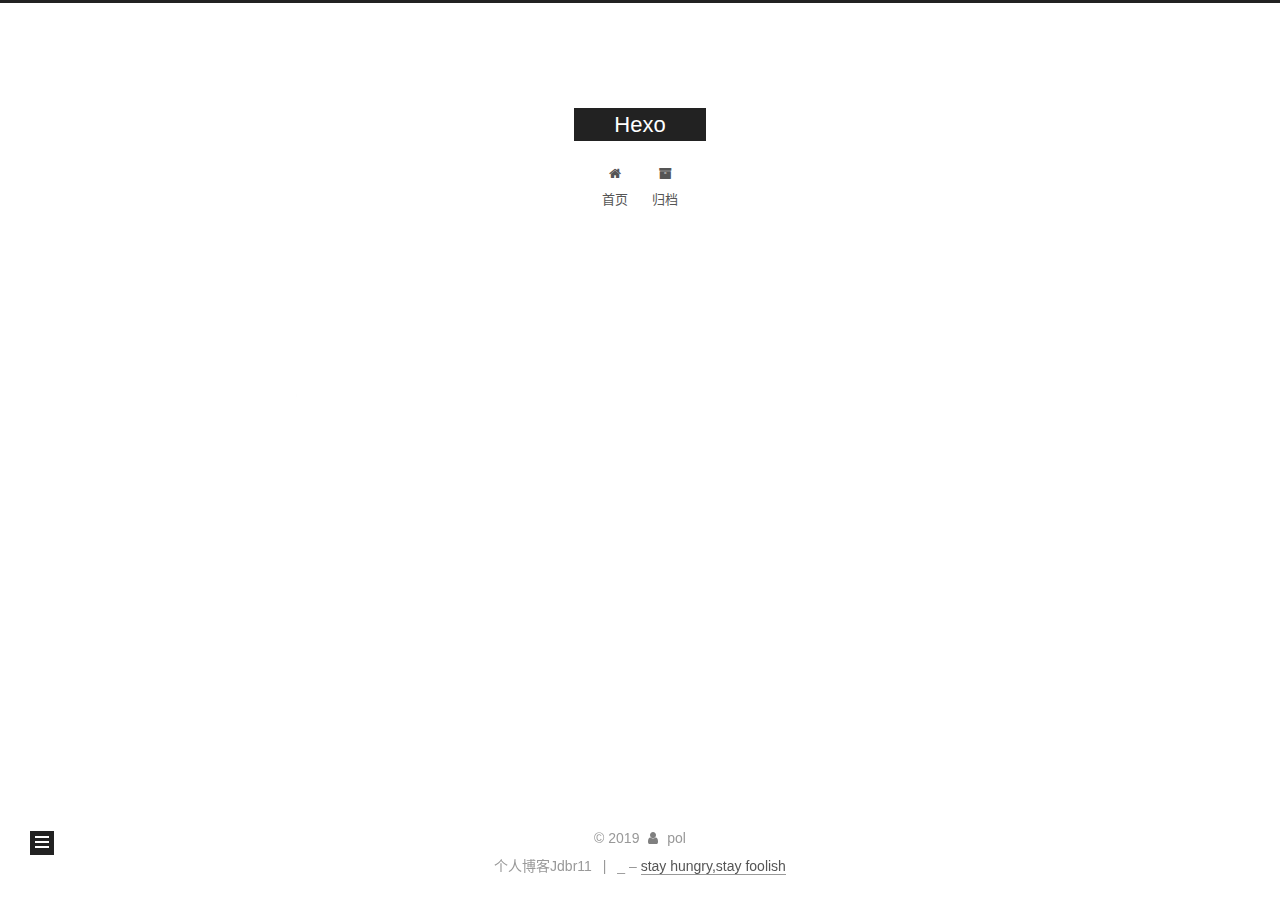
<file: tags/java/index.html>
<!DOCTYPE html>





<html class="theme-next muse use-motion" lang="zh-CN">
<head>
  <meta charset="UTF-8">
<meta name="generator" content="Hexo 3.9.0">
<meta name="viewport" content="width=device-width, initial-scale=1, maximum-scale=2">
<meta name="theme-color" content="#222">
<meta http-equiv="X-UA-Compatible" content="IE=edge">
  <link rel="apple-touch-icon" sizes="180x180" href="/images/apple-touch-icon-next.png?v=7.3.0">
  <link rel="icon" type="image/png" sizes="32x32" href="/images/favicon-32x32-next.png?v=7.3.0">
  <link rel="icon" type="image/png" sizes="16x16" href="/images/favicon-16x16-next.png?v=7.3.0">
  <link rel="mask-icon" href="/images/logo.svg?v=7.3.0" color="#222">

<link rel="stylesheet" href="/css/main.css?v=7.3.0">


<link rel="stylesheet" href="/lib/font-awesome/css/font-awesome.min.css?v=4.7.0">


<script id="hexo-configurations">
  var NexT = window.NexT || {};
  var CONFIG = {
    root: '/',
    scheme: 'Muse',
    version: '7.3.0',
    exturl: false,
    sidebar: {"position":"left","display":"post","offset":12,"onmobile":false},
    back2top: {"enable":true,"sidebar":false,"scrollpercent":false},
    save_scroll: false,
    copycode: {"enable":false,"show_result":false,"style":null},
    fancybox: false,
    mediumzoom: false,
    lazyload: false,
    pangu: false,
    algolia: {
      appID: '',
      apiKey: '',
      indexName: '',
      hits: {"per_page":10},
      labels: {"input_placeholder":"Search for Posts","hits_empty":"We didn't find any results for the search: ${query}","hits_stats":"${hits} results found in ${time} ms"}
    },
    localsearch: {"enable":false,"trigger":"auto","top_n_per_article":1,"unescape":false,"preload":false},
    path: '',
    motion: {"enable":true,"async":false,"transition":{"post_block":"fadeIn","post_header":"slideDownIn","post_body":"slideDownIn","coll_header":"slideLeftIn","sidebar":"slideUpIn"}},
    translation: {
      copy_button: '复制',
      copy_success: '复制成功',
      copy_failure: '复制失败'
    }
  };
</script>

  <meta property="og:type" content="website">
<meta property="og:title" content="Hexo">
<meta property="og:url" content="http://yoursite.com/tags/java/index.html">
<meta property="og:site_name" content="Hexo">
<meta property="og:locale" content="zh-CN">
<meta name="twitter:card" content="summary">
<meta name="twitter:title" content="Hexo">
  <link rel="canonical" href="http://yoursite.com/tags/java/">


<script id="page-configurations">
  // https://hexo.io/docs/variables.html
  CONFIG.page = {
    sidebar: "",
    isHome: false,
    isPost: false,
    isPage: false,
    isArchive: false
  };
</script>

  <title>标签: java | Hexo</title>
  








  <noscript>
  <style>
  .use-motion .motion-element,
  .use-motion .brand,
  .use-motion .menu-item,
  .sidebar-inner,
  .use-motion .post-block,
  .use-motion .pagination,
  .use-motion .comments,
  .use-motion .post-header,
  .use-motion .post-body,
  .use-motion .collection-title { opacity: initial; }

  .use-motion .logo,
  .use-motion .site-title,
  .use-motion .site-subtitle {
    opacity: initial;
    top: initial;
  }

  .use-motion .logo-line-before i { left: initial; }
  .use-motion .logo-line-after i { right: initial; }
  </style>
</noscript>

</head>

<body itemscope itemtype="http://schema.org/WebPage" lang="zh-CN">

  <div class="container sidebar-position-left">
    <div class="headband"></div>

    <header id="header" class="header" itemscope itemtype="http://schema.org/WPHeader">
      <div class="header-inner"><div class="site-brand-wrapper">
  <div class="site-meta">

    <div class="custom-logo-site-title">
      <a href="/" class="brand" rel="start">
        <span class="logo-line-before"><i></i></span>
        <span class="site-title">Hexo</span>
        <span class="logo-line-after"><i></i></span>
      </a>
    </div>
  </div>

  <div class="site-nav-toggle">
    <button aria-label="切换导航栏">
      <span class="btn-bar"></span>
      <span class="btn-bar"></span>
      <span class="btn-bar"></span>
    </button>
  </div>
</div>


<nav class="site-nav">
  
  <ul id="menu" class="menu">
      
      
      
        
        <li class="menu-item menu-item-home">
      
    

    <a href="/" rel="section"><i class="menu-item-icon fa fa-fw fa-home"></i> <br>首页</a>

  </li>
      
      
      
        
        <li class="menu-item menu-item-archives">
      
    

    <a href="/archives/" rel="section"><i class="menu-item-icon fa fa-fw fa-archive"></i> <br>归档</a>

  </li>
  </ul>

    

    
    
      
      
    
      
      
    
    

  

</nav>
</div>
    </header>

    


    <main id="main" class="main">
      <div class="main-inner">
        <div class="content-wrap">
          <div id="content" class="content ">
            

  
  
  
  <div class="post-block tag">

    <div id="posts" class="posts-collapse">
      <div class="collection-title">
        <h1>java<small>标签</small>
        </h1>
      </div>

      

  
  
  

  
    
    <div class="collection-title">
      <h1 class="archive-year" id="archive-year-2019">2019</h1>
    </div>
  
  

  <article class="post" itemscope itemtype="http://schema.org/Article">
    <header class="post-header">

      <h2 class="post-title">
        
          <a class="post-title-link" href="/2019/08/17/testBlog/" itemprop="url">
            <span itemprop="name">@PersistenceContext注入的EntityManager线程安全吗？</span>
          </a>
        
      </h2>

      <div class="post-meta">
        <time class="post-time" itemprop="dateCreated"
              datetime="2019-08-17T14:17:30+08:00"
              content="2019-08-17">
          08-17
        </time>
      </div>

    </header>
  </article>



    </div>

  </div>
  
  
  

  



          </div>
          

        </div>
          
  
  <div class="sidebar-toggle">
    <div class="sidebar-toggle-line-wrap">
      <span class="sidebar-toggle-line sidebar-toggle-line-first"></span>
      <span class="sidebar-toggle-line sidebar-toggle-line-middle"></span>
      <span class="sidebar-toggle-line sidebar-toggle-line-last"></span>
    </div>
  </div>

  <aside id="sidebar" class="sidebar">
    <div class="sidebar-inner">

      <div class="site-overview-wrap sidebar-panel sidebar-panel-active">
        <div class="site-overview">

          <div class="site-author motion-element" itemprop="author" itemscope itemtype="http://schema.org/Person">
  <p class="site-author-name" itemprop="name">pol</p>
  <div class="site-description motion-element" itemprop="description"></div>
</div>
  <nav class="site-state motion-element">
      <div class="site-state-item site-state-posts">
        
          <a href="/archives/">
        
          <span class="site-state-item-count">1</span>
          <span class="site-state-item-name">日志</span>
        </a>
      </div>
    
      
      
      <div class="site-state-item site-state-categories">
        
        
        
          
        
          
        
        <span class="site-state-item-count">2</span>
        <span class="site-state-item-name">分类</span>
        
      </div>
    
      
      
      <div class="site-state-item site-state-tags">
        
        
        
          
        
          
        
          
        
        <span class="site-state-item-count">3</span>
        <span class="site-state-item-name">标签</span>
        
      </div>
    
  </nav>




        </div>
      </div>

    </div>
  </aside>
  <div id="sidebar-dimmer"></div>


      </div>
    </main>

    <footer id="footer" class="footer">
      <div class="footer-inner">
        <div class="copyright">&copy; <span itemprop="copyrightYear">2019</span>
  <span class="with-love" id="animate">
    <i class="fa fa-user"></i>
  </span>
  <span class="author" itemprop="copyrightHolder">pol</span>
</div>
  <div class="powered-by">个人博客Jdbr11</div>
  <span class="post-meta-divider">|</span> 
  <div class="theme-info">_ – <a href="#" class="theme-link">stay hungry,stay foolish</a></div>

        








        
      </div>
    </footer>
      <div class="back-to-top">
        <i class="fa fa-arrow-up"></i>
      </div>

    

  </div>

  
  <script src="/lib/jquery/index.js?v=3.4.1"></script>
  <script src="/lib/velocity/velocity.min.js?v=1.2.1"></script>
  <script src="/lib/velocity/velocity.ui.min.js?v=1.2.1"></script>

<script src="/js/utils.js?v=7.3.0"></script><script src="/js/motion.js?v=7.3.0"></script>

<script src="/js/schemes/muse.js?v=7.3.0"></script>


<script src="/js/next-boot.js?v=7.3.0"></script>




  




























  

  

  


  
</body>
</html>
</file>
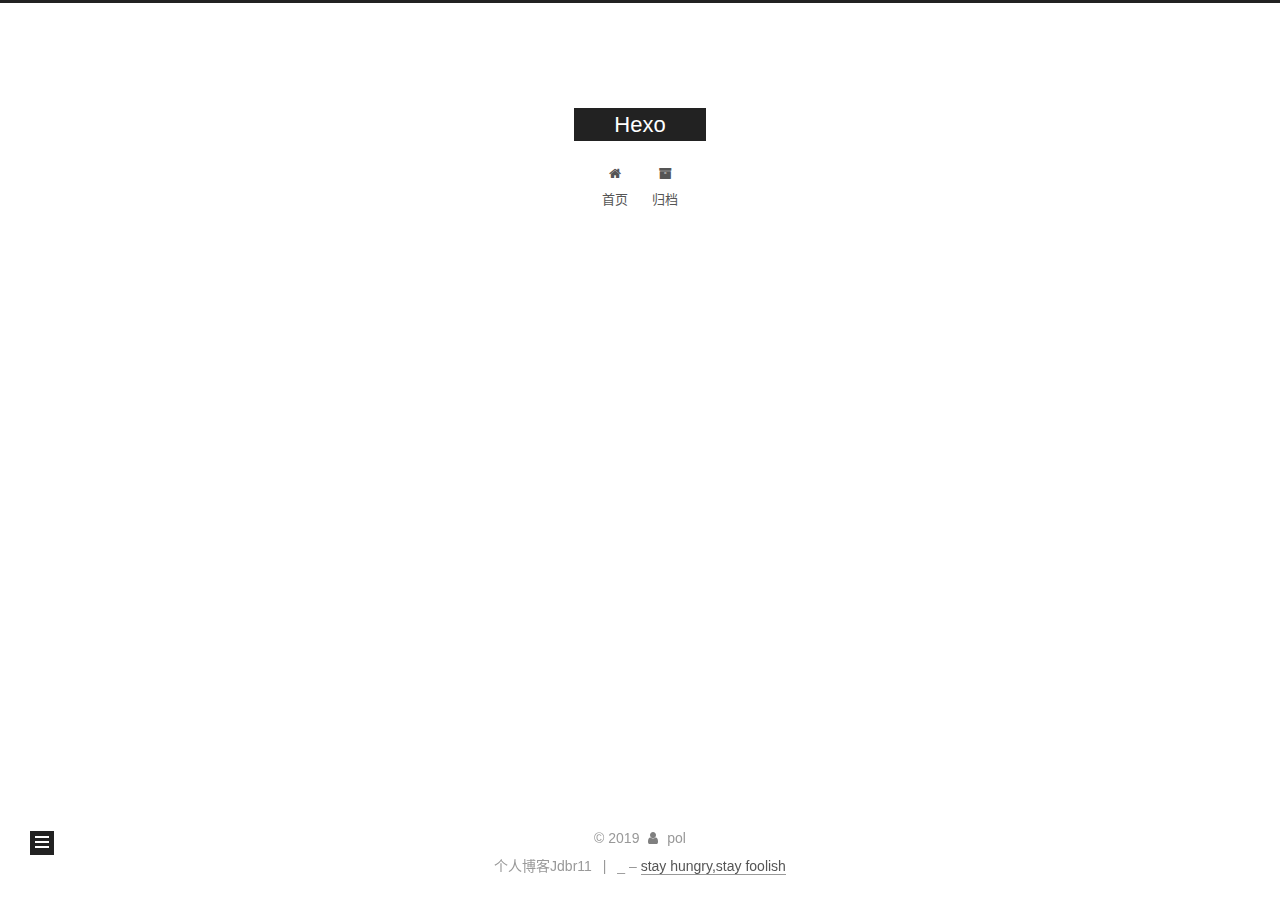
<file: tags/jpa/index.html>
<!DOCTYPE html>





<html class="theme-next muse use-motion" lang="zh-CN">
<head>
  <meta charset="UTF-8">
<meta name="generator" content="Hexo 3.9.0">
<meta name="viewport" content="width=device-width, initial-scale=1, maximum-scale=2">
<meta name="theme-color" content="#222">
<meta http-equiv="X-UA-Compatible" content="IE=edge">
  <link rel="apple-touch-icon" sizes="180x180" href="/images/apple-touch-icon-next.png?v=7.3.0">
  <link rel="icon" type="image/png" sizes="32x32" href="/images/favicon-32x32-next.png?v=7.3.0">
  <link rel="icon" type="image/png" sizes="16x16" href="/images/favicon-16x16-next.png?v=7.3.0">
  <link rel="mask-icon" href="/images/logo.svg?v=7.3.0" color="#222">

<link rel="stylesheet" href="/css/main.css?v=7.3.0">


<link rel="stylesheet" href="/lib/font-awesome/css/font-awesome.min.css?v=4.7.0">


<script id="hexo-configurations">
  var NexT = window.NexT || {};
  var CONFIG = {
    root: '/',
    scheme: 'Muse',
    version: '7.3.0',
    exturl: false,
    sidebar: {"position":"left","display":"post","offset":12,"onmobile":false},
    back2top: {"enable":true,"sidebar":false,"scrollpercent":false},
    save_scroll: false,
    copycode: {"enable":false,"show_result":false,"style":null},
    fancybox: false,
    mediumzoom: false,
    lazyload: false,
    pangu: false,
    algolia: {
      appID: '',
      apiKey: '',
      indexName: '',
      hits: {"per_page":10},
      labels: {"input_placeholder":"Search for Posts","hits_empty":"We didn't find any results for the search: ${query}","hits_stats":"${hits} results found in ${time} ms"}
    },
    localsearch: {"enable":false,"trigger":"auto","top_n_per_article":1,"unescape":false,"preload":false},
    path: '',
    motion: {"enable":true,"async":false,"transition":{"post_block":"fadeIn","post_header":"slideDownIn","post_body":"slideDownIn","coll_header":"slideLeftIn","sidebar":"slideUpIn"}},
    translation: {
      copy_button: '复制',
      copy_success: '复制成功',
      copy_failure: '复制失败'
    }
  };
</script>

  <meta property="og:type" content="website">
<meta property="og:title" content="Hexo">
<meta property="og:url" content="http://yoursite.com/tags/jpa/index.html">
<meta property="og:site_name" content="Hexo">
<meta property="og:locale" content="zh-CN">
<meta name="twitter:card" content="summary">
<meta name="twitter:title" content="Hexo">
  <link rel="canonical" href="http://yoursite.com/tags/jpa/">


<script id="page-configurations">
  // https://hexo.io/docs/variables.html
  CONFIG.page = {
    sidebar: "",
    isHome: false,
    isPost: false,
    isPage: false,
    isArchive: false
  };
</script>

  <title>标签: jpa | Hexo</title>
  








  <noscript>
  <style>
  .use-motion .motion-element,
  .use-motion .brand,
  .use-motion .menu-item,
  .sidebar-inner,
  .use-motion .post-block,
  .use-motion .pagination,
  .use-motion .comments,
  .use-motion .post-header,
  .use-motion .post-body,
  .use-motion .collection-title { opacity: initial; }

  .use-motion .logo,
  .use-motion .site-title,
  .use-motion .site-subtitle {
    opacity: initial;
    top: initial;
  }

  .use-motion .logo-line-before i { left: initial; }
  .use-motion .logo-line-after i { right: initial; }
  </style>
</noscript>

</head>

<body itemscope itemtype="http://schema.org/WebPage" lang="zh-CN">

  <div class="container sidebar-position-left">
    <div class="headband"></div>

    <header id="header" class="header" itemscope itemtype="http://schema.org/WPHeader">
      <div class="header-inner"><div class="site-brand-wrapper">
  <div class="site-meta">

    <div class="custom-logo-site-title">
      <a href="/" class="brand" rel="start">
        <span class="logo-line-before"><i></i></span>
        <span class="site-title">Hexo</span>
        <span class="logo-line-after"><i></i></span>
      </a>
    </div>
  </div>

  <div class="site-nav-toggle">
    <button aria-label="切换导航栏">
      <span class="btn-bar"></span>
      <span class="btn-bar"></span>
      <span class="btn-bar"></span>
    </button>
  </div>
</div>


<nav class="site-nav">
  
  <ul id="menu" class="menu">
      
      
      
        
        <li class="menu-item menu-item-home">
      
    

    <a href="/" rel="section"><i class="menu-item-icon fa fa-fw fa-home"></i> <br>首页</a>

  </li>
      
      
      
        
        <li class="menu-item menu-item-archives">
      
    

    <a href="/archives/" rel="section"><i class="menu-item-icon fa fa-fw fa-archive"></i> <br>归档</a>

  </li>
  </ul>

    

    
    
      
      
    
      
      
    
    

  

</nav>
</div>
    </header>

    


    <main id="main" class="main">
      <div class="main-inner">
        <div class="content-wrap">
          <div id="content" class="content ">
            

  
  
  
  <div class="post-block tag">

    <div id="posts" class="posts-collapse">
      <div class="collection-title">
        <h1>jpa<small>标签</small>
        </h1>
      </div>

      

  
  
  

  
    
    <div class="collection-title">
      <h1 class="archive-year" id="archive-year-2019">2019</h1>
    </div>
  
  

  <article class="post" itemscope itemtype="http://schema.org/Article">
    <header class="post-header">

      <h2 class="post-title">
        
          <a class="post-title-link" href="/2019/08/17/testBlog/" itemprop="url">
            <span itemprop="name">@PersistenceContext注入的EntityManager线程安全吗？</span>
          </a>
        
      </h2>

      <div class="post-meta">
        <time class="post-time" itemprop="dateCreated"
              datetime="2019-08-17T14:17:30+08:00"
              content="2019-08-17">
          08-17
        </time>
      </div>

    </header>
  </article>



    </div>

  </div>
  
  
  

  



          </div>
          

        </div>
          
  
  <div class="sidebar-toggle">
    <div class="sidebar-toggle-line-wrap">
      <span class="sidebar-toggle-line sidebar-toggle-line-first"></span>
      <span class="sidebar-toggle-line sidebar-toggle-line-middle"></span>
      <span class="sidebar-toggle-line sidebar-toggle-line-last"></span>
    </div>
  </div>

  <aside id="sidebar" class="sidebar">
    <div class="sidebar-inner">

      <div class="site-overview-wrap sidebar-panel sidebar-panel-active">
        <div class="site-overview">

          <div class="site-author motion-element" itemprop="author" itemscope itemtype="http://schema.org/Person">
  <p class="site-author-name" itemprop="name">pol</p>
  <div class="site-description motion-element" itemprop="description"></div>
</div>
  <nav class="site-state motion-element">
      <div class="site-state-item site-state-posts">
        
          <a href="/archives/">
        
          <span class="site-state-item-count">1</span>
          <span class="site-state-item-name">日志</span>
        </a>
      </div>
    
      
      
      <div class="site-state-item site-state-categories">
        
        
        
          
        
          
        
        <span class="site-state-item-count">2</span>
        <span class="site-state-item-name">分类</span>
        
      </div>
    
      
      
      <div class="site-state-item site-state-tags">
        
        
        
          
        
          
        
          
        
        <span class="site-state-item-count">3</span>
        <span class="site-state-item-name">标签</span>
        
      </div>
    
  </nav>




        </div>
      </div>

    </div>
  </aside>
  <div id="sidebar-dimmer"></div>


      </div>
    </main>

    <footer id="footer" class="footer">
      <div class="footer-inner">
        <div class="copyright">&copy; <span itemprop="copyrightYear">2019</span>
  <span class="with-love" id="animate">
    <i class="fa fa-user"></i>
  </span>
  <span class="author" itemprop="copyrightHolder">pol</span>
</div>
  <div class="powered-by">个人博客Jdbr11</div>
  <span class="post-meta-divider">|</span> 
  <div class="theme-info">_ – <a href="#" class="theme-link">stay hungry,stay foolish</a></div>

        








        
      </div>
    </footer>
      <div class="back-to-top">
        <i class="fa fa-arrow-up"></i>
      </div>

    

  </div>

  
  <script src="/lib/jquery/index.js?v=3.4.1"></script>
  <script src="/lib/velocity/velocity.min.js?v=1.2.1"></script>
  <script src="/lib/velocity/velocity.ui.min.js?v=1.2.1"></script>

<script src="/js/utils.js?v=7.3.0"></script><script src="/js/motion.js?v=7.3.0"></script>

<script src="/js/schemes/muse.js?v=7.3.0"></script>


<script src="/js/next-boot.js?v=7.3.0"></script>




  




























  

  

  


  
</body>
</html>
</file>
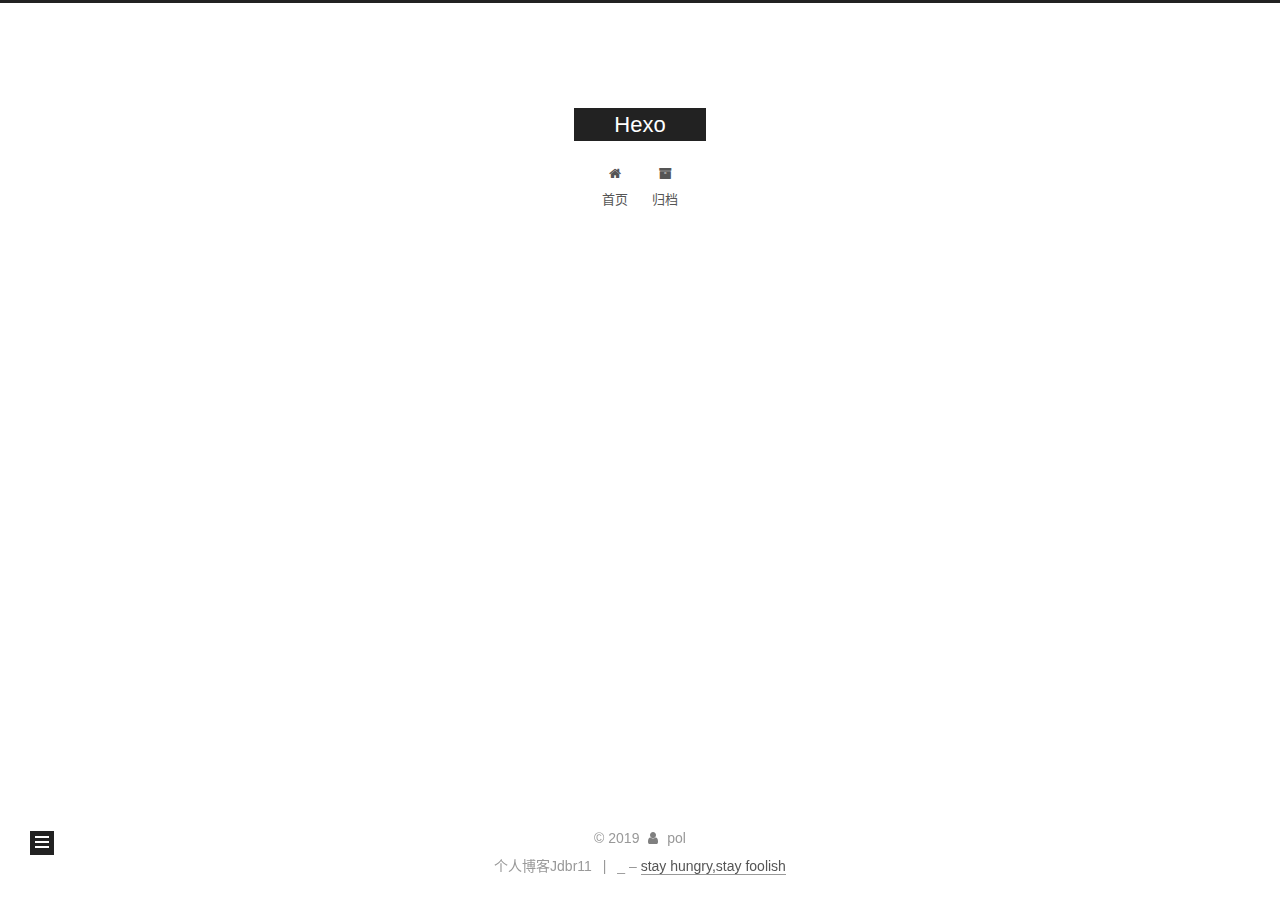
<file: tags/spring/index.html>
<!DOCTYPE html>





<html class="theme-next muse use-motion" lang="zh-CN">
<head>
  <meta charset="UTF-8">
<meta name="generator" content="Hexo 3.9.0">
<meta name="viewport" content="width=device-width, initial-scale=1, maximum-scale=2">
<meta name="theme-color" content="#222">
<meta http-equiv="X-UA-Compatible" content="IE=edge">
  <link rel="apple-touch-icon" sizes="180x180" href="/images/apple-touch-icon-next.png?v=7.3.0">
  <link rel="icon" type="image/png" sizes="32x32" href="/images/favicon-32x32-next.png?v=7.3.0">
  <link rel="icon" type="image/png" sizes="16x16" href="/images/favicon-16x16-next.png?v=7.3.0">
  <link rel="mask-icon" href="/images/logo.svg?v=7.3.0" color="#222">

<link rel="stylesheet" href="/css/main.css?v=7.3.0">


<link rel="stylesheet" href="/lib/font-awesome/css/font-awesome.min.css?v=4.7.0">


<script id="hexo-configurations">
  var NexT = window.NexT || {};
  var CONFIG = {
    root: '/',
    scheme: 'Muse',
    version: '7.3.0',
    exturl: false,
    sidebar: {"position":"left","display":"post","offset":12,"onmobile":false},
    back2top: {"enable":true,"sidebar":false,"scrollpercent":false},
    save_scroll: false,
    copycode: {"enable":false,"show_result":false,"style":null},
    fancybox: false,
    mediumzoom: false,
    lazyload: false,
    pangu: false,
    algolia: {
      appID: '',
      apiKey: '',
      indexName: '',
      hits: {"per_page":10},
      labels: {"input_placeholder":"Search for Posts","hits_empty":"We didn't find any results for the search: ${query}","hits_stats":"${hits} results found in ${time} ms"}
    },
    localsearch: {"enable":false,"trigger":"auto","top_n_per_article":1,"unescape":false,"preload":false},
    path: '',
    motion: {"enable":true,"async":false,"transition":{"post_block":"fadeIn","post_header":"slideDownIn","post_body":"slideDownIn","coll_header":"slideLeftIn","sidebar":"slideUpIn"}},
    translation: {
      copy_button: '复制',
      copy_success: '复制成功',
      copy_failure: '复制失败'
    }
  };
</script>

  <meta property="og:type" content="website">
<meta property="og:title" content="Hexo">
<meta property="og:url" content="http://yoursite.com/tags/spring/index.html">
<meta property="og:site_name" content="Hexo">
<meta property="og:locale" content="zh-CN">
<meta name="twitter:card" content="summary">
<meta name="twitter:title" content="Hexo">
  <link rel="canonical" href="http://yoursite.com/tags/spring/">


<script id="page-configurations">
  // https://hexo.io/docs/variables.html
  CONFIG.page = {
    sidebar: "",
    isHome: false,
    isPost: false,
    isPage: false,
    isArchive: false
  };
</script>

  <title>标签: spring | Hexo</title>
  








  <noscript>
  <style>
  .use-motion .motion-element,
  .use-motion .brand,
  .use-motion .menu-item,
  .sidebar-inner,
  .use-motion .post-block,
  .use-motion .pagination,
  .use-motion .comments,
  .use-motion .post-header,
  .use-motion .post-body,
  .use-motion .collection-title { opacity: initial; }

  .use-motion .logo,
  .use-motion .site-title,
  .use-motion .site-subtitle {
    opacity: initial;
    top: initial;
  }

  .use-motion .logo-line-before i { left: initial; }
  .use-motion .logo-line-after i { right: initial; }
  </style>
</noscript>

</head>

<body itemscope itemtype="http://schema.org/WebPage" lang="zh-CN">

  <div class="container sidebar-position-left">
    <div class="headband"></div>

    <header id="header" class="header" itemscope itemtype="http://schema.org/WPHeader">
      <div class="header-inner"><div class="site-brand-wrapper">
  <div class="site-meta">

    <div class="custom-logo-site-title">
      <a href="/" class="brand" rel="start">
        <span class="logo-line-before"><i></i></span>
        <span class="site-title">Hexo</span>
        <span class="logo-line-after"><i></i></span>
      </a>
    </div>
  </div>

  <div class="site-nav-toggle">
    <button aria-label="切换导航栏">
      <span class="btn-bar"></span>
      <span class="btn-bar"></span>
      <span class="btn-bar"></span>
    </button>
  </div>
</div>


<nav class="site-nav">
  
  <ul id="menu" class="menu">
      
      
      
        
        <li class="menu-item menu-item-home">
      
    

    <a href="/" rel="section"><i class="menu-item-icon fa fa-fw fa-home"></i> <br>首页</a>

  </li>
      
      
      
        
        <li class="menu-item menu-item-archives">
      
    

    <a href="/archives/" rel="section"><i class="menu-item-icon fa fa-fw fa-archive"></i> <br>归档</a>

  </li>
  </ul>

    

    
    
      
      
    
      
      
    
    

  

</nav>
</div>
    </header>

    


    <main id="main" class="main">
      <div class="main-inner">
        <div class="content-wrap">
          <div id="content" class="content ">
            

  
  
  
  <div class="post-block tag">

    <div id="posts" class="posts-collapse">
      <div class="collection-title">
        <h1>spring<small>标签</small>
        </h1>
      </div>

      

  
  
  

  
    
    <div class="collection-title">
      <h1 class="archive-year" id="archive-year-2019">2019</h1>
    </div>
  
  

  <article class="post" itemscope itemtype="http://schema.org/Article">
    <header class="post-header">

      <h2 class="post-title">
        
          <a class="post-title-link" href="/2019/08/17/testBlog/" itemprop="url">
            <span itemprop="name">@PersistenceContext注入的EntityManager线程安全吗？</span>
          </a>
        
      </h2>

      <div class="post-meta">
        <time class="post-time" itemprop="dateCreated"
              datetime="2019-08-17T14:17:30+08:00"
              content="2019-08-17">
          08-17
        </time>
      </div>

    </header>
  </article>



    </div>

  </div>
  
  
  

  



          </div>
          

        </div>
          
  
  <div class="sidebar-toggle">
    <div class="sidebar-toggle-line-wrap">
      <span class="sidebar-toggle-line sidebar-toggle-line-first"></span>
      <span class="sidebar-toggle-line sidebar-toggle-line-middle"></span>
      <span class="sidebar-toggle-line sidebar-toggle-line-last"></span>
    </div>
  </div>

  <aside id="sidebar" class="sidebar">
    <div class="sidebar-inner">

      <div class="site-overview-wrap sidebar-panel sidebar-panel-active">
        <div class="site-overview">

          <div class="site-author motion-element" itemprop="author" itemscope itemtype="http://schema.org/Person">
  <p class="site-author-name" itemprop="name">pol</p>
  <div class="site-description motion-element" itemprop="description"></div>
</div>
  <nav class="site-state motion-element">
      <div class="site-state-item site-state-posts">
        
          <a href="/archives/">
        
          <span class="site-state-item-count">1</span>
          <span class="site-state-item-name">日志</span>
        </a>
      </div>
    
      
      
      <div class="site-state-item site-state-categories">
        
        
        
          
        
          
        
        <span class="site-state-item-count">2</span>
        <span class="site-state-item-name">分类</span>
        
      </div>
    
      
      
      <div class="site-state-item site-state-tags">
        
        
        
          
        
          
        
          
        
        <span class="site-state-item-count">3</span>
        <span class="site-state-item-name">标签</span>
        
      </div>
    
  </nav>




        </div>
      </div>

    </div>
  </aside>
  <div id="sidebar-dimmer"></div>


      </div>
    </main>

    <footer id="footer" class="footer">
      <div class="footer-inner">
        <div class="copyright">&copy; <span itemprop="copyrightYear">2019</span>
  <span class="with-love" id="animate">
    <i class="fa fa-user"></i>
  </span>
  <span class="author" itemprop="copyrightHolder">pol</span>
</div>
  <div class="powered-by">个人博客Jdbr11</div>
  <span class="post-meta-divider">|</span> 
  <div class="theme-info">_ – <a href="#" class="theme-link">stay hungry,stay foolish</a></div>

        








        
      </div>
    </footer>
      <div class="back-to-top">
        <i class="fa fa-arrow-up"></i>
      </div>

    

  </div>

  
  <script src="/lib/jquery/index.js?v=3.4.1"></script>
  <script src="/lib/velocity/velocity.min.js?v=1.2.1"></script>
  <script src="/lib/velocity/velocity.ui.min.js?v=1.2.1"></script>

<script src="/js/utils.js?v=7.3.0"></script><script src="/js/motion.js?v=7.3.0"></script>

<script src="/js/schemes/muse.js?v=7.3.0"></script>


<script src="/js/next-boot.js?v=7.3.0"></script>




  




























  

  

  


  
</body>
</html>
</file>
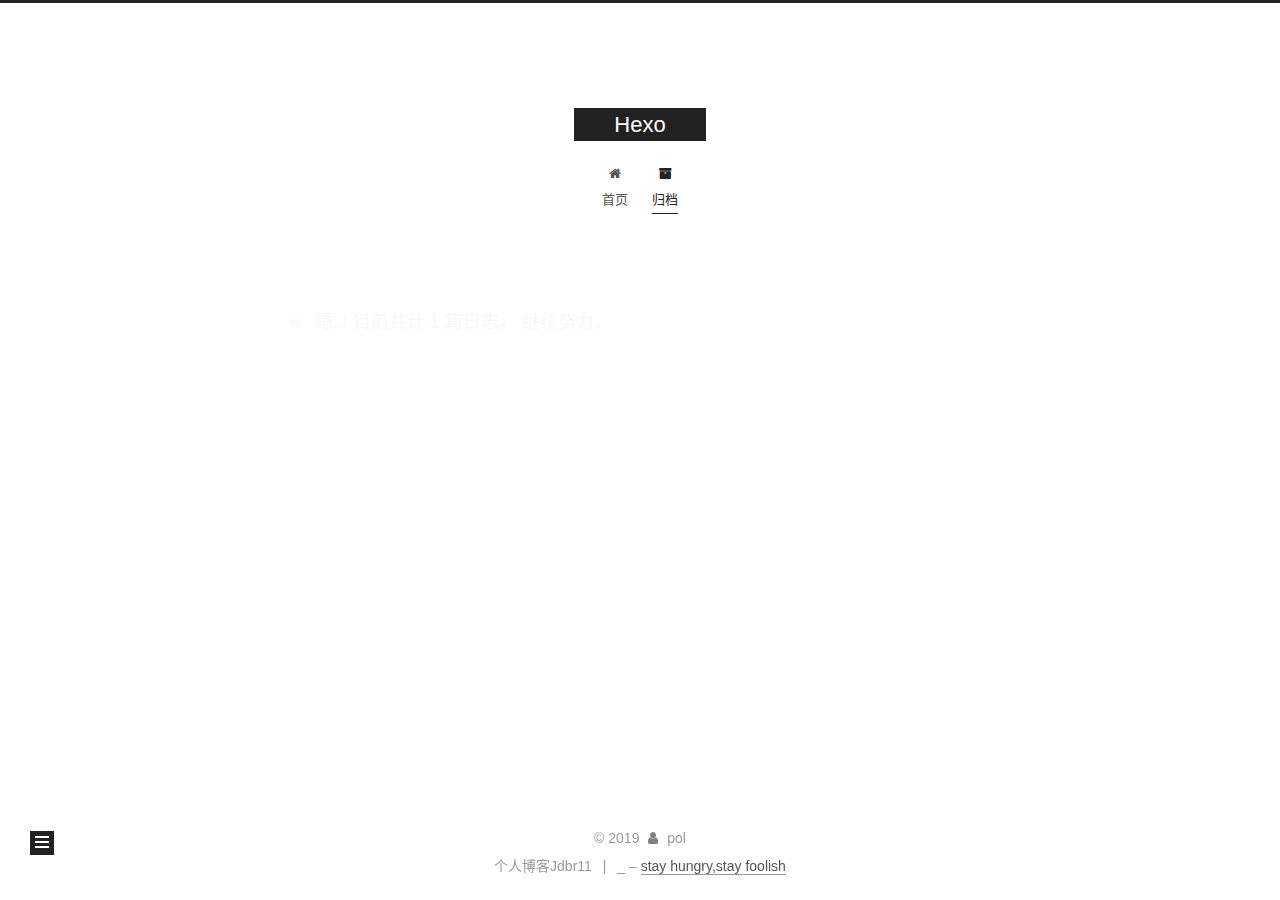
<file: archives/2019/08/index.html>
<!DOCTYPE html>





<html class="theme-next muse use-motion" lang="zh-CN">
<head>
  <meta charset="UTF-8">
<meta name="generator" content="Hexo 3.9.0">
<meta name="viewport" content="width=device-width, initial-scale=1, maximum-scale=2">
<meta name="theme-color" content="#222">
<meta http-equiv="X-UA-Compatible" content="IE=edge">
  <link rel="apple-touch-icon" sizes="180x180" href="/images/apple-touch-icon-next.png?v=7.3.0">
  <link rel="icon" type="image/png" sizes="32x32" href="/images/favicon-32x32-next.png?v=7.3.0">
  <link rel="icon" type="image/png" sizes="16x16" href="/images/favicon-16x16-next.png?v=7.3.0">
  <link rel="mask-icon" href="/images/logo.svg?v=7.3.0" color="#222">

<link rel="stylesheet" href="/css/main.css?v=7.3.0">


<link rel="stylesheet" href="/lib/font-awesome/css/font-awesome.min.css?v=4.7.0">


<script id="hexo-configurations">
  var NexT = window.NexT || {};
  var CONFIG = {
    root: '/',
    scheme: 'Muse',
    version: '7.3.0',
    exturl: false,
    sidebar: {"position":"left","display":"post","offset":12,"onmobile":false},
    back2top: {"enable":true,"sidebar":false,"scrollpercent":false},
    save_scroll: false,
    copycode: {"enable":false,"show_result":false,"style":null},
    fancybox: false,
    mediumzoom: false,
    lazyload: false,
    pangu: false,
    algolia: {
      appID: '',
      apiKey: '',
      indexName: '',
      hits: {"per_page":10},
      labels: {"input_placeholder":"Search for Posts","hits_empty":"We didn't find any results for the search: ${query}","hits_stats":"${hits} results found in ${time} ms"}
    },
    localsearch: {"enable":false,"trigger":"auto","top_n_per_article":1,"unescape":false,"preload":false},
    path: '',
    motion: {"enable":true,"async":false,"transition":{"post_block":"fadeIn","post_header":"slideDownIn","post_body":"slideDownIn","coll_header":"slideLeftIn","sidebar":"slideUpIn"}},
    translation: {
      copy_button: '复制',
      copy_success: '复制成功',
      copy_failure: '复制失败'
    }
  };
</script>

  <meta property="og:type" content="website">
<meta property="og:title" content="Hexo">
<meta property="og:url" content="http://yoursite.com/archives/2019/08/index.html">
<meta property="og:site_name" content="Hexo">
<meta property="og:locale" content="zh-CN">
<meta name="twitter:card" content="summary">
<meta name="twitter:title" content="Hexo">
  <link rel="canonical" href="http://yoursite.com/archives/2019/08/">


<script id="page-configurations">
  // https://hexo.io/docs/variables.html
  CONFIG.page = {
    sidebar: "",
    isHome: false,
    isPost: false,
    isPage: false,
    isArchive: true
  };
</script>

  <title>归档 | Hexo</title>
  








  <noscript>
  <style>
  .use-motion .motion-element,
  .use-motion .brand,
  .use-motion .menu-item,
  .sidebar-inner,
  .use-motion .post-block,
  .use-motion .pagination,
  .use-motion .comments,
  .use-motion .post-header,
  .use-motion .post-body,
  .use-motion .collection-title { opacity: initial; }

  .use-motion .logo,
  .use-motion .site-title,
  .use-motion .site-subtitle {
    opacity: initial;
    top: initial;
  }

  .use-motion .logo-line-before i { left: initial; }
  .use-motion .logo-line-after i { right: initial; }
  </style>
</noscript>

</head>

<body itemscope itemtype="http://schema.org/WebPage" lang="zh-CN">

  <div class="container sidebar-position-left">
    <div class="headband"></div>

    <header id="header" class="header" itemscope itemtype="http://schema.org/WPHeader">
      <div class="header-inner"><div class="site-brand-wrapper">
  <div class="site-meta">

    <div class="custom-logo-site-title">
      <a href="/" class="brand" rel="start">
        <span class="logo-line-before"><i></i></span>
        <span class="site-title">Hexo</span>
        <span class="logo-line-after"><i></i></span>
      </a>
    </div>
  </div>

  <div class="site-nav-toggle">
    <button aria-label="切换导航栏">
      <span class="btn-bar"></span>
      <span class="btn-bar"></span>
      <span class="btn-bar"></span>
    </button>
  </div>
</div>


<nav class="site-nav">
  
  <ul id="menu" class="menu">
      
      
      
        
        <li class="menu-item menu-item-home">
      
    

    <a href="/" rel="section"><i class="menu-item-icon fa fa-fw fa-home"></i> <br>首页</a>

  </li>
      
      
      
        
        <li class="menu-item menu-item-archives">
      
    

    <a href="/archives/" rel="section"><i class="menu-item-icon fa fa-fw fa-archive"></i> <br>归档</a>

  </li>
  </ul>

    

    
    
      
      
    
      
      
    
    

  

</nav>
</div>
    </header>

    


    <main id="main" class="main">
      <div class="main-inner">
        <div class="content-wrap">
          <div id="content" class="content page-archive">
            

  
  
  
  <div class="post-block archive">
    <div id="posts" class="posts-collapse">
      <span class="archive-move-on"></span>
      <span class="archive-page-counter">
        
        
        
          
        
        嗯..! 目前共计 1 篇日志。 继续努力。
      </span>
      

      

  
  
  

  
    
    <div class="collection-title">
      <h1 class="archive-year" id="archive-year-2019">2019</h1>
    </div>
  
  

  <article class="post" itemscope itemtype="http://schema.org/Article">
    <header class="post-header">

      <h2 class="post-title">
        
          <a class="post-title-link" href="/2019/08/17/testBlog/" itemprop="url">
            <span itemprop="name">@PersistenceContext注入的EntityManager线程安全吗？</span>
          </a>
        
      </h2>

      <div class="post-meta">
        <time class="post-time" itemprop="dateCreated"
              datetime="2019-08-17T14:17:30+08:00"
              content="2019-08-17">
          08-17
        </time>
      </div>

    </header>
  </article>




    </div>
  </div>
  
  
  

  



          </div>
          

        </div>
          
  
  <div class="sidebar-toggle">
    <div class="sidebar-toggle-line-wrap">
      <span class="sidebar-toggle-line sidebar-toggle-line-first"></span>
      <span class="sidebar-toggle-line sidebar-toggle-line-middle"></span>
      <span class="sidebar-toggle-line sidebar-toggle-line-last"></span>
    </div>
  </div>

  <aside id="sidebar" class="sidebar">
    <div class="sidebar-inner">

      <div class="site-overview-wrap sidebar-panel sidebar-panel-active">
        <div class="site-overview">

          <div class="site-author motion-element" itemprop="author" itemscope itemtype="http://schema.org/Person">
  <p class="site-author-name" itemprop="name">pol</p>
  <div class="site-description motion-element" itemprop="description"></div>
</div>
  <nav class="site-state motion-element">
      <div class="site-state-item site-state-posts">
        
          <a href="/archives/">
        
          <span class="site-state-item-count">1</span>
          <span class="site-state-item-name">日志</span>
        </a>
      </div>
    
      
      
      <div class="site-state-item site-state-categories">
        
        
        
          
        
          
        
        <span class="site-state-item-count">2</span>
        <span class="site-state-item-name">分类</span>
        
      </div>
    
      
      
      <div class="site-state-item site-state-tags">
        
        
        
          
        
          
        
          
        
        <span class="site-state-item-count">3</span>
        <span class="site-state-item-name">标签</span>
        
      </div>
    
  </nav>




        </div>
      </div>

    </div>
  </aside>
  <div id="sidebar-dimmer"></div>


      </div>
    </main>

    <footer id="footer" class="footer">
      <div class="footer-inner">
        <div class="copyright">&copy; <span itemprop="copyrightYear">2019</span>
  <span class="with-love" id="animate">
    <i class="fa fa-user"></i>
  </span>
  <span class="author" itemprop="copyrightHolder">pol</span>
</div>
  <div class="powered-by">个人博客Jdbr11</div>
  <span class="post-meta-divider">|</span> 
  <div class="theme-info">_ – <a href="#" class="theme-link">stay hungry,stay foolish</a></div>

        








        
      </div>
    </footer>
      <div class="back-to-top">
        <i class="fa fa-arrow-up"></i>
      </div>

    

  </div>

  
  <script src="/lib/jquery/index.js?v=3.4.1"></script>
  <script src="/lib/velocity/velocity.min.js?v=1.2.1"></script>
  <script src="/lib/velocity/velocity.ui.min.js?v=1.2.1"></script>

<script src="/js/utils.js?v=7.3.0"></script><script src="/js/motion.js?v=7.3.0"></script>

<script src="/js/schemes/muse.js?v=7.3.0"></script>


<script src="/js/next-boot.js?v=7.3.0"></script>




  




























  

  

  


  
</body>
</html>
</file>
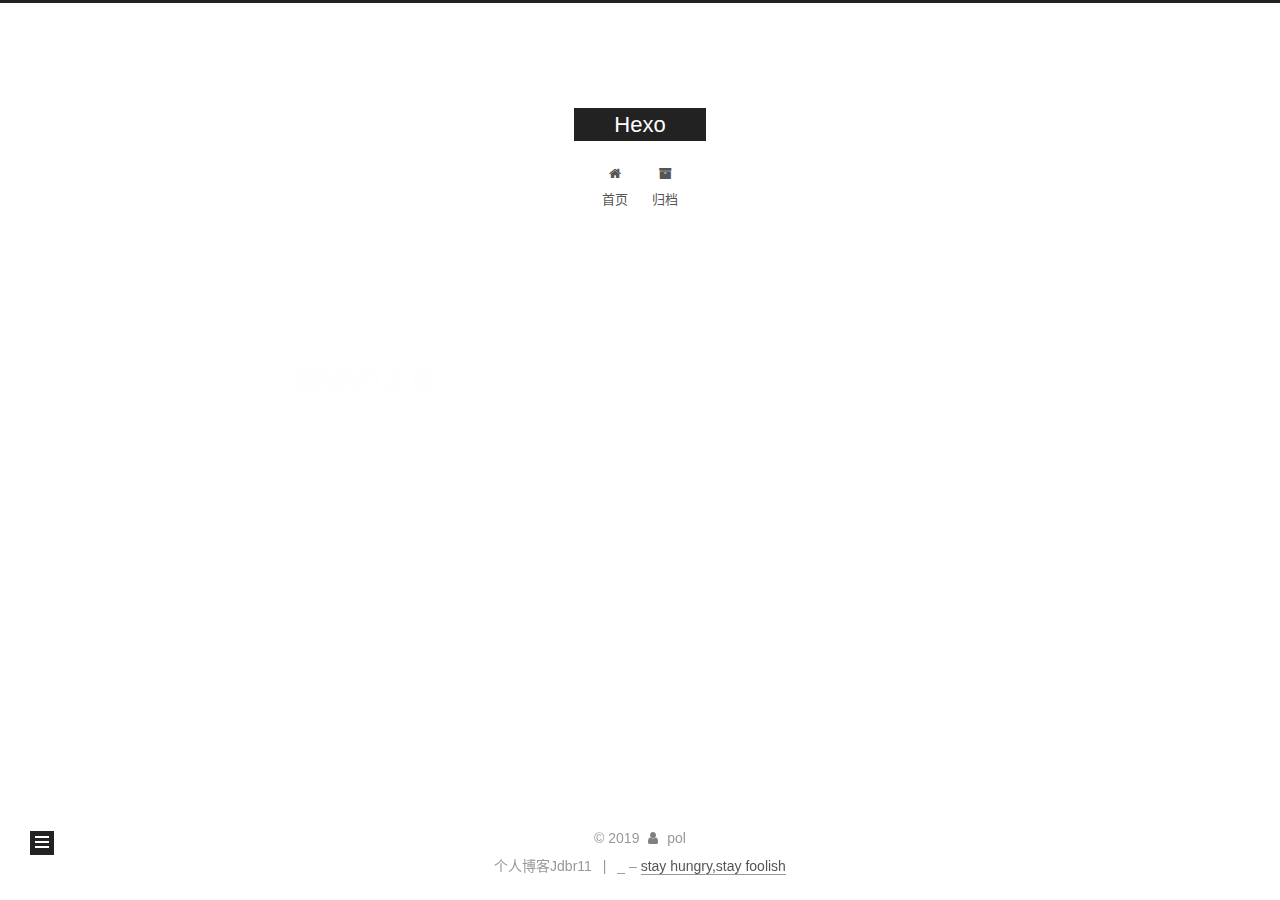
<file: categories/Diary/翻译的文章/index.html>
<!DOCTYPE html>





<html class="theme-next muse use-motion" lang="zh-CN">
<head>
  <meta charset="UTF-8">
<meta name="generator" content="Hexo 3.9.0">
<meta name="viewport" content="width=device-width, initial-scale=1, maximum-scale=2">
<meta name="theme-color" content="#222">
<meta http-equiv="X-UA-Compatible" content="IE=edge">
  <link rel="apple-touch-icon" sizes="180x180" href="/images/apple-touch-icon-next.png?v=7.3.0">
  <link rel="icon" type="image/png" sizes="32x32" href="/images/favicon-32x32-next.png?v=7.3.0">
  <link rel="icon" type="image/png" sizes="16x16" href="/images/favicon-16x16-next.png?v=7.3.0">
  <link rel="mask-icon" href="/images/logo.svg?v=7.3.0" color="#222">

<link rel="stylesheet" href="/css/main.css?v=7.3.0">


<link rel="stylesheet" href="/lib/font-awesome/css/font-awesome.min.css?v=4.7.0">


<script id="hexo-configurations">
  var NexT = window.NexT || {};
  var CONFIG = {
    root: '/',
    scheme: 'Muse',
    version: '7.3.0',
    exturl: false,
    sidebar: {"position":"left","display":"post","offset":12,"onmobile":false},
    back2top: {"enable":true,"sidebar":false,"scrollpercent":false},
    save_scroll: false,
    copycode: {"enable":false,"show_result":false,"style":null},
    fancybox: false,
    mediumzoom: false,
    lazyload: false,
    pangu: false,
    algolia: {
      appID: '',
      apiKey: '',
      indexName: '',
      hits: {"per_page":10},
      labels: {"input_placeholder":"Search for Posts","hits_empty":"We didn't find any results for the search: ${query}","hits_stats":"${hits} results found in ${time} ms"}
    },
    localsearch: {"enable":false,"trigger":"auto","top_n_per_article":1,"unescape":false,"preload":false},
    path: '',
    motion: {"enable":true,"async":false,"transition":{"post_block":"fadeIn","post_header":"slideDownIn","post_body":"slideDownIn","coll_header":"slideLeftIn","sidebar":"slideUpIn"}},
    translation: {
      copy_button: '复制',
      copy_success: '复制成功',
      copy_failure: '复制失败'
    }
  };
</script>

  <meta property="og:type" content="website">
<meta property="og:title" content="Hexo">
<meta property="og:url" content="http://yoursite.com/categories/Diary/翻译的文章/index.html">
<meta property="og:site_name" content="Hexo">
<meta property="og:locale" content="zh-CN">
<meta name="twitter:card" content="summary">
<meta name="twitter:title" content="Hexo">
  <link rel="canonical" href="http://yoursite.com/categories/Diary/翻译的文章/">


<script id="page-configurations">
  // https://hexo.io/docs/variables.html
  CONFIG.page = {
    sidebar: "",
    isHome: false,
    isPost: false,
    isPage: false,
    isArchive: false
  };
</script>

  <title>分类: 翻译的文章 | Hexo</title>
  








  <noscript>
  <style>
  .use-motion .motion-element,
  .use-motion .brand,
  .use-motion .menu-item,
  .sidebar-inner,
  .use-motion .post-block,
  .use-motion .pagination,
  .use-motion .comments,
  .use-motion .post-header,
  .use-motion .post-body,
  .use-motion .collection-title { opacity: initial; }

  .use-motion .logo,
  .use-motion .site-title,
  .use-motion .site-subtitle {
    opacity: initial;
    top: initial;
  }

  .use-motion .logo-line-before i { left: initial; }
  .use-motion .logo-line-after i { right: initial; }
  </style>
</noscript>

</head>

<body itemscope itemtype="http://schema.org/WebPage" lang="zh-CN">

  <div class="container sidebar-position-left">
    <div class="headband"></div>

    <header id="header" class="header" itemscope itemtype="http://schema.org/WPHeader">
      <div class="header-inner"><div class="site-brand-wrapper">
  <div class="site-meta">

    <div class="custom-logo-site-title">
      <a href="/" class="brand" rel="start">
        <span class="logo-line-before"><i></i></span>
        <span class="site-title">Hexo</span>
        <span class="logo-line-after"><i></i></span>
      </a>
    </div>
  </div>

  <div class="site-nav-toggle">
    <button aria-label="切换导航栏">
      <span class="btn-bar"></span>
      <span class="btn-bar"></span>
      <span class="btn-bar"></span>
    </button>
  </div>
</div>


<nav class="site-nav">
  
  <ul id="menu" class="menu">
      
      
      
        
        <li class="menu-item menu-item-home">
      
    

    <a href="/" rel="section"><i class="menu-item-icon fa fa-fw fa-home"></i> <br>首页</a>

  </li>
      
      
      
        
        <li class="menu-item menu-item-archives">
      
    

    <a href="/archives/" rel="section"><i class="menu-item-icon fa fa-fw fa-archive"></i> <br>归档</a>

  </li>
  </ul>

    

    
    
      
      
    
      
      
    
    

  

</nav>
</div>
    </header>

    


    <main id="main" class="main">
      <div class="main-inner">
        <div class="content-wrap">
          <div id="content" class="content ">
            

  
  
  
  <div class="post-block category">

    <div id="posts" class="posts-collapse">
      <div class="collection-title">
        <h1>翻译的文章<small>分类</small>
        </h1>
      </div>

      

  
  
  

  
    
    <div class="collection-title">
      <h1 class="archive-year" id="archive-year-2019">2019</h1>
    </div>
  
  

  <article class="post" itemscope itemtype="http://schema.org/Article">
    <header class="post-header">

      <h2 class="post-title">
        
          <a class="post-title-link" href="/2019/08/17/testBlog/" itemprop="url">
            <span itemprop="name">@PersistenceContext注入的EntityManager线程安全吗？</span>
          </a>
        
      </h2>

      <div class="post-meta">
        <time class="post-time" itemprop="dateCreated"
              datetime="2019-08-17T14:17:30+08:00"
              content="2019-08-17">
          08-17
        </time>
      </div>

    </header>
  </article>



    </div>

  </div>
  
  
  

  



          </div>
          

        </div>
          
  
  <div class="sidebar-toggle">
    <div class="sidebar-toggle-line-wrap">
      <span class="sidebar-toggle-line sidebar-toggle-line-first"></span>
      <span class="sidebar-toggle-line sidebar-toggle-line-middle"></span>
      <span class="sidebar-toggle-line sidebar-toggle-line-last"></span>
    </div>
  </div>

  <aside id="sidebar" class="sidebar">
    <div class="sidebar-inner">

      <div class="site-overview-wrap sidebar-panel sidebar-panel-active">
        <div class="site-overview">

          <div class="site-author motion-element" itemprop="author" itemscope itemtype="http://schema.org/Person">
  <p class="site-author-name" itemprop="name">pol</p>
  <div class="site-description motion-element" itemprop="description"></div>
</div>
  <nav class="site-state motion-element">
      <div class="site-state-item site-state-posts">
        
          <a href="/archives/">
        
          <span class="site-state-item-count">1</span>
          <span class="site-state-item-name">日志</span>
        </a>
      </div>
    
      
      
      <div class="site-state-item site-state-categories">
        
        
        
          
        
          
        
        <span class="site-state-item-count">2</span>
        <span class="site-state-item-name">分类</span>
        
      </div>
    
      
      
      <div class="site-state-item site-state-tags">
        
        
        
          
        
          
        
          
        
        <span class="site-state-item-count">3</span>
        <span class="site-state-item-name">标签</span>
        
      </div>
    
  </nav>




        </div>
      </div>

    </div>
  </aside>
  <div id="sidebar-dimmer"></div>


      </div>
    </main>

    <footer id="footer" class="footer">
      <div class="footer-inner">
        <div class="copyright">&copy; <span itemprop="copyrightYear">2019</span>
  <span class="with-love" id="animate">
    <i class="fa fa-user"></i>
  </span>
  <span class="author" itemprop="copyrightHolder">pol</span>
</div>
  <div class="powered-by">个人博客Jdbr11</div>
  <span class="post-meta-divider">|</span> 
  <div class="theme-info">_ – <a href="#" class="theme-link">stay hungry,stay foolish</a></div>

        








        
      </div>
    </footer>
      <div class="back-to-top">
        <i class="fa fa-arrow-up"></i>
      </div>

    

  </div>

  
  <script src="/lib/jquery/index.js?v=3.4.1"></script>
  <script src="/lib/velocity/velocity.min.js?v=1.2.1"></script>
  <script src="/lib/velocity/velocity.ui.min.js?v=1.2.1"></script>

<script src="/js/utils.js?v=7.3.0"></script><script src="/js/motion.js?v=7.3.0"></script>

<script src="/js/schemes/muse.js?v=7.3.0"></script>


<script src="/js/next-boot.js?v=7.3.0"></script>




  




























  

  

  


  
</body>
</html>
</file>
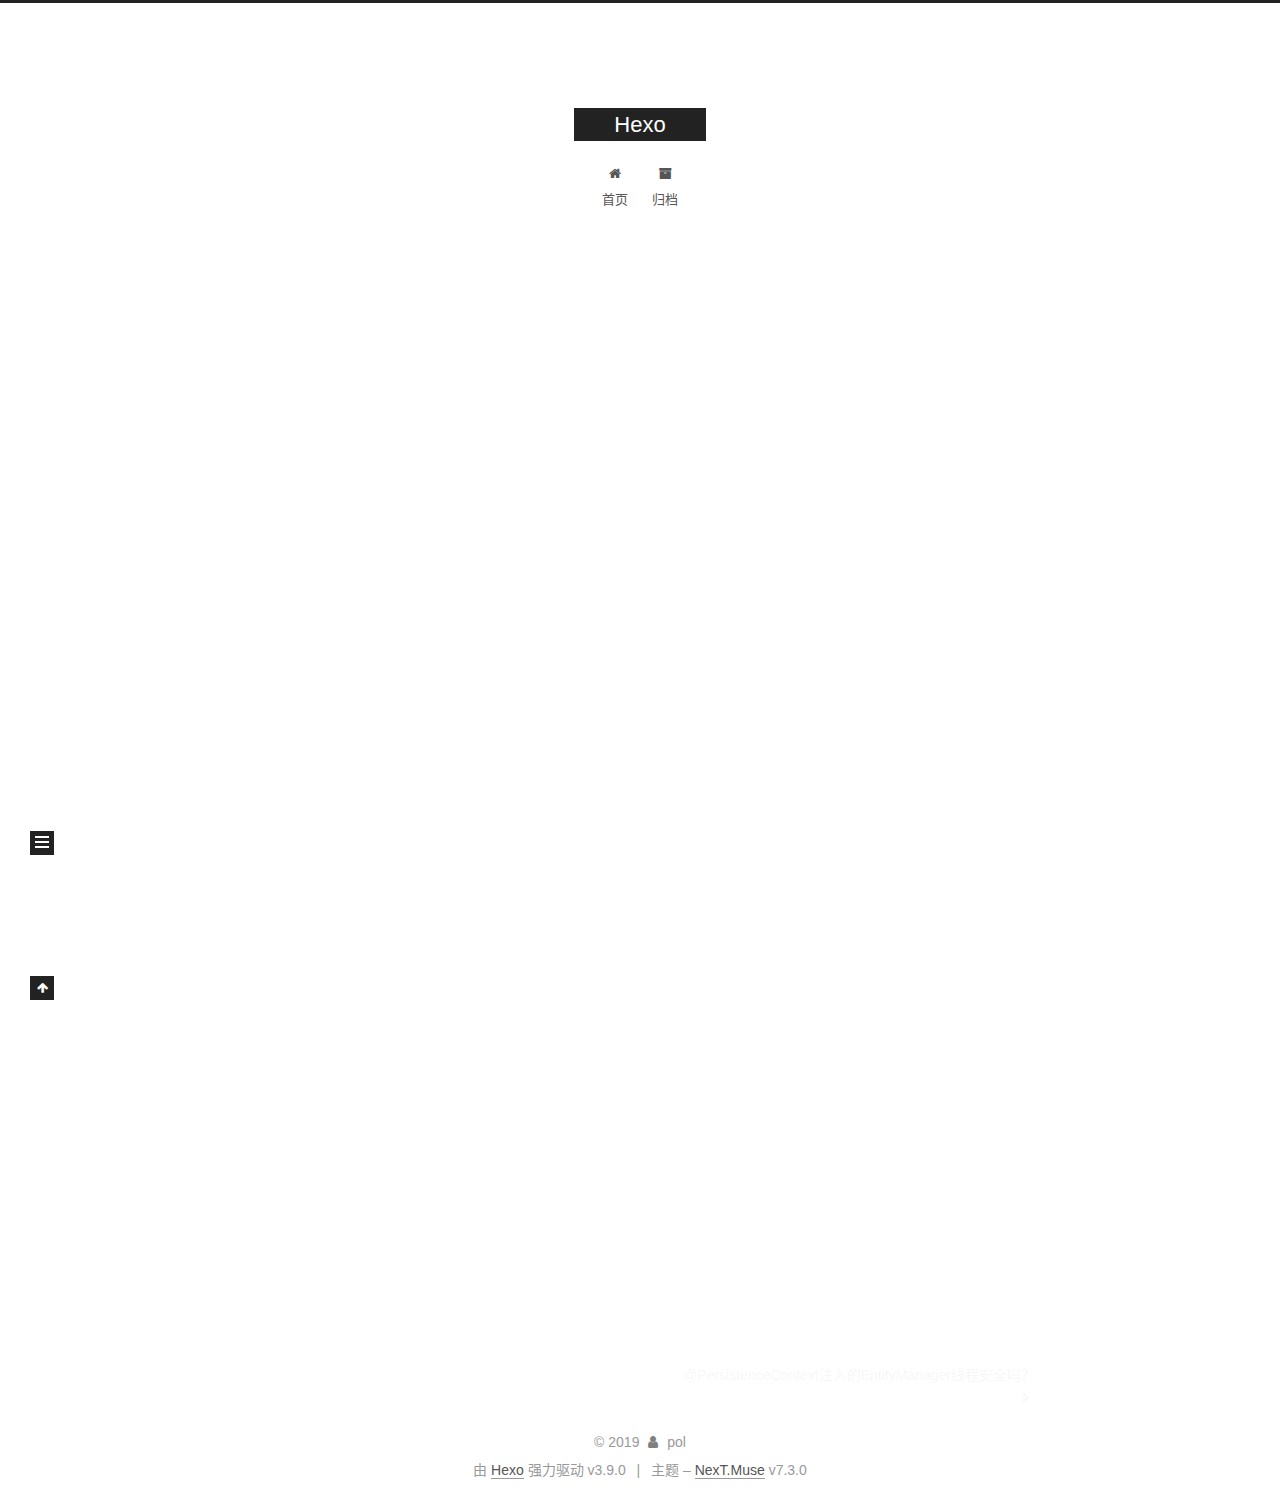
<file: 2019/08/16/hello-world/index.html>
<!DOCTYPE html>





<html class="theme-next muse use-motion" lang="zh-CN">
<head>
  <meta charset="UTF-8">
<meta name="generator" content="Hexo 3.9.0">
<meta name="viewport" content="width=device-width, initial-scale=1, maximum-scale=2">
<meta name="theme-color" content="#222">
<meta http-equiv="X-UA-Compatible" content="IE=edge">
  <link rel="apple-touch-icon" sizes="180x180" href="/images/apple-touch-icon-next.png?v=7.3.0">
  <link rel="icon" type="image/png" sizes="32x32" href="/images/favicon-32x32-next.png?v=7.3.0">
  <link rel="icon" type="image/png" sizes="16x16" href="/images/favicon-16x16-next.png?v=7.3.0">
  <link rel="mask-icon" href="/images/logo.svg?v=7.3.0" color="#222">

<link rel="stylesheet" href="/css/main.css?v=7.3.0">


<link rel="stylesheet" href="/lib/font-awesome/css/font-awesome.min.css?v=4.7.0">


<script id="hexo-configurations">
  var NexT = window.NexT || {};
  var CONFIG = {
    root: '/',
    scheme: 'Muse',
    version: '7.3.0',
    exturl: false,
    sidebar: {"position":"left","display":"post","offset":12,"onmobile":false},
    back2top: {"enable":true,"sidebar":false,"scrollpercent":false},
    save_scroll: false,
    copycode: {"enable":false,"show_result":false,"style":null},
    fancybox: false,
    mediumzoom: false,
    lazyload: false,
    pangu: false,
    algolia: {
      appID: '',
      apiKey: '',
      indexName: '',
      hits: {"per_page":10},
      labels: {"input_placeholder":"Search for Posts","hits_empty":"We didn't find any results for the search: ${query}","hits_stats":"${hits} results found in ${time} ms"}
    },
    localsearch: {"enable":false,"trigger":"auto","top_n_per_article":1,"unescape":false,"preload":false},
    path: '',
    motion: {"enable":true,"async":false,"transition":{"post_block":"fadeIn","post_header":"slideDownIn","post_body":"slideDownIn","coll_header":"slideLeftIn","sidebar":"slideUpIn"}},
    translation: {
      copy_button: '复制',
      copy_success: '复制成功',
      copy_failure: '复制失败'
    }
  };
</script>

  <meta name="description" content="Welcome to Hexo! This is your very first post. Check documentation for more info. If you get any problems when using Hexo, you can find the answer in troubleshooting or you can ask me on GitHub. Quick">
<meta property="og:type" content="article">
<meta property="og:title" content="Hello World">
<meta property="og:url" content="http://yoursite.com/2019/08/16/hello-world/index.html">
<meta property="og:site_name" content="Hexo">
<meta property="og:description" content="Welcome to Hexo! This is your very first post. Check documentation for more info. If you get any problems when using Hexo, you can find the answer in troubleshooting or you can ask me on GitHub. Quick">
<meta property="og:locale" content="zh-CN">
<meta property="og:updated_time" content="2019-08-15T16:42:35.778Z">
<meta name="twitter:card" content="summary">
<meta name="twitter:title" content="Hello World">
<meta name="twitter:description" content="Welcome to Hexo! This is your very first post. Check documentation for more info. If you get any problems when using Hexo, you can find the answer in troubleshooting or you can ask me on GitHub. Quick">
  <link rel="canonical" href="http://yoursite.com/2019/08/16/hello-world/">


<script id="page-configurations">
  // https://hexo.io/docs/variables.html
  CONFIG.page = {
    sidebar: "",
    isHome: false,
    isPost: true,
    isPage: false,
    isArchive: false
  };
</script>

  <title>Hello World | Hexo</title>
  








  <noscript>
  <style>
  .use-motion .motion-element,
  .use-motion .brand,
  .use-motion .menu-item,
  .sidebar-inner,
  .use-motion .post-block,
  .use-motion .pagination,
  .use-motion .comments,
  .use-motion .post-header,
  .use-motion .post-body,
  .use-motion .collection-title { opacity: initial; }

  .use-motion .logo,
  .use-motion .site-title,
  .use-motion .site-subtitle {
    opacity: initial;
    top: initial;
  }

  .use-motion .logo-line-before i { left: initial; }
  .use-motion .logo-line-after i { right: initial; }
  </style>
</noscript>

</head>

<body itemscope itemtype="http://schema.org/WebPage" lang="zh-CN">

  <div class="container sidebar-position-left">
    <div class="headband"></div>

    <header id="header" class="header" itemscope itemtype="http://schema.org/WPHeader">
      <div class="header-inner"><div class="site-brand-wrapper">
  <div class="site-meta">

    <div class="custom-logo-site-title">
      <a href="/" class="brand" rel="start">
        <span class="logo-line-before"><i></i></span>
        <span class="site-title">Hexo</span>
        <span class="logo-line-after"><i></i></span>
      </a>
    </div>
  </div>

  <div class="site-nav-toggle">
    <button aria-label="切换导航栏">
      <span class="btn-bar"></span>
      <span class="btn-bar"></span>
      <span class="btn-bar"></span>
    </button>
  </div>
</div>


<nav class="site-nav">
  
  <ul id="menu" class="menu">
      
      
      
        
        <li class="menu-item menu-item-home">
      
    

    <a href="/" rel="section"><i class="menu-item-icon fa fa-fw fa-home"></i> <br>首页</a>

  </li>
      
      
      
        
        <li class="menu-item menu-item-archives">
      
    

    <a href="/archives/" rel="section"><i class="menu-item-icon fa fa-fw fa-archive"></i> <br>归档</a>

  </li>
  </ul>

    

</nav>
</div>
    </header>

    


    <main id="main" class="main">
      <div class="main-inner">
        <div class="content-wrap">
          <div id="content" class="content page-post-detail">
            

  <div id="posts" class="posts-expand">
    

  <article class="post" itemscope itemtype="http://schema.org/Article">
  
  
  
  <div class="post-block">
    <link itemprop="mainEntityOfPage" href="http://yoursite.com/2019/08/16/hello-world/">

    <span hidden itemprop="author" itemscope itemtype="http://schema.org/Person">
      <meta itemprop="name" content="pol">
      <meta itemprop="description" content="">
      <meta itemprop="image" content="/images/avatar.gif">
    </span>

    <span hidden itemprop="publisher" itemscope itemtype="http://schema.org/Organization">
      <meta itemprop="name" content="Hexo">
    </span>
      <header class="post-header">
        <h1 class="post-title" itemprop="name headline">Hello World

          
        </h1>

        <div class="post-meta">
            <span class="post-meta-item">
              <span class="post-meta-item-icon">
                <i class="fa fa-calendar-o"></i>
              </span>
              <span class="post-meta-item-text">pol 发表于</span>

              
                
              

              <time title="创建时间：2019-08-16 00:42:35" itemprop="dateCreated datePublished" datetime="2019-08-16T00:42:35+08:00">2019-08-16</time>
            </span>
          

          

        </div>
      </header>

    
    
    
    <div class="post-body" itemprop="articleBody">

      
        <p>Welcome to <a href="https://hexo.io/" target="_blank" rel="noopener">Hexo</a>! This is your very first post. Check <a href="https://hexo.io/docs/" target="_blank" rel="noopener">documentation</a> for more info. If you get any problems when using Hexo, you can find the answer in <a href="https://hexo.io/docs/troubleshooting.html" target="_blank" rel="noopener">troubleshooting</a> or you can ask me on <a href="https://github.com/hexojs/hexo/issues" target="_blank" rel="noopener">GitHub</a>.</p>
<h2 id="Quick-Start"><a href="#Quick-Start" class="headerlink" title="Quick Start"></a>Quick Start</h2><h3 id="Create-a-new-post"><a href="#Create-a-new-post" class="headerlink" title="Create a new post"></a>Create a new post</h3><figure class="highlight bash"><table><tr><td class="gutter"><pre><span class="line">1</span><br></pre></td><td class="code"><pre><span class="line">$ hexo new <span class="string">"My New Post"</span></span><br></pre></td></tr></table></figure>

<p>More info: <a href="https://hexo.io/docs/writing.html" target="_blank" rel="noopener">Writing</a></p>
<h3 id="Run-server"><a href="#Run-server" class="headerlink" title="Run server"></a>Run server</h3><figure class="highlight bash"><table><tr><td class="gutter"><pre><span class="line">1</span><br></pre></td><td class="code"><pre><span class="line">$ hexo server</span><br></pre></td></tr></table></figure>

<p>More info: <a href="https://hexo.io/docs/server.html" target="_blank" rel="noopener">Server</a></p>
<h3 id="Generate-static-files"><a href="#Generate-static-files" class="headerlink" title="Generate static files"></a>Generate static files</h3><figure class="highlight bash"><table><tr><td class="gutter"><pre><span class="line">1</span><br></pre></td><td class="code"><pre><span class="line">$ hexo generate</span><br></pre></td></tr></table></figure>

<p>More info: <a href="https://hexo.io/docs/generating.html" target="_blank" rel="noopener">Generating</a></p>
<h3 id="Deploy-to-remote-sites"><a href="#Deploy-to-remote-sites" class="headerlink" title="Deploy to remote sites"></a>Deploy to remote sites</h3><figure class="highlight bash"><table><tr><td class="gutter"><pre><span class="line">1</span><br></pre></td><td class="code"><pre><span class="line">$ hexo deploy</span><br></pre></td></tr></table></figure>

<p>More info: <a href="https://hexo.io/docs/deployment.html" target="_blank" rel="noopener">Deployment</a></p>

    </div>

    
    
    
        
      

      <footer class="post-footer">

        

          <div class="post-nav">
            <div class="post-nav-next post-nav-item">
              
            </div>

            <span class="post-nav-divider"></span>

            <div class="post-nav-prev post-nav-item">
              
                <a href="/2019/08/17/testBlog/" rel="prev" title="@PersistenceContext注入的EntityManager线程安全吗？">
                  @PersistenceContext注入的EntityManager线程安全吗？ <i class="fa fa-chevron-right"></i>
                </a>
              
            </div>
          </div>
        
      </footer>
    
  </div>
  
  
  
  </article>

  </div>


          </div>
          

        </div>
          
  
  <div class="sidebar-toggle">
    <div class="sidebar-toggle-line-wrap">
      <span class="sidebar-toggle-line sidebar-toggle-line-first"></span>
      <span class="sidebar-toggle-line sidebar-toggle-line-middle"></span>
      <span class="sidebar-toggle-line sidebar-toggle-line-last"></span>
    </div>
  </div>

  <aside id="sidebar" class="sidebar">
    <div class="sidebar-inner">
        <ul class="sidebar-nav motion-element">
          <li class="sidebar-nav-toc sidebar-nav-active" data-target="post-toc-wrap">
            文章目录
          </li>
          <li class="sidebar-nav-overview" data-target="site-overview-wrap">
            站点概览
          </li>
        </ul>
      

      <div class="site-overview-wrap sidebar-panel">
        <div class="site-overview">

          <div class="site-author motion-element" itemprop="author" itemscope itemtype="http://schema.org/Person">
  <p class="site-author-name" itemprop="name">pol</p>
  <div class="site-description motion-element" itemprop="description"></div>
</div>
  <nav class="site-state motion-element">
      <div class="site-state-item site-state-posts">
        
          <a href="/archives/">
        
          <span class="site-state-item-count">2</span>
          <span class="site-state-item-name">日志</span>
        </a>
      </div>
    
      
      
      <div class="site-state-item site-state-tags">
        
        
        
          
        
        <span class="site-state-item-count">1</span>
        <span class="site-state-item-name">标签</span>
        
      </div>
    
  </nav>




        </div>
      </div>
      <!--noindex-->
        <div class="post-toc-wrap motion-element sidebar-panel sidebar-panel-active">
          <div class="post-toc">

            
            
            
            

            
              <div class="post-toc-content"><ol class="nav"><li class="nav-item nav-level-2"><a class="nav-link" href="#Quick-Start"><span class="nav-number">1.</span> <span class="nav-text">Quick Start</span></a><ol class="nav-child"><li class="nav-item nav-level-3"><a class="nav-link" href="#Create-a-new-post"><span class="nav-number">1.1.</span> <span class="nav-text">Create a new post</span></a></li><li class="nav-item nav-level-3"><a class="nav-link" href="#Run-server"><span class="nav-number">1.2.</span> <span class="nav-text">Run server</span></a></li><li class="nav-item nav-level-3"><a class="nav-link" href="#Generate-static-files"><span class="nav-number">1.3.</span> <span class="nav-text">Generate static files</span></a></li><li class="nav-item nav-level-3"><a class="nav-link" href="#Deploy-to-remote-sites"><span class="nav-number">1.4.</span> <span class="nav-text">Deploy to remote sites</span></a></li></ol></li></ol></div>
            

          </div>
        </div>
      <!--/noindex-->
      

    </div>
  </aside>
  <div id="sidebar-dimmer"></div>


      </div>
    </main>

    <footer id="footer" class="footer">
      <div class="footer-inner">
        <div class="copyright">&copy; <span itemprop="copyrightYear">2019</span>
  <span class="with-love" id="animate">
    <i class="fa fa-user"></i>
  </span>
  <span class="author" itemprop="copyrightHolder">pol</span>
</div>
  <div class="powered-by">由 <a href="https://hexo.io" class="theme-link" rel="noopener" target="_blank">Hexo</a> 强力驱动 v3.9.0</div>
  <span class="post-meta-divider">|</span>
  <div class="theme-info">主题 – <a href="https://theme-next.org" class="theme-link" rel="noopener" target="_blank">NexT.Muse</a> v7.3.0</div>

        








        
      </div>
    </footer>
      <div class="back-to-top">
        <i class="fa fa-arrow-up"></i>
      </div>

    

  </div>

  
  <script src="/lib/jquery/index.js?v=3.4.1"></script>
  <script src="/lib/velocity/velocity.min.js?v=1.2.1"></script>
  <script src="/lib/velocity/velocity.ui.min.js?v=1.2.1"></script>

<script src="/js/utils.js?v=7.3.0"></script><script src="/js/motion.js?v=7.3.0"></script>

<script src="/js/schemes/muse.js?v=7.3.0"></script>


<script src="/js/next-boot.js?v=7.3.0"></script>




  




























  

  

  


  
  <script src="/js/scrollspy.js?v=7.3.0"></script><script src="/js/post-details.js?v=7.3.0"></script>


</body>
</html>
</file>
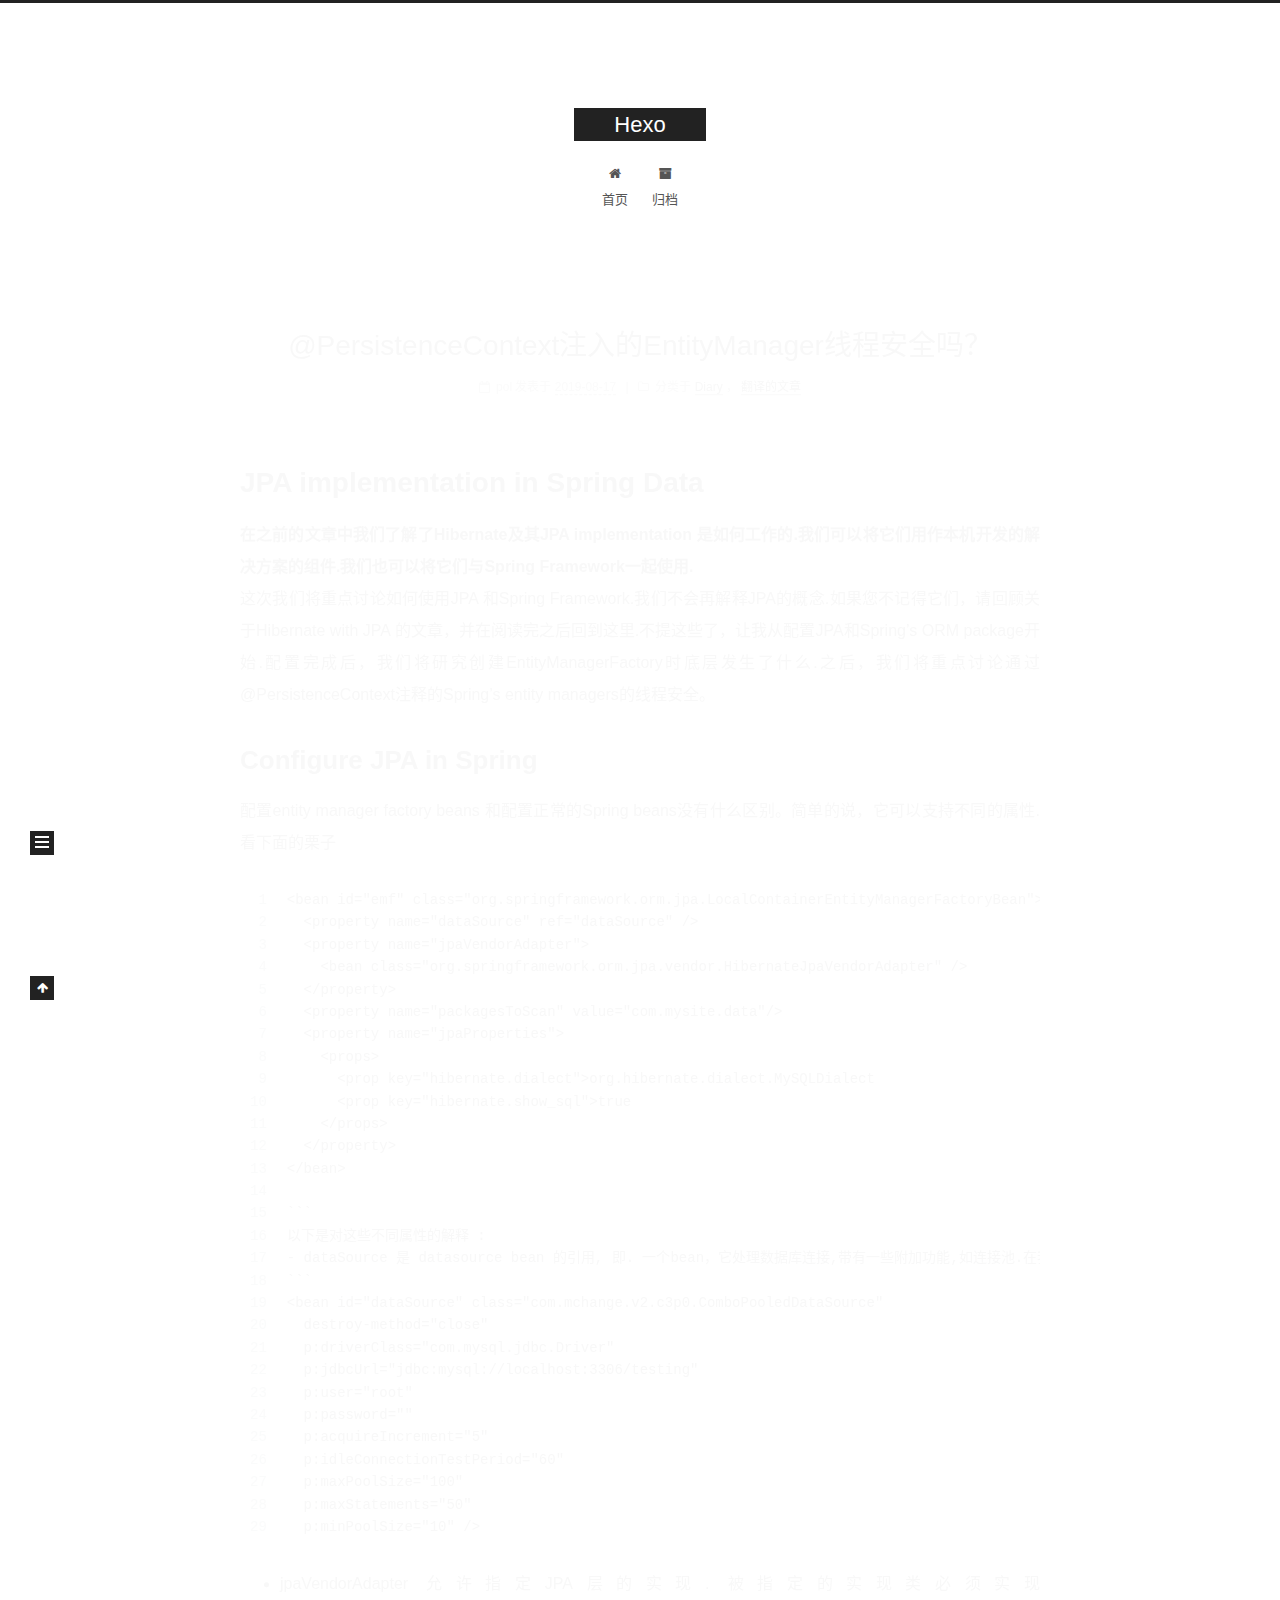
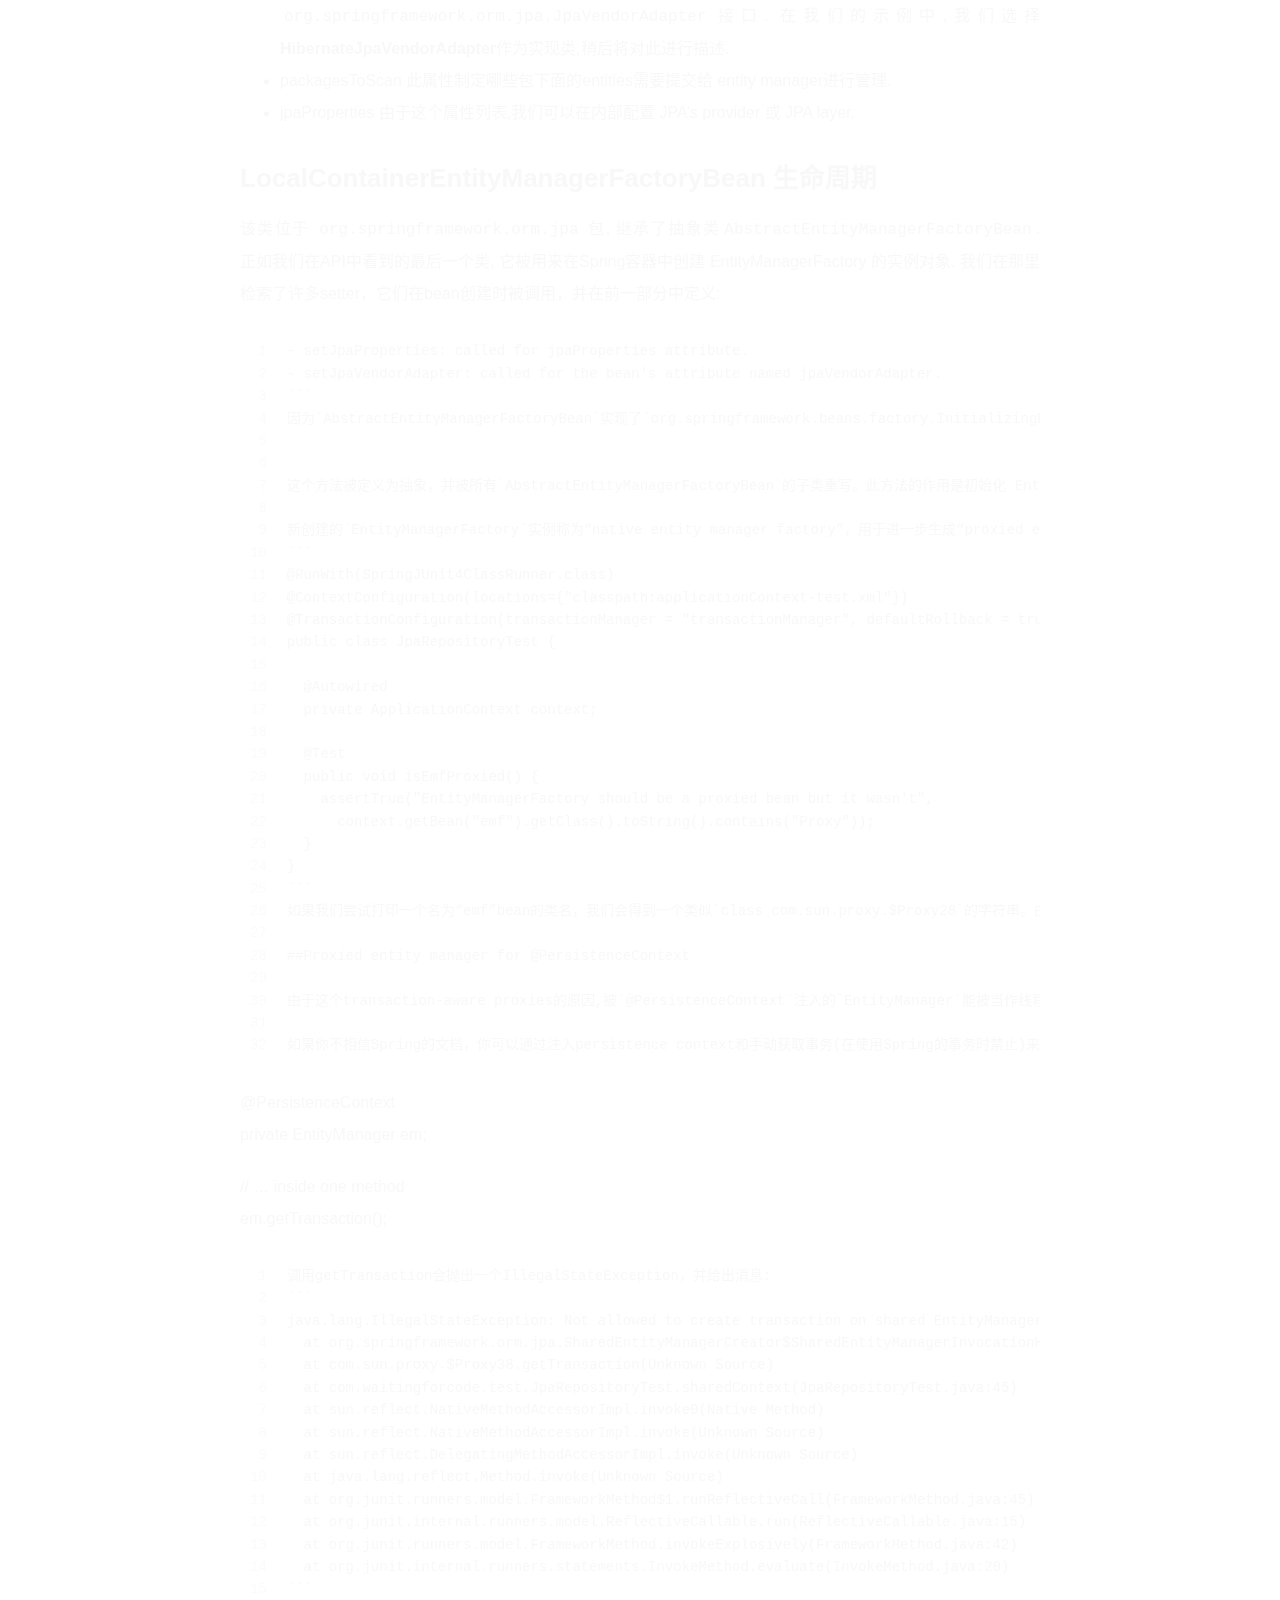
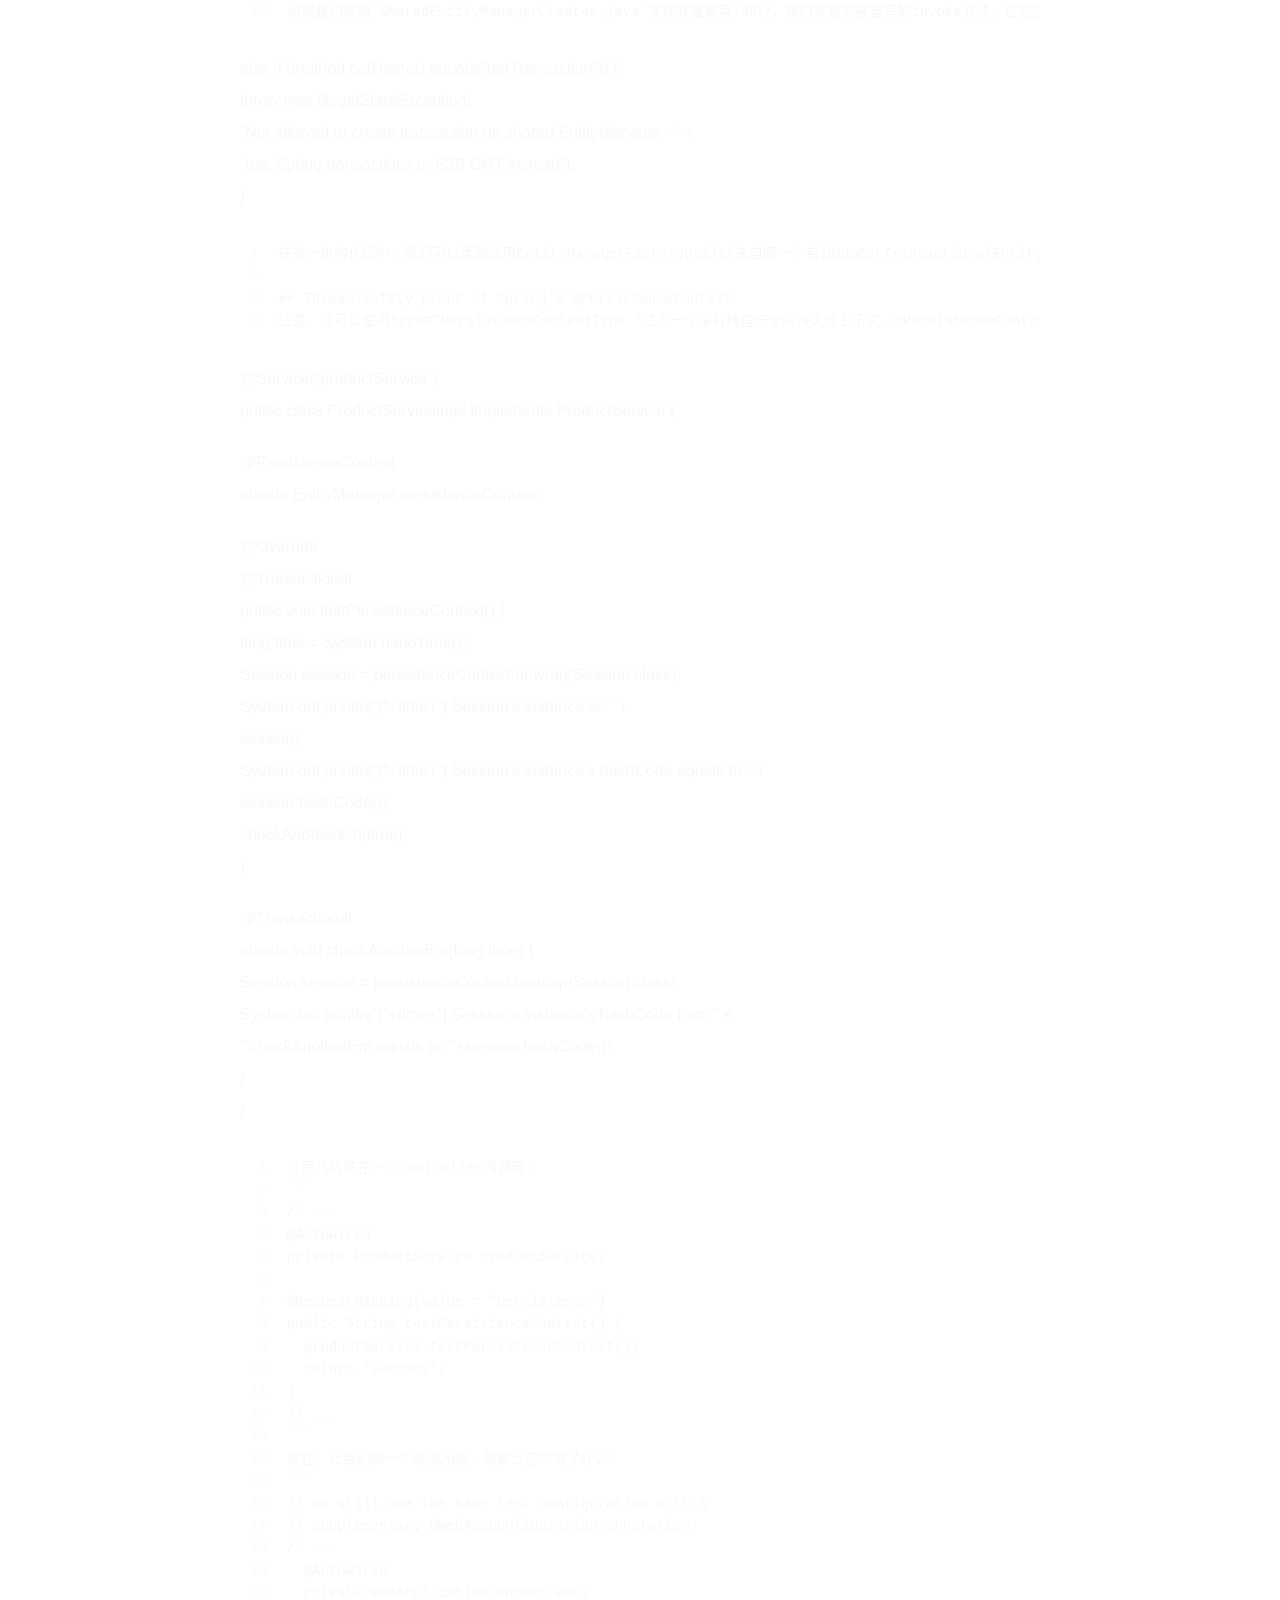
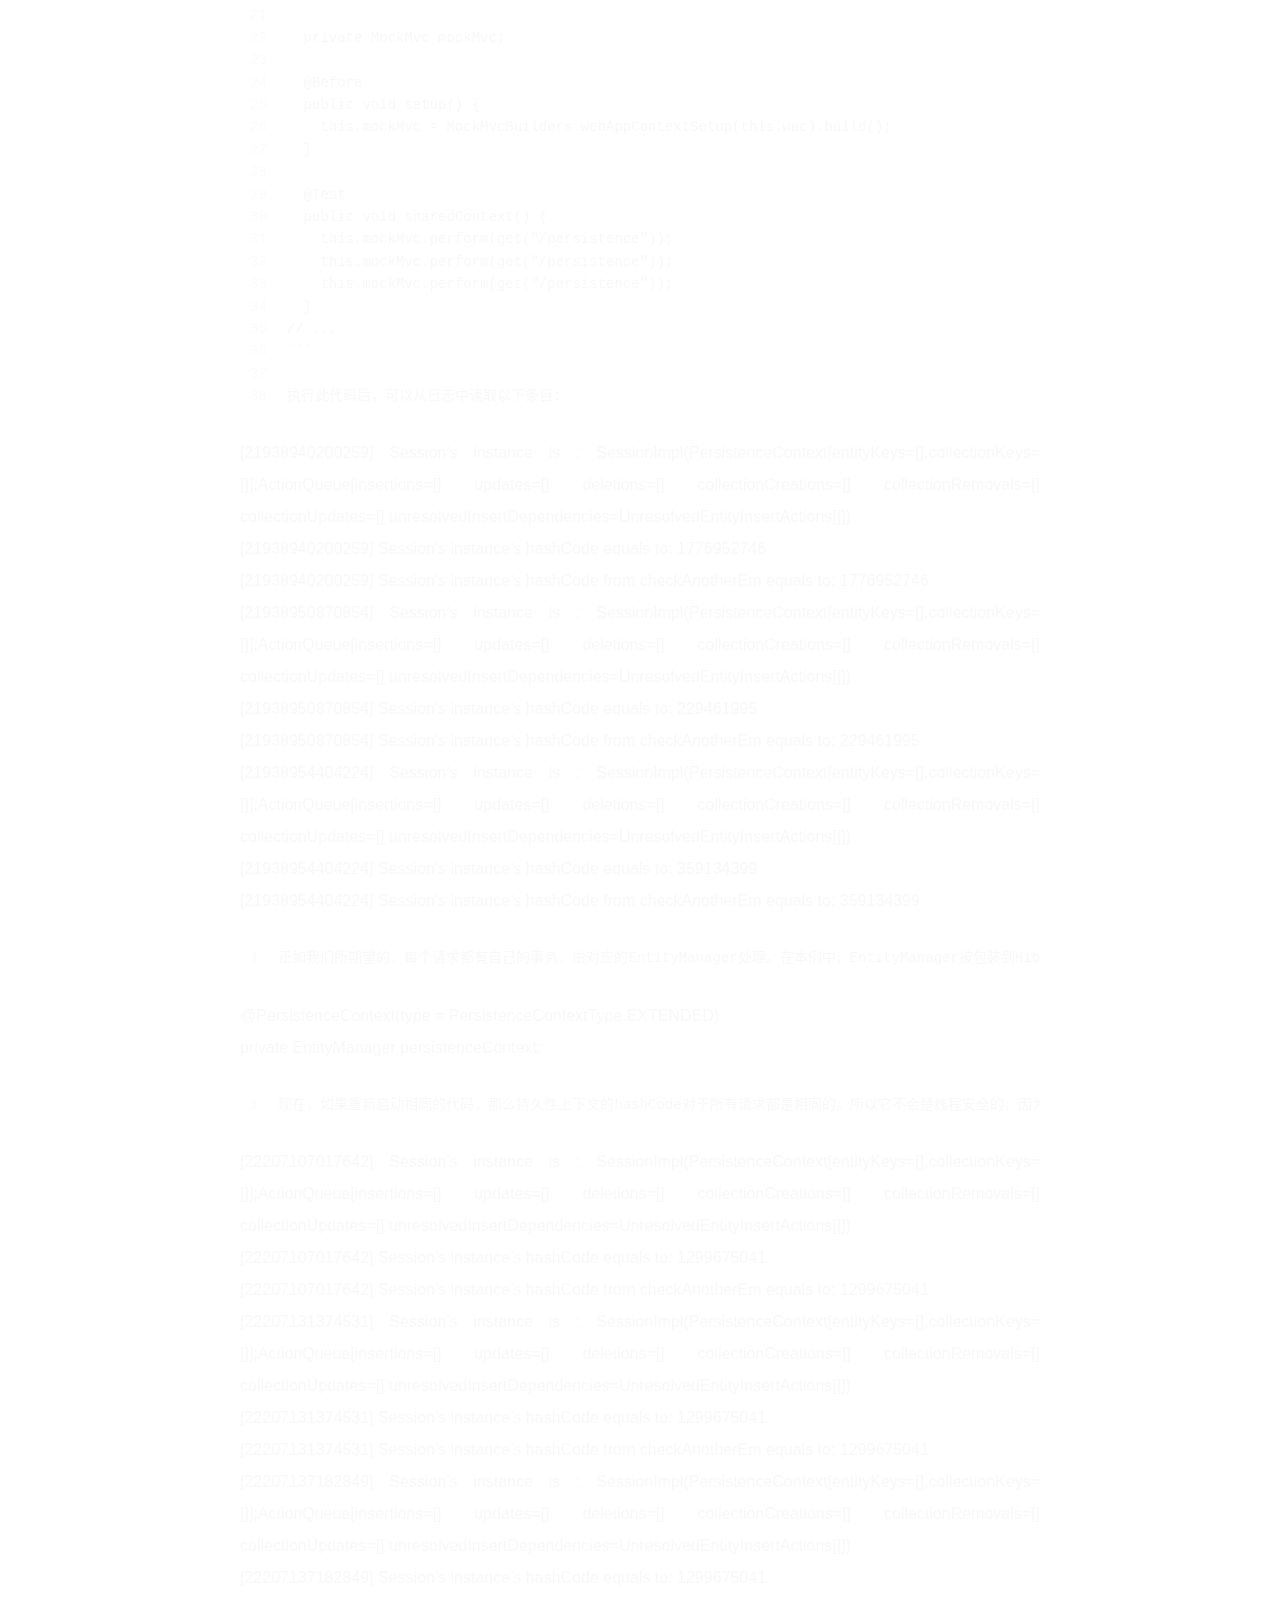
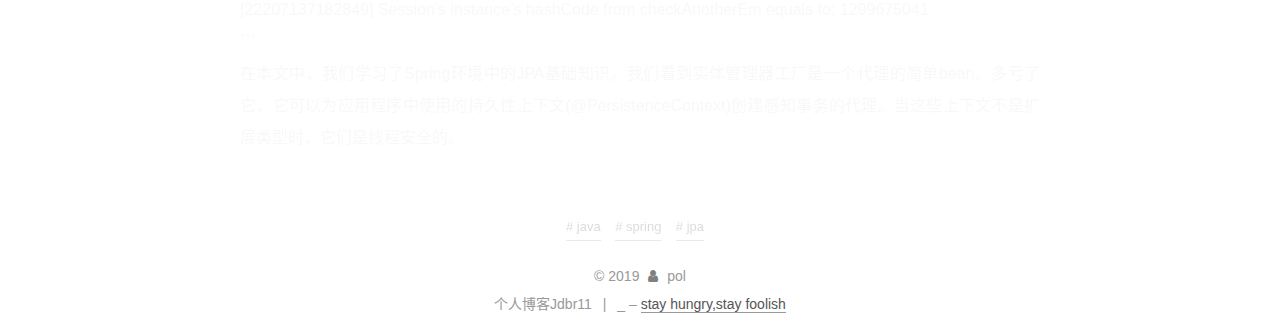
<file: 2019/08/17/testBlog/index.html>
<!DOCTYPE html>





<html class="theme-next muse use-motion" lang="zh-CN">
<head>
  <meta charset="UTF-8">
<meta name="generator" content="Hexo 3.9.0">
<meta name="viewport" content="width=device-width, initial-scale=1, maximum-scale=2">
<meta name="theme-color" content="#222">
<meta http-equiv="X-UA-Compatible" content="IE=edge">
  <link rel="apple-touch-icon" sizes="180x180" href="/images/apple-touch-icon-next.png?v=7.3.0">
  <link rel="icon" type="image/png" sizes="32x32" href="/images/favicon-32x32-next.png?v=7.3.0">
  <link rel="icon" type="image/png" sizes="16x16" href="/images/favicon-16x16-next.png?v=7.3.0">
  <link rel="mask-icon" href="/images/logo.svg?v=7.3.0" color="#222">

<link rel="stylesheet" href="/css/main.css?v=7.3.0">


<link rel="stylesheet" href="/lib/font-awesome/css/font-awesome.min.css?v=4.7.0">


<script id="hexo-configurations">
  var NexT = window.NexT || {};
  var CONFIG = {
    root: '/',
    scheme: 'Muse',
    version: '7.3.0',
    exturl: false,
    sidebar: {"position":"left","display":"post","offset":12,"onmobile":false},
    back2top: {"enable":true,"sidebar":false,"scrollpercent":false},
    save_scroll: false,
    copycode: {"enable":false,"show_result":false,"style":null},
    fancybox: false,
    mediumzoom: false,
    lazyload: false,
    pangu: false,
    algolia: {
      appID: '',
      apiKey: '',
      indexName: '',
      hits: {"per_page":10},
      labels: {"input_placeholder":"Search for Posts","hits_empty":"We didn't find any results for the search: ${query}","hits_stats":"${hits} results found in ${time} ms"}
    },
    localsearch: {"enable":false,"trigger":"auto","top_n_per_article":1,"unescape":false,"preload":false},
    path: '',
    motion: {"enable":true,"async":false,"transition":{"post_block":"fadeIn","post_header":"slideDownIn","post_body":"slideDownIn","coll_header":"slideLeftIn","sidebar":"slideUpIn"}},
    translation: {
      copy_button: '复制',
      copy_success: '复制成功',
      copy_failure: '复制失败'
    }
  };
</script>

  <meta name="description" content="JPA implementation in Spring Data在之前的文章中我们了解了Hibernate及其JPA implementation 是如何工作的.我们可以将它们用作本机开发的解决方案的组件.我们也可以将它们与Spring Framework一起使用.这次我们将重点讨论如何使用JPA 和Spring Framework.我们不会再解释JPA的概念.如果您不记得它们，请回顾关于Hib">
<meta name="keywords" content="java,spring,jpa">
<meta property="og:type" content="article">
<meta property="og:title" content="@PersistenceContext注入的EntityManager线程安全吗？">
<meta property="og:url" content="http://yoursite.com/2019/08/17/testBlog/index.html">
<meta property="og:site_name" content="Hexo">
<meta property="og:description" content="JPA implementation in Spring Data在之前的文章中我们了解了Hibernate及其JPA implementation 是如何工作的.我们可以将它们用作本机开发的解决方案的组件.我们也可以将它们与Spring Framework一起使用.这次我们将重点讨论如何使用JPA 和Spring Framework.我们不会再解释JPA的概念.如果您不记得它们，请回顾关于Hib">
<meta property="og:locale" content="zh-CN">
<meta property="og:updated_time" content="2019-08-17T08:32:30.114Z">
<meta name="twitter:card" content="summary">
<meta name="twitter:title" content="@PersistenceContext注入的EntityManager线程安全吗？">
<meta name="twitter:description" content="JPA implementation in Spring Data在之前的文章中我们了解了Hibernate及其JPA implementation 是如何工作的.我们可以将它们用作本机开发的解决方案的组件.我们也可以将它们与Spring Framework一起使用.这次我们将重点讨论如何使用JPA 和Spring Framework.我们不会再解释JPA的概念.如果您不记得它们，请回顾关于Hib">
  <link rel="canonical" href="http://yoursite.com/2019/08/17/testBlog/">


<script id="page-configurations">
  // https://hexo.io/docs/variables.html
  CONFIG.page = {
    sidebar: "",
    isHome: false,
    isPost: true,
    isPage: false,
    isArchive: false
  };
</script>

  <title>@PersistenceContext注入的EntityManager线程安全吗？ | Hexo</title>
  








  <noscript>
  <style>
  .use-motion .motion-element,
  .use-motion .brand,
  .use-motion .menu-item,
  .sidebar-inner,
  .use-motion .post-block,
  .use-motion .pagination,
  .use-motion .comments,
  .use-motion .post-header,
  .use-motion .post-body,
  .use-motion .collection-title { opacity: initial; }

  .use-motion .logo,
  .use-motion .site-title,
  .use-motion .site-subtitle {
    opacity: initial;
    top: initial;
  }

  .use-motion .logo-line-before i { left: initial; }
  .use-motion .logo-line-after i { right: initial; }
  </style>
</noscript>

</head>

<body itemscope itemtype="http://schema.org/WebPage" lang="zh-CN">

  <div class="container sidebar-position-left">
    <div class="headband"></div>

    <header id="header" class="header" itemscope itemtype="http://schema.org/WPHeader">
      <div class="header-inner"><div class="site-brand-wrapper">
  <div class="site-meta">

    <div class="custom-logo-site-title">
      <a href="/" class="brand" rel="start">
        <span class="logo-line-before"><i></i></span>
        <span class="site-title">Hexo</span>
        <span class="logo-line-after"><i></i></span>
      </a>
    </div>
  </div>

  <div class="site-nav-toggle">
    <button aria-label="切换导航栏">
      <span class="btn-bar"></span>
      <span class="btn-bar"></span>
      <span class="btn-bar"></span>
    </button>
  </div>
</div>


<nav class="site-nav">
  
  <ul id="menu" class="menu">
      
      
      
        
        <li class="menu-item menu-item-home">
      
    

    <a href="/" rel="section"><i class="menu-item-icon fa fa-fw fa-home"></i> <br>首页</a>

  </li>
      
      
      
        
        <li class="menu-item menu-item-archives">
      
    

    <a href="/archives/" rel="section"><i class="menu-item-icon fa fa-fw fa-archive"></i> <br>归档</a>

  </li>
  </ul>

    

</nav>
</div>
    </header>

    


    <main id="main" class="main">
      <div class="main-inner">
        <div class="content-wrap">
          <div id="content" class="content page-post-detail">
            

  <div id="posts" class="posts-expand">
    

  <article class="post" itemscope itemtype="http://schema.org/Article">
  
  
  
  <div class="post-block">
    <link itemprop="mainEntityOfPage" href="http://yoursite.com/2019/08/17/testBlog/">

    <span hidden itemprop="author" itemscope itemtype="http://schema.org/Person">
      <meta itemprop="name" content="pol">
      <meta itemprop="description" content="">
      <meta itemprop="image" content="/images/avatar.gif">
    </span>

    <span hidden itemprop="publisher" itemscope itemtype="http://schema.org/Organization">
      <meta itemprop="name" content="Hexo">
    </span>
      <header class="post-header">
        <h1 class="post-title" itemprop="name headline">@PersistenceContext注入的EntityManager线程安全吗？

          
        </h1>

        <div class="post-meta">
            <span class="post-meta-item">
              <span class="post-meta-item-icon">
                <i class="fa fa-calendar-o"></i>
              </span>
              <span class="post-meta-item-text">pol 发表于</span>

              
                
              

              <time title="创建时间：2019-08-17 14:17:30 / 修改时间：16:32:30" itemprop="dateCreated datePublished" datetime="2019-08-17T14:17:30+08:00">2019-08-17</time>
            </span>
          
            

            
          
            <span class="post-meta-item">
              <span class="post-meta-item-icon">
                <i class="fa fa-folder-o"></i>
              </span>
              <span class="post-meta-item-text">分类于</span>
              
                <span itemprop="about" itemscope itemtype="http://schema.org/Thing"><a href="/categories/Diary/" itemprop="url" rel="index"><span itemprop="name">Diary</span></a></span>

                
                
                  ，
                
              
                <span itemprop="about" itemscope itemtype="http://schema.org/Thing"><a href="/categories/Diary/翻译的文章/" itemprop="url" rel="index"><span itemprop="name">翻译的文章</span></a></span>

                
                
              
            </span>
          

          

        </div>
      </header>

    
    
    
    <div class="post-body" itemprop="articleBody">

      
        <h1 id="JPA-implementation-in-Spring-Data"><a href="#JPA-implementation-in-Spring-Data" class="headerlink" title="JPA implementation in Spring Data"></a>JPA implementation in Spring Data</h1><p><strong>在之前的文章中我们了解了Hibernate及其JPA implementation 是如何工作的.我们可以将它们用作本机开发的解决方案的组件.我们也可以将它们与Spring Framework一起使用.</strong><br>这次我们将重点讨论如何使用JPA 和Spring Framework.我们不会再解释JPA的概念.如果您不记得它们，请回顾关于Hibernate with JPA 的文章，并在阅读完之后回到这里.不提这些了，让我从配置JPA和Spring’s ORM package开始.配置完成后，我们将研究创建EntityManagerFactory时底层发生了什么.之后，我们将重点讨论通过@PersistenceContext注释的Spring’s entity managers的线程安全。  </p>
<h2 id="Configure-JPA-in-Spring"><a href="#Configure-JPA-in-Spring" class="headerlink" title="Configure JPA in Spring"></a>Configure JPA in Spring</h2><p>配置entity manager factory beans 和配置正常的Spring beans没有什么区别。简单的说，它可以支持不同的属性.看下面的栗子  </p>
<figure class="highlight plain"><table><tr><td class="gutter"><pre><span class="line">1</span><br><span class="line">2</span><br><span class="line">3</span><br><span class="line">4</span><br><span class="line">5</span><br><span class="line">6</span><br><span class="line">7</span><br><span class="line">8</span><br><span class="line">9</span><br><span class="line">10</span><br><span class="line">11</span><br><span class="line">12</span><br><span class="line">13</span><br><span class="line">14</span><br><span class="line">15</span><br><span class="line">16</span><br><span class="line">17</span><br><span class="line">18</span><br><span class="line">19</span><br><span class="line">20</span><br><span class="line">21</span><br><span class="line">22</span><br><span class="line">23</span><br><span class="line">24</span><br><span class="line">25</span><br><span class="line">26</span><br><span class="line">27</span><br><span class="line">28</span><br><span class="line">29</span><br></pre></td><td class="code"><pre><span class="line">&lt;bean id=&quot;emf&quot; class=&quot;org.springframework.orm.jpa.LocalContainerEntityManagerFactoryBean&quot;&gt;</span><br><span class="line">  &lt;property name=&quot;dataSource&quot; ref=&quot;dataSource&quot; /&gt;</span><br><span class="line">  &lt;property name=&quot;jpaVendorAdapter&quot;&gt;</span><br><span class="line">    &lt;bean class=&quot;org.springframework.orm.jpa.vendor.HibernateJpaVendorAdapter&quot; /&gt;</span><br><span class="line">  &lt;/property&gt;</span><br><span class="line">  &lt;property name=&quot;packagesToScan&quot; value=&quot;com.mysite.data&quot;/&gt;</span><br><span class="line">  &lt;property name=&quot;jpaProperties&quot;&gt;</span><br><span class="line">    &lt;props&gt;</span><br><span class="line">      &lt;prop key=&quot;hibernate.dialect&quot;&gt;org.hibernate.dialect.MySQLDialect</span><br><span class="line">      &lt;prop key=&quot;hibernate.show_sql&quot;&gt;true</span><br><span class="line">    &lt;/props&gt;</span><br><span class="line">  &lt;/property&gt;</span><br><span class="line">&lt;/bean&gt;</span><br><span class="line"></span><br><span class="line">``` </span><br><span class="line">以下是对这些不同属性的解释 :</span><br><span class="line">- dataSource 是 datasource bean 的引用, 即. 一个bean，它处理数据库连接,带有一些附加功能,如连接池.在我们的例子中,datasource bean的代码如下:</span><br><span class="line">``` </span><br><span class="line">&lt;bean id=&quot;dataSource&quot; class=&quot;com.mchange.v2.c3p0.ComboPooledDataSource&quot;</span><br><span class="line">  destroy-method=&quot;close&quot;</span><br><span class="line">  p:driverClass=&quot;com.mysql.jdbc.Driver&quot;</span><br><span class="line">  p:jdbcUrl=&quot;jdbc:mysql://localhost:3306/testing&quot;</span><br><span class="line">  p:user=&quot;root&quot;</span><br><span class="line">  p:password=&quot;&quot;</span><br><span class="line">  p:acquireIncrement=&quot;5&quot;</span><br><span class="line">  p:idleConnectionTestPeriod=&quot;60&quot;</span><br><span class="line">  p:maxPoolSize=&quot;100&quot;</span><br><span class="line">  p:maxStatements=&quot;50&quot;</span><br><span class="line">  p:minPoolSize=&quot;10&quot; /&gt;</span><br></pre></td></tr></table></figure>

<ul>
<li>jpaVendorAdapter 允许指定JPA层的实现. 被指定的实现类必须实现 <code>org.springframework.orm.jpa.JpaVendorAdapter</code>接口. 在我们的示例中,我们选择<strong>HibernateJpaVendorAdapter</strong>作为实现类,稍后将对此进行描述. </li>
<li>packagesToScan 此属性制定哪些包下面的entities需要提交给 entity manager进行管理.</li>
<li>jpaProperties 由于这个属性列表,我们可以在内部配置 JPA’s provider 或 JPA layer.</li>
</ul>
<h2 id="LocalContainerEntityManagerFactoryBean-生命周期"><a href="#LocalContainerEntityManagerFactoryBean-生命周期" class="headerlink" title="LocalContainerEntityManagerFactoryBean 生命周期"></a>LocalContainerEntityManagerFactoryBean 生命周期</h2><p>该类位于 <code>org.springframework.orm.jpa</code> 包, 继承了抽象类<code>AbstractEntityManagerFactoryBean</code>. 正如我们在API中看到的最后一个类, 它被用来在Spring容器中创建 EntityManagerFactory 的实例对象. 我们在那里检索了许多setter，它们在bean创建时被调用，并在前一部分中定义:  </p>
<figure class="highlight plain"><table><tr><td class="gutter"><pre><span class="line">1</span><br><span class="line">2</span><br><span class="line">3</span><br><span class="line">4</span><br><span class="line">5</span><br><span class="line">6</span><br><span class="line">7</span><br><span class="line">8</span><br><span class="line">9</span><br><span class="line">10</span><br><span class="line">11</span><br><span class="line">12</span><br><span class="line">13</span><br><span class="line">14</span><br><span class="line">15</span><br><span class="line">16</span><br><span class="line">17</span><br><span class="line">18</span><br><span class="line">19</span><br><span class="line">20</span><br><span class="line">21</span><br><span class="line">22</span><br><span class="line">23</span><br><span class="line">24</span><br><span class="line">25</span><br><span class="line">26</span><br><span class="line">27</span><br><span class="line">28</span><br><span class="line">29</span><br><span class="line">30</span><br><span class="line">31</span><br><span class="line">32</span><br></pre></td><td class="code"><pre><span class="line">- setJpaProperties: called for jpaProperties attribute. </span><br><span class="line">- setJpaVendorAdapter: called for the bean&apos;s attribute named jpaVendorAdapter.</span><br><span class="line">``` </span><br><span class="line">因为`AbstractEntityManagerFactoryBean`实现了`org.springframework.beans.factory.InitializingBean`接口，它重写了afterPropertiesSet()方法。它在所有bean的properties被set之后直接调用。在这个方法中，我们的抽象类确保处理JPA会用到的对象都被定义好了。因此，它直接从`jpaVendorAdapter`获取persistence provider和entity manager factory 接口。接下来，它调用`createNativeEntityManagerFactory`. </span><br><span class="line"></span><br><span class="line"></span><br><span class="line">这个方法被定义为抽象，并被所有`AbstractEntityManagerFactoryBean`的子类重写。此方法的作用是初始化`EntityManagerFactory`为set配置.在我们的例子中，`LocalContainerEntityManagerFactoryBean`基于**org.hibernate.jpa.HibernatePersistenceProvider**中定义的`createEntityManagerFactory`创建该类的实例。 </span><br><span class="line"></span><br><span class="line">新创建的`EntityManagerFactory`实例称为“native entity manager factory”，用于进一步生成“proxied entity manager factory”。我们可以观察到，当我们试图通过application context获取EntityManagerFactory bean时，如下所示: </span><br><span class="line">``` </span><br><span class="line">@RunWith(SpringJUnit4ClassRunner.class)</span><br><span class="line">@ContextConfiguration(locations=&#123;&quot;classpath:applicationContext-test.xml&quot;&#125;)</span><br><span class="line">@TransactionConfiguration(transactionManager = &quot;transactionManager&quot;, defaultRollback = true)</span><br><span class="line">public class JpaRepositoryTest &#123;</span><br><span class="line">     </span><br><span class="line">  @Autowired</span><br><span class="line">  private ApplicationContext context;</span><br><span class="line">     </span><br><span class="line">  @Test</span><br><span class="line">  public void isEmfProxied() &#123;</span><br><span class="line">    assertTrue(&quot;EntityManagerFactory should be a proxied bean but it wasn&apos;t&quot;,     </span><br><span class="line">      context.getBean(&quot;emf&quot;).getClass().toString().contains(&quot;Proxy&quot;));</span><br><span class="line">  &#125;</span><br><span class="line">&#125;</span><br><span class="line">``` </span><br><span class="line">如果我们尝试打印一个名为“emf”bean的类名，我们会得到一个类似`class com.sun.proxy.$Proxy28`的字符串。由于它，Spring能够返回具有事务感知的EntityManager代理类(transaction-aware proxies for EntityManager)。 </span><br><span class="line"></span><br><span class="line">##Proxied entity manager for @PersistenceContext </span><br><span class="line"></span><br><span class="line">由于这个transaction-aware proxies的原因,被`@PersistenceContext`注入的`EntityManager`能被当作线程安全的对象来使用.这意味着每个请求将会被它自己的`EntityManager`处理.为什么`EntityManager` 要通过代理来使用呢？根据定义(JSR-317 Final Release, section &quot;7.3 Obtaining an Entity Manager Factory&quot;),`EntityManager`**本不是线程安全的**。但是根据Spring的文档，通过`@PersistenceContext`注入的`EntityManager`实际上是一个代理“通过事务处理的方式保证了EntityManager的线程安全”。</span><br><span class="line"></span><br><span class="line">如果你不相信Spring的文档，你可以通过注入persistence context和手动获取事务(在使用Spring的事务时禁止)来引发异常</span><br></pre></td></tr></table></figure>

<p>@PersistenceContext<br>private EntityManager em;</p>
<p>// … inside one method<br>em.getTransaction();</p>
<figure class="highlight plain"><table><tr><td class="gutter"><pre><span class="line">1</span><br><span class="line">2</span><br><span class="line">3</span><br><span class="line">4</span><br><span class="line">5</span><br><span class="line">6</span><br><span class="line">7</span><br><span class="line">8</span><br><span class="line">9</span><br><span class="line">10</span><br><span class="line">11</span><br><span class="line">12</span><br><span class="line">13</span><br><span class="line">14</span><br><span class="line">15</span><br><span class="line">16</span><br></pre></td><td class="code"><pre><span class="line">调用getTransaction会抛出一个IllegalStateException，并给出消息: </span><br><span class="line">``` </span><br><span class="line">java.lang.IllegalStateException: Not allowed to create transaction on shared EntityManager - use Spring transactions or EJB CMT instead</span><br><span class="line">  at org.springframework.orm.jpa.SharedEntityManagerCreator$SharedEntityManagerInvocationHandler.invoke(SharedEntityManagerCreator.java:198)</span><br><span class="line">  at com.sun.proxy.$Proxy38.getTransaction(Unknown Source)</span><br><span class="line">  at com.waitingforcode.test.JpaRepositoryTest.sharedContext(JpaRepositoryTest.java:45)</span><br><span class="line">  at sun.reflect.NativeMethodAccessorImpl.invoke0(Native Method)</span><br><span class="line">  at sun.reflect.NativeMethodAccessorImpl.invoke(Unknown Source)</span><br><span class="line">  at sun.reflect.DelegatingMethodAccessorImpl.invoke(Unknown Source)</span><br><span class="line">  at java.lang.reflect.Method.invoke(Unknown Source)</span><br><span class="line">  at org.junit.runners.model.FrameworkMethod$1.runReflectiveCall(FrameworkMethod.java:45)</span><br><span class="line">  at org.junit.internal.runners.model.ReflectiveCallable.run(ReflectiveCallable.java:15)</span><br><span class="line">  at org.junit.runners.model.FrameworkMethod.invokeExplosively(FrameworkMethod.java:42)</span><br><span class="line">  at org.junit.internal.runners.statements.InvokeMethod.evaluate(InvokeMethod.java:20) </span><br><span class="line">``` </span><br><span class="line">如果我们转到`SharedEntityManagerCreator.java`文件并查看第198行，我们将看到被重写的invoke方法。它包含一些检查来验证通过代理调用的方法，其中之一`getTransaction`总是抛出一个`IllegalStateException`，其错误消息与我们的完全相同:</span><br></pre></td></tr></table></figure>

<p>  else if (method.getName().equals(“getTransaction”)) {<br>  throw new IllegalStateException(<br>    “Not allowed to create transaction on shared EntityManager - “ +<br>    “use Spring transactions or EJB CMT instead”);<br>  }</p>
<figure class="highlight plain"><table><tr><td class="gutter"><pre><span class="line">1</span><br><span class="line">2</span><br><span class="line">3</span><br><span class="line">4</span><br></pre></td><td class="code"><pre><span class="line">在进一步的代码中，我们可以读到调用EntityManagerFactoryUtils(来自同一个包)的doGetTransactionalEntityManager方法来获得当前entity manager。因为还没有创建entity manager，所以会初始化一个新实例。最后，初始调用的方法由相应的entity manager调用。</span><br><span class="line"></span><br><span class="line">## Thread-safety proof of Spring&apos;s @PersistenceContext</span><br><span class="line">注意，您可以使用type=&quot;PersistenceContextType &quot;注入一个没有线程安全的持久性上下文。@PersistenceContext注释中的扩展属性。我们将通过一些示例代码来证明这一点。首先，让我们做一个这样的服务:</span><br></pre></td></tr></table></figure>

<p>@Service(“productService”)<br>public class ProductServiceImpl implements ProductService {</p>
<p>  @PersistenceContext<br>  private EntityManager persistenceContext;</p>
<p>  @Override<br>  @Transactional<br>  public void testPersistenceContext() {<br>    long time = System.nanoTime();<br>    Session session = persistenceContext.unwrap(Session.class);<br>    System.out.println(“[“+time+”] Session’s instance is : “+<br>      session);<br>    System.out.println(“[“+time+”] Session’s instance’s hashCode equals to: “+<br>      session.hashCode());<br>    checkAnotherEm(time);<br>  }</p>
<p>  @Transactional<br>  private void checkAnotherEm(long time) {<br>    Session session = persistenceContext.unwrap(Session.class);<br>    System.out.println(“[“+time+”] Session’s instance’s hashCode from “ +<br>      “ checkAnotherEm equals to: “+session.hashCode());<br>  }<br>}</p>
<figure class="highlight plain"><table><tr><td class="gutter"><pre><span class="line">1</span><br><span class="line">2</span><br><span class="line">3</span><br><span class="line">4</span><br><span class="line">5</span><br><span class="line">6</span><br><span class="line">7</span><br><span class="line">8</span><br><span class="line">9</span><br><span class="line">10</span><br><span class="line">11</span><br><span class="line">12</span><br><span class="line">13</span><br><span class="line">14</span><br><span class="line">15</span><br><span class="line">16</span><br><span class="line">17</span><br><span class="line">18</span><br><span class="line">19</span><br><span class="line">20</span><br><span class="line">21</span><br><span class="line">22</span><br><span class="line">23</span><br><span class="line">24</span><br><span class="line">25</span><br><span class="line">26</span><br><span class="line">27</span><br><span class="line">28</span><br><span class="line">29</span><br><span class="line">30</span><br><span class="line">31</span><br><span class="line">32</span><br><span class="line">33</span><br><span class="line">34</span><br><span class="line">35</span><br><span class="line">36</span><br><span class="line">37</span><br><span class="line">38</span><br></pre></td><td class="code"><pre><span class="line">这段代码将在一个controller内调用:</span><br><span class="line">``` </span><br><span class="line">// ...</span><br><span class="line">@Autowired</span><br><span class="line">private ProductService productService;</span><br><span class="line">   </span><br><span class="line">@RequestMapping(value = &quot;persistence&quot;)</span><br><span class="line">public String testPersistenceContext() &#123;</span><br><span class="line">  productService.testPersistenceContext();</span><br><span class="line">  return &quot;success&quot;;</span><br><span class="line">&#125;</span><br><span class="line">// ...</span><br><span class="line">``` </span><br><span class="line">现在，让我们做一个测试用例，观察日志中写了什么:</span><br><span class="line">``` </span><br><span class="line">// we still use the same test configuration with a </span><br><span class="line">// supplementary @WebAppConfiguration annotation</span><br><span class="line">// ...</span><br><span class="line">  @Autowired</span><br><span class="line">  private WebApplicationContext wac;</span><br><span class="line"> </span><br><span class="line">  private MockMvc mockMvc;</span><br><span class="line">     </span><br><span class="line">  @Before</span><br><span class="line">  public void setup() &#123;</span><br><span class="line">    this.mockMvc = MockMvcBuilders.webAppContextSetup(this.wac).build();</span><br><span class="line">  &#125;</span><br><span class="line">     </span><br><span class="line">  @Test</span><br><span class="line">  public void sharedContext() &#123;</span><br><span class="line">    this.mockMvc.perform(get(&quot;/persistence&quot;));</span><br><span class="line">    this.mockMvc.perform(get(&quot;/persistence&quot;));</span><br><span class="line">    this.mockMvc.perform(get(&quot;/persistence&quot;));  </span><br><span class="line">  &#125;</span><br><span class="line">// ...</span><br><span class="line">``` </span><br><span class="line"></span><br><span class="line">执行此代码后，可以从日志中读取以下条目:</span><br></pre></td></tr></table></figure>

<p>[21938940200259] Session’s instance is : SessionImpl(PersistenceContext[entityKeys=[],collectionKeys=[]];ActionQueue[insertions=[] updates=[] deletions=[] collectionCreations=[] collectionRemovals=[] collectionUpdates=[] unresolvedInsertDependencies=UnresolvedEntityInsertActions[]])<br>[21938940200259] Session’s instance’s hashCode equals to: 1776952746<br>[21938940200259] Session’s instance’s hashCode from checkAnotherEm equals to: 1776952746<br>[21938950870854] Session’s instance is : SessionImpl(PersistenceContext[entityKeys=[],collectionKeys=[]];ActionQueue[insertions=[] updates=[] deletions=[] collectionCreations=[] collectionRemovals=[] collectionUpdates=[] unresolvedInsertDependencies=UnresolvedEntityInsertActions[]])<br>[21938950870854] Session’s instance’s hashCode equals to: 229461995<br>[21938950870854] Session’s instance’s hashCode from checkAnotherEm equals to: 229461995<br>[21938954404224] Session’s instance is : SessionImpl(PersistenceContext[entityKeys=[],collectionKeys=[]];ActionQueue[insertions=[] updates=[] deletions=[] collectionCreations=[] collectionRemovals=[] collectionUpdates=[] unresolvedInsertDependencies=UnresolvedEntityInsertActions[]])<br>[21938954404224] Session’s instance’s hashCode equals to: 359134399<br>[21938954404224] Session’s instance’s hashCode from checkAnotherEm equals to: 359134399</p>
<figure class="highlight plain"><table><tr><td class="gutter"><pre><span class="line">1</span><br></pre></td><td class="code"><pre><span class="line">正如我们所期望的，每个请求都有自己的事务，由对应的EntityManager处理。在本例中，EntityManager被包装到Hibernate&apos;s Session class。通过分析它们的hashcode，我们可以检查它们是否同一个实例对应所有的请求。但是如果我们将persistence context 型更改为EXTENDED，会发生什么呢?</span><br></pre></td></tr></table></figure>

<p>@PersistenceContext(type = PersistenceContextType.EXTENDED)<br>private EntityManager persistenceContext; </p>
<figure class="highlight plain"><table><tr><td class="gutter"><pre><span class="line">1</span><br></pre></td><td class="code"><pre><span class="line">现在，如果重新启动相同的代码，那么持久性上下文的hashCode对于所有请求都是相同的。所以它不会是线程安全的，因为同样的实例将被使用:</span><br></pre></td></tr></table></figure>

<p>[22207107017642] Session’s instance is : SessionImpl(PersistenceContext[entityKeys=[],collectionKeys=[]];ActionQueue[insertions=[] updates=[] deletions=[] collectionCreations=[] collectionRemovals=[] collectionUpdates=[] unresolvedInsertDependencies=UnresolvedEntityInsertActions[]])<br>[22207107017642] Session’s instance’s hashCode equals to: 1299675041<br>[22207107017642] Session’s instance’s hashCode from checkAnotherEm equals to: 1299675041<br>[22207131374531] Session’s instance is : SessionImpl(PersistenceContext[entityKeys=[],collectionKeys=[]];ActionQueue[insertions=[] updates=[] deletions=[] collectionCreations=[] collectionRemovals=[] collectionUpdates=[] unresolvedInsertDependencies=UnresolvedEntityInsertActions[]])<br>[22207131374531] Session’s instance’s hashCode equals to: 1299675041<br>[22207131374531] Session’s instance’s hashCode from checkAnotherEm equals to: 1299675041<br>[22207137182849] Session’s instance is : SessionImpl(PersistenceContext[entityKeys=[],collectionKeys=[]];ActionQueue[insertions=[] updates=[] deletions=[] collectionCreations=[] collectionRemovals=[] collectionUpdates=[] unresolvedInsertDependencies=UnresolvedEntityInsertActions[]])<br>[22207137182849] Session’s instance’s hashCode equals to: 1299675041<br>[22207137182849] Session’s instance’s hashCode from checkAnotherEm equals to: 1299675041<br>```<br>在本文中，我们学习了Spring环境中的JPA基础知识。我们看到实体管理器工厂是一个代理的简单bean。多亏了它，它可以为应用程序中使用的持久性上下文(@PersistenceContext)创建感知事务的代理。当这些上下文不是扩展类型时，它们是线程安全的。</p>

    </div>

    
    
    
        
      

      <footer class="post-footer">
          
            
          
          <div class="post-tags">
            
              <a href="/tags/java/" rel="tag"># java</a>
            
              <a href="/tags/spring/" rel="tag"># spring</a>
            
              <a href="/tags/jpa/" rel="tag"># jpa</a>
            
          </div>
        

        

      </footer>
    
  </div>
  
  
  
  </article>

  </div>


          </div>
          

        </div>
          
  
  <div class="sidebar-toggle">
    <div class="sidebar-toggle-line-wrap">
      <span class="sidebar-toggle-line sidebar-toggle-line-first"></span>
      <span class="sidebar-toggle-line sidebar-toggle-line-middle"></span>
      <span class="sidebar-toggle-line sidebar-toggle-line-last"></span>
    </div>
  </div>

  <aside id="sidebar" class="sidebar">
    <div class="sidebar-inner">
        <ul class="sidebar-nav motion-element">
          <li class="sidebar-nav-toc sidebar-nav-active" data-target="post-toc-wrap">
            文章目录
          </li>
          <li class="sidebar-nav-overview" data-target="site-overview-wrap">
            站点概览
          </li>
        </ul>
      

      <div class="site-overview-wrap sidebar-panel">
        <div class="site-overview">

          <div class="site-author motion-element" itemprop="author" itemscope itemtype="http://schema.org/Person">
  <p class="site-author-name" itemprop="name">pol</p>
  <div class="site-description motion-element" itemprop="description"></div>
</div>
  <nav class="site-state motion-element">
      <div class="site-state-item site-state-posts">
        
          <a href="/archives/">
        
          <span class="site-state-item-count">1</span>
          <span class="site-state-item-name">日志</span>
        </a>
      </div>
    
      
      
      <div class="site-state-item site-state-categories">
        
        
        
          
        
          
        
        <span class="site-state-item-count">2</span>
        <span class="site-state-item-name">分类</span>
        
      </div>
    
      
      
      <div class="site-state-item site-state-tags">
        
        
        
          
        
          
        
          
        
        <span class="site-state-item-count">3</span>
        <span class="site-state-item-name">标签</span>
        
      </div>
    
  </nav>




        </div>
      </div>
      <!--noindex-->
        <div class="post-toc-wrap motion-element sidebar-panel sidebar-panel-active">
          <div class="post-toc">

            
            
            
            

            
              <div class="post-toc-content"><ol class="nav"><li class="nav-item nav-level-1"><a class="nav-link" href="#JPA-implementation-in-Spring-Data"><span class="nav-number">1.</span> <span class="nav-text">JPA implementation in Spring Data</span></a><ol class="nav-child"><li class="nav-item nav-level-2"><a class="nav-link" href="#Configure-JPA-in-Spring"><span class="nav-number">1.1.</span> <span class="nav-text">Configure JPA in Spring</span></a></li><li class="nav-item nav-level-2"><a class="nav-link" href="#LocalContainerEntityManagerFactoryBean-生命周期"><span class="nav-number">1.2.</span> <span class="nav-text">LocalContainerEntityManagerFactoryBean 生命周期</span></a></li></ol></li></ol></div>
            

          </div>
        </div>
      <!--/noindex-->
      

    </div>
  </aside>
  <div id="sidebar-dimmer"></div>


      </div>
    </main>

    <footer id="footer" class="footer">
      <div class="footer-inner">
        <div class="copyright">&copy; <span itemprop="copyrightYear">2019</span>
  <span class="with-love" id="animate">
    <i class="fa fa-user"></i>
  </span>
  <span class="author" itemprop="copyrightHolder">pol</span>
</div>
  <div class="powered-by">个人博客Jdbr11</div>
  <span class="post-meta-divider">|</span> 
  <div class="theme-info">_ – <a href="#" class="theme-link">stay hungry,stay foolish</a></div>

        








        
      </div>
    </footer>
      <div class="back-to-top">
        <i class="fa fa-arrow-up"></i>
      </div>

    

  </div>

  
  <script src="/lib/jquery/index.js?v=3.4.1"></script>
  <script src="/lib/velocity/velocity.min.js?v=1.2.1"></script>
  <script src="/lib/velocity/velocity.ui.min.js?v=1.2.1"></script>

<script src="/js/utils.js?v=7.3.0"></script><script src="/js/motion.js?v=7.3.0"></script>

<script src="/js/schemes/muse.js?v=7.3.0"></script>


<script src="/js/next-boot.js?v=7.3.0"></script>




  




























  

  

  


  
  <script src="/js/scrollspy.js?v=7.3.0"></script><script src="/js/post-details.js?v=7.3.0"></script>


</body>
</html>
</file>
<file: css/main.css>
html {
  line-height: 1.15; /* 1 */
  -webkit-text-size-adjust: 100%; /* 2 */
}
body {
  margin: 0;
}
main {
  display: block;
}
h1 {
  font-size: 2em;
  margin: 0.67em 0;
}
hr {
  box-sizing: content-box; /* 1 */
  height: 0; /* 1 */
  overflow: visible; /* 2 */
}
pre {
  font-family: monospace, monospace; /* 1 */
  font-size: 1em; /* 2 */
}
a {
  background-color: transparent;
}
abbr[title] {
  border-bottom: none; /* 1 */
  text-decoration: underline; /* 2 */
  text-decoration: underline dotted; /* 2 */
}
b,
strong {
  font-weight: bolder;
}
code,
kbd,
samp {
  font-family: monospace, monospace; /* 1 */
  font-size: 1em; /* 2 */
}
small {
  font-size: 80%;
}
sub,
sup {
  font-size: 75%;
  line-height: 0;
  position: relative;
  vertical-align: baseline;
}
sub {
  bottom: -0.25em;
}
sup {
  top: -0.5em;
}
img {
  border-style: none;
}
button,
input,
optgroup,
select,
textarea {
  font-family: inherit; /* 1 */
  font-size: 100%; /* 1 */
  line-height: 1.15; /* 1 */
  margin: 0; /* 2 */
}
button,
input {
/* 1 */
  overflow: visible;
}
button,
select {
/* 1 */
  text-transform: none;
}
button,
[type='button'],
[type='reset'],
[type='submit'] {
  -webkit-appearance: button;
}
button::-moz-focus-inner,
[type='button']::-moz-focus-inner,
[type='reset']::-moz-focus-inner,
[type='submit']::-moz-focus-inner {
  border-style: none;
  padding: 0;
}
button:-moz-focusring,
[type='button']:-moz-focusring,
[type='reset']:-moz-focusring,
[type='submit']:-moz-focusring {
  outline: 1px dotted ButtonText;
}
fieldset {
  padding: 0.35em 0.75em 0.625em;
}
legend {
  box-sizing: border-box; /* 1 */
  color: inherit; /* 2 */
  display: table; /* 1 */
  max-width: 100%; /* 1 */
  padding: 0; /* 3 */
  white-space: normal; /* 1 */
}
progress {
  vertical-align: baseline;
}
textarea {
  overflow: auto;
}
[type='checkbox'],
[type='radio'] {
  box-sizing: border-box; /* 1 */
  padding: 0; /* 2 */
}
[type='number']::-webkit-inner-spin-button,
[type='number']::-webkit-outer-spin-button {
  height: auto;
}
[type='search'] {
  outline-offset: -2px; /* 2 */
  -webkit-appearance: textfield; /* 1 */
}
[type='search']::-webkit-search-decoration {
  -webkit-appearance: none;
}
::-webkit-file-upload-button {
  font: inherit; /* 2 */
  -webkit-appearance: button; /* 1 */
}
details {
  display: block;
}
summary {
  display: list-item;
}
template {
  display: none;
}
[hidden] {
  display: none;
}
::selection {
  background: #262a30;
  color: #fff;
}
body {
  background: #fff;
  color: #555;
  font-family: 'Lato', "PingFang SC", "Microsoft YaHei", sans-serif;
  font-size: 1em;
  line-height: 2;
  position: relative;
}
@media (max-width: 991px) {
  body {
    padding-right: 0 !important;
  }
}
h1,
h2,
h3,
h4,
h5,
h6 {
  font-family: 'Lato', "PingFang SC", "Microsoft YaHei", sans-serif;
  font-weight: bold;
  line-height: 1.5;
  margin: 20px 0 15px;
  padding: 0;
}
h1 {
  font-size: 1.75em;
}
h2 {
  font-size: 1.625em;
}
h3 {
  font-size: 1.5em;
}
h4 {
  font-size: 1.375em;
}
h5 {
  font-size: 1.25em;
}
h6 {
  font-size: 1.125em;
}
p {
  margin: 0 0 20px 0;
}
a,
span.exturl {
  overflow-wrap: break-word;
  word-wrap: break-word;
  background-color: transparent;
  border-bottom: 1px solid #999;
  color: #555;
  outline: none;
  text-decoration: none;
  cursor: pointer;
}
a:hover,
span.exturl:hover {
  border-bottom-color: #222;
  color: #222;
}
video {
  display: block;
  margin-left: auto;
  margin-right: auto;
  max-width: 100%;
}
img {
  display: block;
  height: auto;
  margin: auto;
  max-width: 100%;
}
hr {
  background-color: #ddd;
  background-image: repeating-linear-gradient(-45deg, #fff, #fff 4px, transparent 4px, transparent 8px);
  border: none;
  height: 3px;
  margin: 40px 0;
}
blockquote {
  border-left: 4px solid #ddd;
  color: #666;
  margin: 0;
  padding: 0 15px;
}
blockquote cite::before {
  content: '-';
  padding: 0 5px;
}
dt {
  font-weight: 700;
}
dd {
  margin: 0;
  padding: 0;
}
kbd {
  background-color: #f9f9f9;
  background-image: linear-gradient(top, #eee, #fff, #eee);
  border: 1px solid #ccc;
  border-radius: 0.2em;
  box-shadow: 0.1em 0.1em 0.2em rgba(0,0,0,0.1);
  font-family: inherit;
  padding: 0.1em 0.3em;
  white-space: nowrap;
}
.text-left {
  text-align: left;
}
.text-center {
  text-align: center;
}
.text-right {
  text-align: right;
}
.text-justify {
  text-align: justify;
}
.text-nowrap {
  white-space: nowrap;
}
.text-lowercase {
  text-transform: lowercase;
}
.text-uppercase {
  text-transform: uppercase;
}
.text-capitalize {
  text-transform: capitalize;
}
.center-block {
  display: block;
  margin-left: auto;
  margin-right: auto;
}
.clearfix::before,
.clearfix::after {
  content: ' ';
  display: table;
}
.clearfix::after {
  clear: both;
}
.pullquote {
  width: 45%;
}
.pullquote.left {
  float: left;
  margin-left: 5px;
  margin-right: 10px;
}
.pullquote.right {
  float: right;
  margin-left: 10px;
  margin-right: 5px;
}
.affix {
  position: fixed;
}
.translation {
  color: #999;
  font-size: 0.875em;
  margin-top: -20px;
}
.use-motion .motion-element {
  opacity: 0;
}
.table-container {
  margin: 20px 0;
  overflow: auto;
  -webkit-overflow-scrolling: touch;
}
.highlight .table-container {
  margin: 0;
}
table {
  border-collapse: collapse;
  border-spacing: 0;
  font-size: 0.875em;
  width: 100%;
}
table > tbody > tr:nth-of-type(odd) {
  background-color: #f9f9f9;
}
table > tbody > tr:hover {
  background-color: #f5f5f5;
}
caption,
th,
td {
  font-weight: normal;
  padding: 8px;
  text-align: left;
  vertical-align: middle;
}
th,
td {
  border: 1px solid #ddd;
  border-bottom: 3px solid #ddd;
}
th {
  font-weight: 700;
  padding-bottom: 10px;
}
td {
  border-bottom-width: 1px;
}
html,
body {
  height: 100%;
}
.container {
  position: relative;
}
.header-inner {
  margin: 0 auto;
  padding: 100px 0 70px;
  width: 700px;
}
@media (min-width: 1200px) {
  .container .header-inner {
    width: 800px;
  }
}
@media (min-width: 1600px) {
  .container .header-inner {
    width: 900px;
  }
}
.main-inner {
  margin: 0 auto;
  width: 700px;
}
@media (min-width: 1200px) {
  .container .main-inner {
    width: 800px;
  }
}
@media (min-width: 1600px) {
  .container .main-inner {
    width: 900px;
  }
}
.footer {
  padding: 20px 0;
}
.footer-inner {
  box-sizing: border-box;
  margin: 0 auto;
  width: 700px;
}
@media (min-width: 1200px) {
  .container .footer-inner {
    width: 800px;
  }
}
@media (min-width: 1600px) {
  .container .footer-inner {
    width: 900px;
  }
}
pre,
.highlight {
  background: #f7f7f7;
  color: #4d4d4c;
  line-height: 1.6;
  margin: 20px 0;
}
pre,
code {
  font-family: consolas, Menlo, "PingFang SC", "Microsoft YaHei", monospace;
}
code {
  overflow-wrap: break-word;
  word-wrap: break-word;
  background: #eee;
  border-radius: 3px;
  color: #555;
  padding: 2px 4px;
}
pre {
  overflow: auto;
  padding: 10px;
}
pre code {
  background: none;
  color: #4d4d4c;
  font-size: 0.875em;
  padding: 0;
  text-shadow: none;
}
.highlight *::selection {
  background: #d6d6d6;
}
.highlight pre {
  border: none;
  margin: 0;
  padding: 10px 0;
}
.highlight table {
  border: none;
  margin: 0;
  width: auto;
}
.highlight td {
  border: none;
  padding: 0;
}
.highlight figcaption {
  background: #eee;
  border-bottom: 1px solid #e9e9e9;
  color: #4d4d4c;
  line-height: 1em;
  margin: 0;
  padding: 0.5em;
}
.highlight figcaption::before,
.highlight figcaption::after {
  content: ' ';
  display: table;
}
.highlight figcaption::after {
  clear: both;
}
.highlight figcaption a {
  color: #4d4d4c;
  float: right;
}
.highlight figcaption a:hover {
  border-bottom-color: #4d4d4c;
}
.highlight .gutter pre {
  background-color: #eff2f3;
  color: #869194;
  padding-left: 10px;
  padding-right: 10px;
  text-align: right;
}
.highlight .code pre {
  background-color: #f7f7f7;
  padding-left: 10px;
  width: 100%;
}
.gutter {
  user-select: none;
  -moz-user-select: none;
  -ms-user-select: none;
  -webkit-user-select: none;
}
.gist table {
  width: auto;
}
.gist table td {
  border: none;
}
pre .deletion {
  background: #fdd;
}
pre .addition {
  background: #dfd;
}
pre .meta {
  color: #eab700;
  user-select: none;
  -moz-user-select: none;
  -ms-user-select: none;
  -webkit-user-select: none;
}
pre .comment {
  color: #8e908c;
}
pre .variable,
pre .attribute,
pre .tag,
pre .name,
pre .regexp,
pre .ruby .constant,
pre .xml .tag .title,
pre .xml .pi,
pre .xml .doctype,
pre .html .doctype,
pre .css .id,
pre .css .class,
pre .css .pseudo {
  color: #c82829;
}
pre .number,
pre .preprocessor,
pre .built_in,
pre .builtin-name,
pre .literal,
pre .params,
pre .constant,
pre .command {
  color: #f5871f;
}
pre .ruby .class .title,
pre .css .rules .attribute,
pre .string,
pre .symbol,
pre .value,
pre .inheritance,
pre .header,
pre .ruby .symbol,
pre .xml .cdata,
pre .special,
pre .formula {
  color: #718c00;
}
pre .title,
pre .css .hexcolor {
  color: #3e999f;
}
pre .function,
pre .python .decorator,
pre .python .title,
pre .ruby .function .title,
pre .ruby .title .keyword,
pre .perl .sub,
pre .javascript .title,
pre .coffeescript .title {
  color: #4271ae;
}
pre .keyword,
pre .javascript .function {
  color: #8959a8;
}
.blockquote-center {
  border-left: none;
  margin: 40px 0;
  padding: 0;
  position: relative;
  text-align: center;
}
.blockquote-center::before,
.blockquote-center::after {
  background-position: 0 -6px;
  background-repeat: no-repeat;
  background-size: 22px 22px;
  content: ' ';
  display: block;
  height: 24px;
  opacity: 0.2;
  position: absolute;
  width: 100%;
}
.blockquote-center::before {
  background-image: url("../images/quote-l.svg");
  border-top: 1px solid #ccc;
  top: -20px;
}
.blockquote-center::after {
  background-image: url("../images/quote-r.svg");
  background-position: 100% 8px;
  border-bottom: 1px solid #ccc;
  bottom: -20px;
}
.blockquote-center p,
.blockquote-center div {
  text-align: center;
}
.post .post-body .group-picture img {
  border: none;
  box-sizing: border-box;
  margin: 0 auto;
  padding: 0 3px;
}
.post-body .group-picture-row {
  margin-bottom: 6px;
  overflow: hidden;
}
.post-body .group-picture-column {
  float: left;
  margin-bottom: 10px;
}
.page-archive .group-picture-container {
  overflow: hidden;
}
.page-archive .group-picture-row {
  float: left;
}
.page-archive .group-picture-row:first-child {
  margin-top: 6px;
}
.page-archive .group-picture-column {
  max-height: 150px;
  max-width: 150px;
}
.post-body .label {
  display: inline;
  padding: 0 2px;
}
.post-body .label.default {
  background-color: #f0f0f0;
}
.post-body .label.primary {
  background-color: #efe6f7;
}
.post-body .label.info {
  background-color: #e5f2f8;
}
.post-body .label.success {
  background-color: #e7f4e9;
}
.post-body .label.warning {
  background-color: #fcf6e1;
}
.post-body .label.danger {
  background-color: #fae8eb;
}
.post-body .tabs {
  margin-bottom: 20px;
}
.post-body .tabs,
.tabs-comment {
  display: block;
  padding-top: 10px;
  position: relative;
}
.post-body .tabs ul.nav-tabs,
.tabs-comment ul.nav-tabs {
  display: flex;
  flex-wrap: wrap;
  margin: 0;
  margin-bottom: -1px;
  padding: 0;
}
@media (max-width: 413px) {
  .post-body .tabs ul.nav-tabs,
  .tabs-comment ul.nav-tabs {
    display: block;
    margin-bottom: 5px;
  }
}
.post-body .tabs ul.nav-tabs li.tab,
.tabs-comment ul.nav-tabs li.tab {
  background-color: #fff;
  border-bottom: 1px solid #ddd;
  border-left: 1px solid transparent;
  border-right: 1px solid transparent;
  border-top: 3px solid transparent;
  flex-grow: 1;
  list-style-type: none;
}
@media (max-width: 413px) {
  .post-body .tabs ul.nav-tabs li.tab,
  .tabs-comment ul.nav-tabs li.tab {
    border-bottom: 1px solid transparent;
    border-left: 3px solid transparent;
    border-right: 1px solid transparent;
    border-top: 1px solid transparent;
  }
}
.post-body .tabs ul.nav-tabs li.tab a,
.tabs-comment ul.nav-tabs li.tab a {
  border-bottom: initial;
  display: block;
  line-height: 1.8em;
  outline: 0;
  padding: 0.25em 0.75em;
  text-align: center;
  transition-delay: 0s;
  transition-duration: 0.2s;
  transition-timing-function: ease-out;
}
.post-body .tabs ul.nav-tabs li.tab a i,
.tabs-comment ul.nav-tabs li.tab a i {
  width: 1.285714285714286em;
}
.post-body .tabs ul.nav-tabs li.tab.active,
.tabs-comment ul.nav-tabs li.tab.active {
  border-bottom: 1px solid transparent;
  border-left: 1px solid #ddd;
  border-right: 1px solid #ddd;
  border-top: 3px solid #fc6423;
}
@media (max-width: 413px) {
  .post-body .tabs ul.nav-tabs li.tab.active,
  .tabs-comment ul.nav-tabs li.tab.active {
    border-bottom: 1px solid #ddd;
    border-left: 3px solid #fc6423;
    border-right: 1px solid #ddd;
    border-top: 1px solid #ddd;
  }
}
.post-body .tabs ul.nav-tabs li.tab.active a,
.tabs-comment ul.nav-tabs li.tab.active a {
  color: #555;
  cursor: default;
}
.post-body .tabs .tab-content .tab-pane,
.tabs-comment .tab-content .tab-pane {
  border: 1px solid #ddd;
  padding: 20px 20px 0 20px;
}
.post-body .tabs .tab-content .tab-pane:not(.active),
.tabs-comment .tab-content .tab-pane:not(.active) {
  display: none;
}
.post-body .tabs .tab-content .tab-pane.active,
.tabs-comment .tab-content .tab-pane.active {
  display: block;
}
.post-body .note {
  margin-bottom: 20px;
  padding: 15px;
  position: relative;
  border: 1px solid #eee;
  border-left-width: 5px;
  border-radius: 3px;
}
.post-body .note h2,
.post-body .note h3,
.post-body .note h4,
.post-body .note h5,
.post-body .note h6 {
  margin-top: 0;
  border-bottom: initial;
  margin-bottom: 0;
  padding-top: 0 !important;
}
.post-body .note p:first-child,
.post-body .note ul:first-child,
.post-body .note ol:first-child,
.post-body .note table:first-child,
.post-body .note pre:first-child,
.post-body .note blockquote:first-child,
.post-body .note img:first-child {
  margin-top: 0;
}
.post-body .note p:last-child,
.post-body .note ul:last-child,
.post-body .note ol:last-child,
.post-body .note table:last-child,
.post-body .note pre:last-child,
.post-body .note blockquote:last-child,
.post-body .note img:last-child {
  margin-bottom: 0;
}
.post-body .note.default {
  border-left-color: #777;
}
.post-body .note.default h2,
.post-body .note.default h3,
.post-body .note.default h4,
.post-body .note.default h5,
.post-body .note.default h6 {
  color: #777;
}
.post-body .note.primary {
  border-left-color: #6f42c1;
}
.post-body .note.primary h2,
.post-body .note.primary h3,
.post-body .note.primary h4,
.post-body .note.primary h5,
.post-body .note.primary h6 {
  color: #6f42c1;
}
.post-body .note.info {
  border-left-color: #428bca;
}
.post-body .note.info h2,
.post-body .note.info h3,
.post-body .note.info h4,
.post-body .note.info h5,
.post-body .note.info h6 {
  color: #428bca;
}
.post-body .note.success {
  border-left-color: #5cb85c;
}
.post-body .note.success h2,
.post-body .note.success h3,
.post-body .note.success h4,
.post-body .note.success h5,
.post-body .note.success h6 {
  color: #5cb85c;
}
.post-body .note.warning {
  border-left-color: #f0ad4e;
}
.post-body .note.warning h2,
.post-body .note.warning h3,
.post-body .note.warning h4,
.post-body .note.warning h5,
.post-body .note.warning h6 {
  color: #f0ad4e;
}
.post-body .note.danger {
  border-left-color: #d9534f;
}
.post-body .note.danger h2,
.post-body .note.danger h3,
.post-body .note.danger h4,
.post-body .note.danger h5,
.post-body .note.danger h6 {
  color: #d9534f;
}
.btn {
  background: #222;
  border: 2px solid #222;
  border-radius: 0;
  color: #fff;
  display: inline-block;
  font-size: 0.875em;
  padding: 0 20px;
  text-decoration: none;
  transition-property: background-color;
  transition-delay: 0s;
  transition-duration: 0.2s;
  transition-timing-function: ease-in-out;
  line-height: 2;
}
.btn:hover {
  background: #fff;
  border-color: #222;
  color: #222;
}
.btn +.btn {
  margin: 0 0 8px 8px;
}
.btn .fa-fw {
  text-align: left;
  width: 1.285714285714286em;
}
.btn-bar {
  background: #555;
  border-radius: 1px;
  display: block;
  height: 2px;
  width: 22px;
}
.btn-bar+.btn-bar {
  margin-top: 4px;
}
.page-number-basic,
.pagination .prev,
.pagination .next,
.pagination .page-number,
.pagination .space {
  display: inline-block;
  margin: 0 10px;
  padding: 0 11px;
  position: relative;
  top: -1px;
}
@media (max-width: 767px) {
  .page-number-basic,
  .pagination .prev,
  .pagination .next,
  .pagination .page-number,
  .pagination .space {
    margin: 0 5px;
  }
}
.pagination {
  border-top: 1px solid #eee;
  margin: 120px 0 40px;
  text-align: center;
}
.pagination .prev,
.pagination .next,
.pagination .page-number {
  border-bottom: 0;
  border-top: 1px solid #eee;
  transition-property: border-color;
  transition-delay: 0s;
  transition-duration: 0.2s;
  transition-timing-function: ease-in-out;
}
.pagination .prev:hover,
.pagination .next:hover,
.pagination .page-number:hover {
  border-top-color: #222;
}
.pagination .space {
  margin: 0;
  padding: 0;
}
.pagination .prev {
  margin-left: 0;
}
.pagination .next {
  margin-right: 0;
}
.pagination .page-number.current {
  background: #ccc;
  border-top-color: #ccc;
  color: #fff;
}
@media (max-width: 767px) {
  .pagination {
    border-top: none;
  }
  .pagination .prev,
  .pagination .next,
  .pagination .page-number {
    border-bottom: 1px solid #eee;
    border-top: 0;
    margin-bottom: 10px;
    padding: 0 10px;
  }
  .pagination .prev:hover,
  .pagination .next:hover,
  .pagination .page-number:hover {
    border-bottom-color: #222;
  }
}
.comments {
  margin: 60px 20px 0;
  overflow: hidden;
}
.comment-button-group {
  display: flex;
  flex-wrap: wrap-reverse;
  justify-content: center;
  margin: 1em 0;
}
.comment-button-group .comment-button {
  margin: 0.1em 0.2em;
}
.comment-button-group .comment-button.active {
  background: #fff;
  border-color: #222;
  color: #222;
}
.comment-position {
  display: none;
}
.comment-position.active {
  display: block;
}
.tabs-comment {
  background: #fff;
  margin-top: 4em;
  padding-top: 0;
}
.tabs-comment .comments {
  border: 0;
  box-shadow: none;
  margin-top: 0;
  padding-top: 0;
}
.back-to-top {
  background: #222;
  bottom: -100px;
  box-sizing: border-box;
  color: #fff;
  cursor: pointer;
  font-size: 12px;
  opacity: 1;
  padding: 0 6px;
  position: fixed;
  right: 30px;
  text-align: center;
  transition-property: bottom;
  width: 24px;
  z-index: 1050;
  transition-delay: 0s;
  transition-duration: 0.2s;
  transition-timing-function: ease-in-out;
}
.back-to-top:hover {
  color: #87daff;
}
.back-to-top.back-to-top-on {
  bottom: 19px;
}
@media (max-width: 991px) {
  .back-to-top {
    opacity: 0.8;
    right: 20px;
  }
}
.header {
  background: transparent;
}
.header-inner {
  position: relative;
}
.headband {
  background: #222;
  height: 3px;
}
.site-meta {
  margin: 0;
  text-align: center;
}
@media (max-width: 767px) {
  .site-meta {
    text-align: center;
  }
}
.brand {
  background: #222;
  border-bottom: none;
  color: #fff;
  display: inline-block;
  line-height: 1.375em;
  padding: 0 40px;
  position: relative;
}
.brand:hover {
  color: #fff;
}
.logo {
  display: inline-block;
  line-height: 36px;
  margin-right: 5px;
  vertical-align: top;
}
.site-title {
  display: inline-block;
  font-family: 'Lato', "PingFang SC", "Microsoft YaHei", sans-serif;
  font-size: 1.375em;
  font-weight: normal;
  line-height: 1.5;
  vertical-align: top;
}
.site-subtitle {
  color: #999;
  font-size: 0.8125em;
  margin-top: 10px;
}
.use-motion .brand {
  opacity: 0;
}
.use-motion .logo,
.use-motion .site-title,
.use-motion .site-subtitle,
.use-motion .custom-logo-image {
  opacity: 0;
  position: relative;
  top: -10px;
}
.site-nav-toggle {
  display: none;
  left: 10px;
  position: absolute;
}
@media (max-width: 767px) {
  .site-nav-toggle {
    display: block;
  }
}
.site-nav-toggle button {
  background: transparent;
  border: none;
  margin-top: 2px;
  padding: 9px 10px;
}
@media (max-width: 767px) {
  .site-nav {
    border-top: 1px solid #ddd;
    clear: both;
    display: none;
    margin: 0 -10px;
    padding: 0 10px;
  }
}
@media (min-width: 768px) and (max-width: 991px) {
  .site-nav {
    display: block !important;
  }
}
@media (min-width: 992px) {
  .site-nav {
    display: block !important;
  }
}
.menu {
  margin-top: 20px;
  padding-left: 0;
  text-align: center;
}
.menu .menu-item {
  display: inline-block;
  list-style: none;
  margin: 0 10px;
}
@media (max-width: 767px) {
  .menu .menu-item {
    margin-top: 10px;
  }
}
.menu .menu-item a,
.menu .menu-item span.exturl {
  border-bottom: 1px solid transparent;
  display: block;
  font-size: 0.8125em;
  line-height: inherit;
  transition-property: border-color;
  transition-delay: 0s;
  transition-duration: 0.2s;
  transition-timing-function: ease-in-out;
}
.menu .menu-item a:hover,
.menu .menu-item span.exturl:hover {
  border-bottom-color: #222;
}
.menu .menu-item .fa {
  margin-right: 5px;
}
.use-motion .menu-item {
  opacity: 0;
}
.post-body {
  overflow-wrap: break-word;
  word-wrap: break-word;
  font-family: 'Lato', "PingFang SC", "Microsoft YaHei", sans-serif;
}
.post-body span.exturl .fa {
  font-size: 0.875em;
  margin-left: 4px;
}
.post-body .image-caption,
.post-body .figure .caption {
  color: #999;
  font-size: 0.875em;
  font-weight: bold;
  line-height: 1;
  margin: -20px auto 15px;
  text-align: center;
}
.post-sticky-flag {
  display: inline-block;
  transform: rotate(30deg);
}
.use-motion .post-block,
.use-motion .pagination,
.use-motion .comments {
  opacity: 0;
}
.use-motion .post-header {
  opacity: 0;
}
.use-motion .post-body {
  opacity: 0;
}
.use-motion .collection-title {
  opacity: 0;
}
.post-button {
  margin-top: 40px;
}
.posts-collapse {
  margin-left: 55px;
  position: relative;
  z-index: 1010;
}
@media (max-width: 767px) {
  .posts-collapse {
    margin-left: 20px;
    margin-right: 20px;
  }
  .posts-collapse .post-title,
  .posts-collapse .post-meta {
    display: block;
    text-align: left;
    width: auto;
  }
}
.posts-collapse .collection-title {
  margin: 60px 0;
  position: relative;
}
.posts-collapse .collection-title h1,
.posts-collapse .collection-title h2 {
  margin-left: 20px;
}
.posts-collapse .collection-title small {
  color: #bbb;
  margin-left: 5px;
}
.posts-collapse .collection-title::before {
  background: #bbb;
  border-radius: 50%;
  content: ' ';
  height: 8px;
  left: 0;
  margin-left: -4px;
  margin-top: -4px;
  position: absolute;
  top: 50%;
  width: 8px;
}
.posts-collapse .post {
  margin: 30px 0;
}
.posts-collapse .post-header {
  position: relative;
  transition-delay: 0s;
  transition-duration: 0.2s;
  transition-timing-function: ease-in-out;
  border-bottom: 1px dashed #ccc;
  transition-property: border;
}
.posts-collapse .post-header::before {
  background: #bbb;
  border: 1px solid #fff;
  border-radius: 50%;
  content: ' ';
  height: 6px;
  left: 0;
  margin-left: -4px;
  position: absolute;
  top: 0.75em;
  width: 6px;
  transition-delay: 0s;
  transition-duration: 0.2s;
  transition-timing-function: ease-in-out;
  transition-property: background;
}
.posts-collapse .post-header:hover {
  border-bottom-color: #666;
}
.posts-collapse .post-header:hover::before {
  background: #222;
}
.posts-collapse .post-title {
  font-size: 1em;
  font-weight: normal;
  line-height: inherit;
  margin-bottom: 0;
  margin-left: 3.75em;
}
.posts-collapse .post-title::after {
  margin-left: 3px;
  opacity: 0.6;
}
.posts-collapse .post-title a,
.posts-collapse .post-title span.exturl {
  border-bottom: none;
  color: #666;
}
.posts-collapse .post-meta {
  font-size: 0.75em;
  left: 20px;
  position: absolute;
  top: 5px;
}
.posts-collapse::after {
  background: #f5f5f5;
  content: ' ';
  height: 100%;
  left: 0;
  margin-left: -2px;
  position: absolute;
  top: 1.25em;
  width: 4px;
  z-index: -1;
}
.posts-collapse .fa-external-link {
  font-size: 0.875em;
  margin-left: 5px;
}
.posts-expand .post-eof {
  background: #ccc;
  height: 1px;
  margin: 80px auto 60px;
  text-align: center;
  width: 8%;
}
.post:last-child .post-eof {
  display: none;
}
.posts-expand {
  padding-top: 40px;
}
@media (max-width: 767px) {
  .posts-expand {
    margin: 0 20px;
  }
  .post-body .highlight {
    margin-left: 0;
    margin-right: 0;
    padding: 0;
  }
}
@media (min-width: 992px) {
  .posts-expand .post-body {
    text-align: justify;
  }
}
@media (max-width: 991px) {
  .posts-expand .post-body {
    text-align: justify;
  }
}
.posts-expand .post-body h2,
.posts-expand .post-body h3,
.posts-expand .post-body h4,
.posts-expand .post-body h5,
.posts-expand .post-body h6 {
  padding-top: 10px;
}
.posts-expand .post-body h2 .header-anchor,
.posts-expand .post-body h3 .header-anchor,
.posts-expand .post-body h4 .header-anchor,
.posts-expand .post-body h5 .header-anchor,
.posts-expand .post-body h6 .header-anchor {
  border-bottom-style: none;
  color: #ccc;
  float: right;
  margin-left: 10px;
  visibility: hidden;
}
.posts-expand .post-body h2 .header-anchor:hover,
.posts-expand .post-body h3 .header-anchor:hover,
.posts-expand .post-body h4 .header-anchor:hover,
.posts-expand .post-body h5 .header-anchor:hover,
.posts-expand .post-body h6 .header-anchor:hover {
  color: inherit;
}
.posts-expand .post-body h2:hover .header-anchor,
.posts-expand .post-body h3:hover .header-anchor,
.posts-expand .post-body h4:hover .header-anchor,
.posts-expand .post-body h5:hover .header-anchor,
.posts-expand .post-body h6:hover .header-anchor {
  visibility: visible;
}
.posts-expand .post-body img {
  border: 1px solid #ddd;
  box-sizing: border-box;
  margin: 0 auto 20px;
  padding: 3px;
}
.post-gallery {
  border-collapse: separate;
  display: table;
  table-layout: fixed;
  width: 100%;
}
.post-gallery-row {
  display: table-row;
}
.post-gallery .post-gallery-img {
  border: none;
  display: table-cell;
  text-align: center;
  vertical-align: middle;
}
.post-gallery .post-gallery-img img {
  border: none;
  max-height: 100%;
  max-width: 100%;
}
.fancybox-close,
.fancybox-close:hover {
  border: none;
}
.posts-expand .post-meta {
  color: #999;
  font-family: 'Lato', "PingFang SC", "Microsoft YaHei", sans-serif;
  margin: 3px 0 60px 0;
  text-align: center;
}
.posts-expand .post-meta .post-description {
  font-size: 0.875em;
  margin-top: 2px;
}
.posts-expand .post-meta time {
  border-bottom: 1px dashed #999;
  cursor: help;
}
.post-meta .post-meta-item + .post-meta-item::before {
  content: '|';
  margin: 0 0.5em;
}
.post-meta .post-meta-item {
  font-size: 0.75em;
}
.post-meta-divider {
  margin: 0 0.5em;
}
.post-meta-item-icon {
  margin-right: 3px;
}
@media (max-width: 991px) {
  .post-meta-item-icon {
    display: inline-block;
  }
}
@media (max-width: 991px) {
  .post-meta-item-text {
    display: none;
  }
}
.post-nav {
  border-top: 1px solid #eee;
  display: table;
  margin-top: 15px;
  width: 100%;
}
.post-nav-divider {
  display: table-cell;
  width: 10%;
}
.post-nav-item {
  display: table-cell;
  padding: 10px 0 0 0;
  vertical-align: top;
  width: 45%;
}
.post-nav-item a {
  border-bottom: none;
  color: #555;
  display: block;
  font-size: 0.875em;
  line-height: 1.6;
  position: relative;
}
.post-nav-item a:hover {
  border-bottom: none;
  color: #222;
}
.post-nav-item a:active {
  top: 2px;
}
.post-nav-item .fa {
  font-size: 0.75em;
  margin-right: 5px;
}
.post-nav-next a {
  padding-left: 5px;
}
.post-nav-prev {
  text-align: right;
}
.post-nav-prev a {
  padding-right: 5px;
}
.post-nav-prev .fa {
  margin-left: 5px;
}
.rtl.post-body p,
.rtl.post-body a,
.rtl.post-body h1,
.rtl.post-body h2,
.rtl.post-body h3,
.rtl.post-body h4,
.rtl.post-body h5,
.rtl.post-body h6,
.rtl.post-body li,
.rtl.post-body ul,
.rtl.post-body ol {
  direction: rtl;
  font-family: UKIJ Ekran;
}
.rtl.post-title {
  font-family: UKIJ Ekran;
}
.posts-expand .post-tags {
  margin-top: 40px;
  text-align: center;
}
.posts-expand .post-tags a {
  display: inline-block;
  font-size: 0.8125em;
  margin-right: 10px;
}
.posts-expand .post-title {
  overflow-wrap: break-word;
  word-wrap: break-word;
  font-weight: 400;
  margin: initial;
  text-align: center;
}
.posts-expand .post-title-link {
  border-bottom: none;
  color: #555;
  display: inline-block;
  line-height: 1.2;
  position: relative;
  vertical-align: top;
}
.posts-expand .post-title-link::before {
  background-color: #000;
  bottom: 0;
  content: '';
  height: 2px;
  left: 0;
  position: absolute;
  transform: scaleX(0);
  visibility: hidden;
  width: 100%;
  transition-delay: 0s;
  transition-duration: 0.2s;
  transition-timing-function: ease-in-out;
}
.posts-expand .post-title-link:hover::before {
  transform: scaleX(1);
  visibility: visible;
}
.posts-expand .post-title-link .fa {
  font-size: 0.875em;
  margin-left: 5px;
}
.sidebar {
  background: #222;
  bottom: 0;
  box-shadow: inset 0 2px 6px #000;
  position: fixed;
  right: 0;
  top: 0;
  width: 0;
  z-index: 1040;
}
.sidebar a,
.sidebar span.exturl {
  border-bottom-color: #555;
  color: #999;
}
.sidebar a:hover,
.sidebar span.exturl:hover {
  border-bottom-color: #eee;
  color: #eee;
}
@media (max-width: 991px) {
  .sidebar {
    display: none;
  }
}
.sidebar-inner {
  color: #999;
  padding: 20px 10px;
  position: relative;
  text-align: center;
}
.site-overview-wrap {
  overflow: hidden;
}
.site-overview {
  overflow-x: hidden;
  overflow-y: auto;
}
.cc-license {
  margin-top: 10px;
  text-align: center;
}
.cc-license .cc-opacity {
  border-bottom: none;
  opacity: 0.7;
}
.cc-license .cc-opacity:hover {
  opacity: 0.9;
}
.cc-license img {
  display: inline-block;
}
.site-author-image {
  border: 2px solid #333;
  display: block;
  height: auto;
  margin: 0 auto;
  max-width: 96px;
  padding: 2px;
}
.site-author-name {
  color: #f5f5f5;
  font-weight: normal;
  margin: 5px 0 0;
  text-align: center;
}
.site-description {
  color: #999;
  font-size: 1em;
  margin-top: 5px;
  text-align: center;
}
.links-of-author {
  margin-top: 20px;
}
.links-of-author a,
.links-of-author span.exturl {
  border-bottom-color: #555;
  display: inline-block;
  font-size: 0.8125em;
  margin-bottom: 10px;
  margin-right: 10px;
  vertical-align: middle;
}
.links-of-author a::before,
.links-of-author span.exturl::before {
  background: #ffff98;
  border-radius: 50%;
  content: ' ';
  display: inline-block;
  height: 4px;
  margin-right: 3px;
  vertical-align: middle;
  width: 4px;
}
.feed-link,
.chat {
  margin-top: 10px;
}
.feed-link a,
.chat a {
  border: 1px solid #fc6423 !important;
  border-radius: 4px;
  color: #fc6423;
  display: inline-block;
  padding: 0 15px;
}
.feed-link a .fa,
.chat a .fa {
  margin-right: 5px;
}
.feed-link a:hover,
.chat a:hover {
  background: #fc6423;
  color: #fff;
}
.feed-link a:hover .fa,
.chat a:hover .fa {
  color: #fff;
}
.links-of-blogroll {
  font-size: 0.8125em;
  margin-top: 10px;
}
.links-of-blogroll-title {
  font-size: 0.875em;
  font-weight: 600;
  margin-top: 0;
}
.links-of-blogroll-list {
  list-style: none;
  margin: 0;
  padding: 0;
}
.links-of-blogroll-item {
  padding: 2px 10px;
}
.links-of-blogroll-item a,
.links-of-blogroll-item span.exturl {
  box-sizing: border-box;
  display: inline-block;
  max-width: 280px;
  overflow: hidden;
  text-overflow: ellipsis;
  white-space: nowrap;
}
#sidebar-dimmer {
  display: none;
}
@media (max-width: 767px) {
  #sidebar-dimmer {
    background: #000;
    display: block;
    height: 100%;
    left: 100%;
    opacity: 0;
    position: fixed;
    top: 0;
    width: 100%;
    z-index: 1020;
  }
  .sidebar-active + #sidebar-dimmer {
    opacity: 0.7;
    transform: translateX(-100%);
    transition: opacity 0.5s;
  }
}
.sidebar-nav {
  margin: 0 0 20px;
  padding-left: 0;
}
.sidebar-nav li {
  border-bottom: 1px solid transparent;
  color: #555;
  cursor: pointer;
  display: inline-block;
  font-size: 0.875em;
}
.sidebar-nav li.sidebar-nav-overview {
  margin-left: 10px;
}
.sidebar-nav li:hover {
  color: #f5f5f5;
}
.sidebar-nav .sidebar-nav-active {
  border-bottom-color: #87daff;
  color: #87daff;
}
.sidebar-nav .sidebar-nav-active:hover {
  color: #87daff;
}
.sidebar-panel {
  display: none;
}
.sidebar-panel-active {
  display: block;
}
.sidebar-toggle {
  background: #222;
  bottom: 45px;
  cursor: pointer;
  height: 14px;
  line-height: 0;
  padding: 5px;
  position: fixed;
  right: 30px;
  width: 14px;
  z-index: 1050;
}
@media (max-width: 991px) {
  .sidebar-toggle {
    opacity: 0.8;
    right: 20px;
    display: none;
  }
}
.sidebar-toggle-line {
  background: #fff;
  display: inline-block;
  height: 2px;
  margin-top: 3px;
  position: relative;
  transition: all 0.4s;
  vertical-align: top;
  width: 100%;
}
.sidebar-toggle-line:first-child {
  margin-top: 0;
}
.sidebar-toggle:hover .sidebar-toggle-line {
  background: #87daff;
}
.post-toc-empty {
  color: #666;
  font-size: 0.875em;
}
.post-toc-wrap {
  overflow: hidden;
}
.post-toc {
  overflow: auto;
}
.post-toc ol {
  font-size: 0.875em;
  list-style: none;
  margin: 0;
  padding: 0 2px 5px 10px;
  text-align: left;
}
.post-toc ol > ol {
  padding-left: 0;
}
.post-toc ol a {
  transition-delay: 0s;
  transition-duration: 0.2s;
  transition-timing-function: ease-in-out;
  border-bottom-color: #555;
  color: #999;
  transition-property: all;
}
.post-toc ol a:hover {
  border-bottom-color: #ccc;
  color: #ccc;
}
.post-toc .nav-item {
  overflow: hidden;
  text-overflow: ellipsis;
  white-space: nowrap;
  line-height: 1.8;
}
.post-toc .nav .nav-child {
  display: none;
}
.post-toc .nav .active > .nav-child {
  display: block;
}
.post-toc .nav .active-current > .nav-child {
  display: block;
}
.post-toc .nav .active-current > .nav-child > .nav-item {
  display: block;
}
.post-toc .nav .active > a {
  border-bottom-color: #87daff;
  color: #87daff;
}
.post-toc .nav .active-current > a {
  color: #87daff;
}
.post-toc .nav .active-current > a:hover {
  color: #87daff;
}
.site-state {
  display: flex;
  justify-content: center;
  line-height: 1.4;
  margin-top: 10px;
  overflow: hidden;
  text-align: center;
  white-space: nowrap;
}
.site-state-item {
  border-left: 1px solid #333;
  padding: 0 15px;
}
.site-state-item:first-child {
  border-left: none;
}
.site-state-item a {
  border-bottom: none;
}
.site-state-item-count {
  color: inherit;
  display: block;
  font-size: 1.25em;
  font-weight: 600;
  text-align: center;
}
.site-state-item-name {
  color: inherit;
  font-size: 0.875em;
}
.footer {
  color: #999;
  font-size: 0.875em;
}
.footer img {
  border: none;
}
.footer-inner {
  text-align: center;
}
.with-love {
  color: #808080;
  display: inline-block;
  margin: 0 5px;
}
.powered-by,
.theme-info {
  display: inline-block;
}
@-moz-keyframes iconAnimate {
  0%, 100% {
    transform: scale(1);
  }
  10%, 30% {
    transform: scale(0.9);
  }
  20%, 40%, 60%, 80% {
    transform: scale(1.1);
  }
  50%, 70% {
    transform: scale(1.1);
  }
}
@-webkit-keyframes iconAnimate {
  0%, 100% {
    transform: scale(1);
  }
  10%, 30% {
    transform: scale(0.9);
  }
  20%, 40%, 60%, 80% {
    transform: scale(1.1);
  }
  50%, 70% {
    transform: scale(1.1);
  }
}
@-o-keyframes iconAnimate {
  0%, 100% {
    transform: scale(1);
  }
  10%, 30% {
    transform: scale(0.9);
  }
  20%, 40%, 60%, 80% {
    transform: scale(1.1);
  }
  50%, 70% {
    transform: scale(1.1);
  }
}
@keyframes iconAnimate {
  0%, 100% {
    transform: scale(1);
  }
  10%, 30% {
    transform: scale(0.9);
  }
  20%, 40%, 60%, 80% {
    transform: scale(1.1);
  }
  50%, 70% {
    transform: scale(1.1);
  }
}
.page-archive .posts-collapse .archive-move-on {
  background: #999;
  border: 1px solid #fff;
  border-radius: 50%;
  height: 10px;
  left: 0;
  margin-left: -6px;
  position: absolute;
  top: 1em;
  width: 10px;
}
.page-archive .posts-collapse .archive-page-counter {
  font-size: 1.125em;
  left: 20px;
  position: relative;
  top: 3px;
}
@media (max-width: 767px) {
  .page-archive .posts-collapse .archive-page-counter {
    top: 5px;
  }
}
.category-all-page .category-all-title {
  text-align: center;
}
.category-all-page .category-all {
  margin-top: 20px;
}
.category-all-page .category-list {
  list-style: none;
  margin: 0;
  padding: 0;
}
.category-all-page .category-list-item {
  margin: 5px 10px;
}
.category-all-page .category-list-count {
  color: #bbb;
}
.category-all-page .category-list-count::before {
  content: ' (';
  display: inline;
}
.category-all-page .category-list-count::after {
  content: ') ';
  display: inline;
}
.category-all-page .category-list-child {
  padding-left: 10px;
}
#event-list {
  padding: 0px;
}
#event-list hr {
  background: #222;
  margin: 20px 0 45px 0 !important;
}
#event-list hr::after {
  background: #222;
  color: #fff;
  content: 'NOW';
  display: inline-block;
  font-weight: bold;
  padding: 0 5px;
  text-align: right;
}
#event-list li.event {
  background: #f9f9f9;
  margin: 20px 0;
  min-height: 40px;
  padding-left: 10px;
}
#event-list li.event h2.event-summary {
  margin: 0;
  padding-bottom: 3px;
}
#event-list li.event h2.event-summary::before {
  color: #bbb;
  content: '\f111';
  display: inline-block;
  font-family: FontAwesome;
  font-size: 8px;
  margin-right: 25px;
  vertical-align: middle;
}
#event-list li.event span.event-relative-time {
  color: #bbb;
  display: inline-block;
  font-size: 12px;
  font-weight: 400;
  padding-left: 12px;
}
#event-list li.event span.event-details {
  color: #bbb;
  display: block;
  line-height: 18px;
  margin-left: 56px;
  padding-bottom: 6px;
  padding-top: 3px;
  text-indent: -24px;
}
#event-list li.event span.event-details::before {
  color: #bbb;
  display: inline-block;
  font-family: FontAwesome;
  margin-right: 9px;
  text-align: center;
  text-indent: 0;
  width: 14px;
}
#event-list li.event span.event-details.event-location::before {
  content: '\f041';
}
#event-list li.event span.event-details.event-duration::before {
  content: '\f017';
}
#event-list li.event-past {
  background: #fcfcfc;
  padding: 15px 0 15px 10px;
}
#event-list li.event-past > * {
  opacity: 0.9;
}
#event-list li.event-past h2.event-summary {
  color: #bbb;
}
#event-list li.event-past h2.event-summary::before {
  color: #dfdfdf;
}
#event-list li.event-now {
  background: #222;
  color: #fff;
  padding: 15px 0 15px 10px;
}
#event-list li.event-now h2.event-summary::before {
  animation: dot-flash 1s alternate infinite ease-in-out;
  color: #fff;
  transform: scale(1.2);
}
#event-list li.event-now * {
  color: #fff !important;
}
#event-list li.event-future {
  background: #222;
  color: #fff;
  padding: 15px 0 15px 10px;
}
#event-list li.event-future h2.event-summary::before {
  animation: dot-flash 1s alternate infinite ease-in-out;
  color: #fff;
  transform: scale(1.2);
}
#event-list li.event-future * {
  color: #fff !important;
}
@-moz-keyframes dot-flash {
  from {
    opacity: 1;
    transform: scale(1.1);
  }
  to {
    opacity: 0;
    transform: scale(1);
  }
}
@-webkit-keyframes dot-flash {
  from {
    opacity: 1;
    transform: scale(1.1);
  }
  to {
    opacity: 0;
    transform: scale(1);
  }
}
@-o-keyframes dot-flash {
  from {
    opacity: 1;
    transform: scale(1.1);
  }
  to {
    opacity: 0;
    transform: scale(1);
  }
}
@keyframes dot-flash {
  from {
    opacity: 1;
    transform: scale(1.1);
  }
  to {
    opacity: 0;
    transform: scale(1);
  }
}
ul.breadcrumb {
  font-size: 0.75em;
  list-style: none;
  margin: 1em 0;
  padding: 0 2em;
  text-align: center;
}
ul.breadcrumb li {
  display: inline;
}
ul.breadcrumb li+li::before {
  content: '/\00a0';
  font-weight: normal;
  padding: 0.5em;
}
ul.breadcrumb li+li:last-child {
  font-weight: bold;
}
.tag-cloud {
  text-align: center;
}
.tag-cloud a {
  display: inline-block;
  margin: 10px;
}
.tag-cloud a:hover {
  color: #222 !important;
}
@media (max-width: 767px) {
  .header-inner,
  .container .main-inner,
  .footer-inner {
    width: auto;
  }
}
@media (max-width: 767px) {
  .header-inner {
    padding: 50px 0 35px;
  }
}
embed {
  display: block;
  margin: 0 auto 25px auto;
}
.custom-logo .site-meta-headline {
  text-align: center;
}
.custom-logo .brand {
  background: none;
}
.custom-logo .site-title {
  color: #222;
  margin: 10px auto 0;
}
.custom-logo .site-title a {
  border: none;
}
.custom-logo-image {
  background: #fff;
  margin: 0 auto;
  max-width: 150px;
  padding: 5px;
}
@media (max-width: 767px) {
  .site-nav {
    background: #fff;
    border-bottom: 1px solid #ddd;
    left: 0;
    margin: 0;
    padding: 0;
    width: 100%;
    z-index: 1030;
  }
}
.site-nav-toggle {
  top: 50px;
}
@media (max-width: 767px) {
  .menu {
    text-align: left;
  }
}
.menu-item-active a,
.menu .menu-item a:hover,
.menu .menu-item span.exturl:hover {
  border-bottom-color: #222 !important;
  color: #222;
}
@media (max-width: 767px) {
  .menu-item-active a,
  .menu .menu-item a:hover,
  .menu .menu-item span.exturl:hover {
    border-bottom: 1px dotted #ddd !important;
  }
}
@media (max-width: 767px) {
  .menu .menu-item {
    display: block;
    margin: 0 10px;
    vertical-align: top;
  }
}
.menu .menu-item .badge {
  background-color: #eee;
  display: inline-block;
  font-weight: 700;
  line-height: 1;
  margin-left: 5px;
  padding: 1px 4px;
  text-align: center;
  white-space: nowrap;
}
@media (max-width: 767px) {
  .menu .menu-item .badge {
    float: right;
    margin: 0.35em 0 0 0;
  }
}
@media (max-width: 767px) {
  .menu .menu-item br {
    display: none;
  }
}
@media (max-width: 767px) {
  .menu .menu-item a,
  .menu .menu-item span.exturl {
    padding: 5px 10px;
  }
}
@media (hover: none) {
  .menu .menu-item a:hover,
  .menu .menu-item span.exturl:hover {
    border-bottom-color: transparent !important;
  }
}
@media (min-width: 768px) and (max-width: 991px) {
  .menu .menu-item .fa {
    width: 100%;
  }
}
@media (min-width: 992px) {
  .menu .menu-item .fa {
    width: 100%;
  }
}
.sidebar {
  left: 0;
  right: auto;
}
.sidebar-toggle,
.back-to-top {
  left: 30px;
  right: auto;
}
@media (max-width: 991px) {
  .sidebar-toggle,
  .back-to-top {
    left: 20px;
  }
}
.links-of-blogroll-inline .links-of-blogroll-item {
  display: inline-block;
}
</file>
